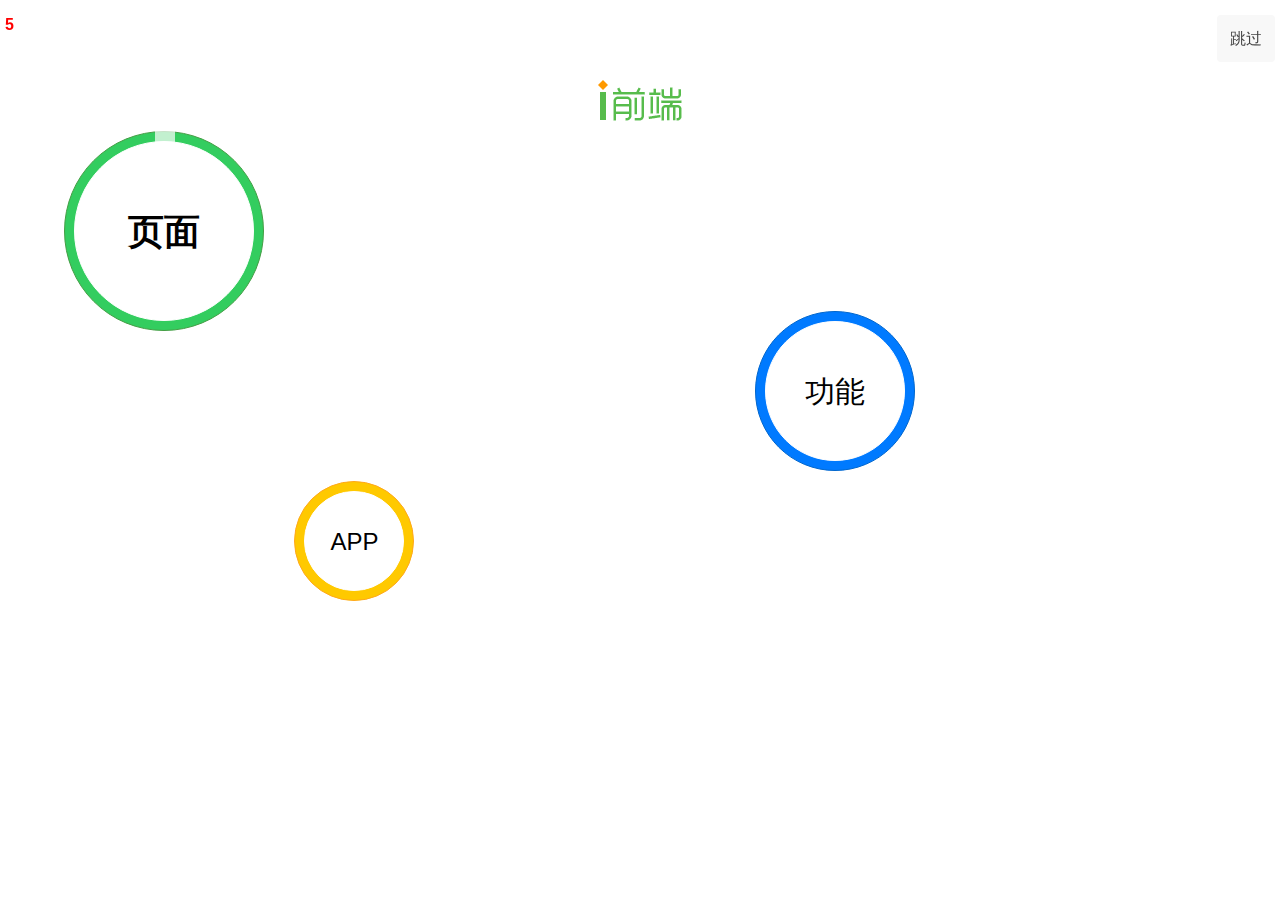
<file: iweb.html>
<!DOCTYPE html>
<html ng-app="iWebApp">
<head lang="en">
    <meta charset="UTF-8">
    <title></title>
    <meta name="viewport" content="width=device-width,initial-scale=1,user-scalable=no"/>
    <link rel="stylesheet" href="css/ionic.css"/>
    <link rel="stylesheet" href="app/iweb.css"/>
    <script src="js/ionic.bundle.js"></script>
    <script src="app/iweb.js"></script>
</head>
<body ng-controller="parentCtrl">
    <div ui-view="" class="myP"></div>
</body>
</html>
</file>
<file: css/ionic.css>
@charset "UTF-8";
/*!
 * Copyright 2015 Drifty Co.
 * http://drifty.com/
 *
 * Ionic, v1.3.1
 * A powerful HTML5 mobile app framework.
 * http://ionicframework.com/
 *
 * By @maxlynch, @benjsperry, @adamdbradley <3
 *
 * Licensed under the MIT license. Please see LICENSE for more information.
 *
 */
/*!
  Ionicons, v2.0.1
  Created by Ben Sperry for the Ionic Framework, http://ionicons.com/
  https://twitter.com/benjsperry  https://twitter.com/ionicframework
  MIT License: https://github.com/driftyco/ionicons

  Android-style icons originally built by Google’s
  Material Design Icons: https://github.com/google/material-design-icons
  used under CC BY http://creativecommons.org/licenses/by/4.0/
  Modified icons to fit ionicon’s grid from original.
*/
@font-face {
  font-family: "Ionicons";
  src: url("../fonts/ionicons.eot?v=2.0.1");
  src: url("../fonts/ionicons.eot?v=2.0.1#iefix") format("embedded-opentype"), url("../fonts/ionicons.ttf?v=2.0.1") format("truetype"), url("../fonts/ionicons.woff?v=2.0.1") format("woff"), url("../fonts/ionicons.woff") format("woff"), url("../fonts/ionicons.svg?v=2.0.1#Ionicons") format("svg");
  font-weight: normal;
  font-style: normal; }

.ion, .ionicons,
.ion-alert:before,
.ion-alert-circled:before,
.ion-android-add:before,
.ion-android-add-circle:before,
.ion-android-alarm-clock:before,
.ion-android-alert:before,
.ion-android-apps:before,
.ion-android-archive:before,
.ion-android-arrow-back:before,
.ion-android-arrow-down:before,
.ion-android-arrow-dropdown:before,
.ion-android-arrow-dropdown-circle:before,
.ion-android-arrow-dropleft:before,
.ion-android-arrow-dropleft-circle:before,
.ion-android-arrow-dropright:before,
.ion-android-arrow-dropright-circle:before,
.ion-android-arrow-dropup:before,
.ion-android-arrow-dropup-circle:before,
.ion-android-arrow-forward:before,
.ion-android-arrow-up:before,
.ion-android-attach:before,
.ion-android-bar:before,
.ion-android-bicycle:before,
.ion-android-boat:before,
.ion-android-bookmark:before,
.ion-android-bulb:before,
.ion-android-bus:before,
.ion-android-calendar:before,
.ion-android-call:before,
.ion-android-camera:before,
.ion-android-cancel:before,
.ion-android-car:before,
.ion-android-cart:before,
.ion-android-chat:before,
.ion-android-checkbox:before,
.ion-android-checkbox-blank:before,
.ion-android-checkbox-outline:before,
.ion-android-checkbox-outline-blank:before,
.ion-android-checkmark-circle:before,
.ion-android-clipboard:before,
.ion-android-close:before,
.ion-android-cloud:before,
.ion-android-cloud-circle:before,
.ion-android-cloud-done:before,
.ion-android-cloud-outline:before,
.ion-android-color-palette:before,
.ion-android-compass:before,
.ion-android-contact:before,
.ion-android-contacts:before,
.ion-android-contract:before,
.ion-android-create:before,
.ion-android-delete:before,
.ion-android-desktop:before,
.ion-android-document:before,
.ion-android-done:before,
.ion-android-done-all:before,
.ion-android-download:before,
.ion-android-drafts:before,
.ion-android-exit:before,
.ion-android-expand:before,
.ion-android-favorite:before,
.ion-android-favorite-outline:before,
.ion-android-film:before,
.ion-android-folder:before,
.ion-android-folder-open:before,
.ion-android-funnel:before,
.ion-android-globe:before,
.ion-android-hand:before,
.ion-android-hangout:before,
.ion-android-happy:before,
.ion-android-home:before,
.ion-android-image:before,
.ion-android-laptop:before,
.ion-android-list:before,
.ion-android-locate:before,
.ion-android-lock:before,
.ion-android-mail:before,
.ion-android-map:before,
.ion-android-menu:before,
.ion-android-microphone:before,
.ion-android-microphone-off:before,
.ion-android-more-horizontal:before,
.ion-android-more-vertical:before,
.ion-android-navigate:before,
.ion-android-notifications:before,
.ion-android-notifications-none:before,
.ion-android-notifications-off:before,
.ion-android-open:before,
.ion-android-options:before,
.ion-android-people:before,
.ion-android-person:before,
.ion-android-person-add:before,
.ion-android-phone-landscape:before,
.ion-android-phone-portrait:before,
.ion-android-pin:before,
.ion-android-plane:before,
.ion-android-playstore:before,
.ion-android-print:before,
.ion-android-radio-button-off:before,
.ion-android-radio-button-on:before,
.ion-android-refresh:before,
.ion-android-remove:before,
.ion-android-remove-circle:before,
.ion-android-restaurant:before,
.ion-android-sad:before,
.ion-android-search:before,
.ion-android-send:before,
.ion-android-settings:before,
.ion-android-share:before,
.ion-android-share-alt:before,
.ion-android-star:before,
.ion-android-star-half:before,
.ion-android-star-outline:before,
.ion-android-stopwatch:before,
.ion-android-subway:before,
.ion-android-sunny:before,
.ion-android-sync:before,
.ion-android-textsms:before,
.ion-android-time:before,
.ion-android-train:before,
.ion-android-unlock:before,
.ion-android-upload:before,
.ion-android-volume-down:before,
.ion-android-volume-mute:before,
.ion-android-volume-off:before,
.ion-android-volume-up:before,
.ion-android-walk:before,
.ion-android-warning:before,
.ion-android-watch:before,
.ion-android-wifi:before,
.ion-aperture:before,
.ion-archive:before,
.ion-arrow-down-a:before,
.ion-arrow-down-b:before,
.ion-arrow-down-c:before,
.ion-arrow-expand:before,
.ion-arrow-graph-down-left:before,
.ion-arrow-graph-down-right:before,
.ion-arrow-graph-up-left:before,
.ion-arrow-graph-up-right:before,
.ion-arrow-left-a:before,
.ion-arrow-left-b:before,
.ion-arrow-left-c:before,
.ion-arrow-move:before,
.ion-arrow-resize:before,
.ion-arrow-return-left:before,
.ion-arrow-return-right:before,
.ion-arrow-right-a:before,
.ion-arrow-right-b:before,
.ion-arrow-right-c:before,
.ion-arrow-shrink:before,
.ion-arrow-swap:before,
.ion-arrow-up-a:before,
.ion-arrow-up-b:before,
.ion-arrow-up-c:before,
.ion-asterisk:before,
.ion-at:before,
.ion-backspace:before,
.ion-backspace-outline:before,
.ion-bag:before,
.ion-battery-charging:before,
.ion-battery-empty:before,
.ion-battery-full:before,
.ion-battery-half:before,
.ion-battery-low:before,
.ion-beaker:before,
.ion-beer:before,
.ion-bluetooth:before,
.ion-bonfire:before,
.ion-bookmark:before,
.ion-bowtie:before,
.ion-briefcase:before,
.ion-bug:before,
.ion-calculator:before,
.ion-calendar:before,
.ion-camera:before,
.ion-card:before,
.ion-cash:before,
.ion-chatbox:before,
.ion-chatbox-working:before,
.ion-chatboxes:before,
.ion-chatbubble:before,
.ion-chatbubble-working:before,
.ion-chatbubbles:before,
.ion-checkmark:before,
.ion-checkmark-circled:before,
.ion-checkmark-round:before,
.ion-chevron-down:before,
.ion-chevron-left:before,
.ion-chevron-right:before,
.ion-chevron-up:before,
.ion-clipboard:before,
.ion-clock:before,
.ion-close:before,
.ion-close-circled:before,
.ion-close-round:before,
.ion-closed-captioning:before,
.ion-cloud:before,
.ion-code:before,
.ion-code-download:before,
.ion-code-working:before,
.ion-coffee:before,
.ion-compass:before,
.ion-compose:before,
.ion-connection-bars:before,
.ion-contrast:before,
.ion-crop:before,
.ion-cube:before,
.ion-disc:before,
.ion-document:before,
.ion-document-text:before,
.ion-drag:before,
.ion-earth:before,
.ion-easel:before,
.ion-edit:before,
.ion-egg:before,
.ion-eject:before,
.ion-email:before,
.ion-email-unread:before,
.ion-erlenmeyer-flask:before,
.ion-erlenmeyer-flask-bubbles:before,
.ion-eye:before,
.ion-eye-disabled:before,
.ion-female:before,
.ion-filing:before,
.ion-film-marker:before,
.ion-fireball:before,
.ion-flag:before,
.ion-flame:before,
.ion-flash:before,
.ion-flash-off:before,
.ion-folder:before,
.ion-fork:before,
.ion-fork-repo:before,
.ion-forward:before,
.ion-funnel:before,
.ion-gear-a:before,
.ion-gear-b:before,
.ion-grid:before,
.ion-hammer:before,
.ion-happy:before,
.ion-happy-outline:before,
.ion-headphone:before,
.ion-heart:before,
.ion-heart-broken:before,
.ion-help:before,
.ion-help-buoy:before,
.ion-help-circled:before,
.ion-home:before,
.ion-icecream:before,
.ion-image:before,
.ion-images:before,
.ion-information:before,
.ion-information-circled:before,
.ion-ionic:before,
.ion-ios-alarm:before,
.ion-ios-alarm-outline:before,
.ion-ios-albums:before,
.ion-ios-albums-outline:before,
.ion-ios-americanfootball:before,
.ion-ios-americanfootball-outline:before,
.ion-ios-analytics:before,
.ion-ios-analytics-outline:before,
.ion-ios-arrow-back:before,
.ion-ios-arrow-down:before,
.ion-ios-arrow-forward:before,
.ion-ios-arrow-left:before,
.ion-ios-arrow-right:before,
.ion-ios-arrow-thin-down:before,
.ion-ios-arrow-thin-left:before,
.ion-ios-arrow-thin-right:before,
.ion-ios-arrow-thin-up:before,
.ion-ios-arrow-up:before,
.ion-ios-at:before,
.ion-ios-at-outline:before,
.ion-ios-barcode:before,
.ion-ios-barcode-outline:before,
.ion-ios-baseball:before,
.ion-ios-baseball-outline:before,
.ion-ios-basketball:before,
.ion-ios-basketball-outline:before,
.ion-ios-bell:before,
.ion-ios-bell-outline:before,
.ion-ios-body:before,
.ion-ios-body-outline:before,
.ion-ios-bolt:before,
.ion-ios-bolt-outline:before,
.ion-ios-book:before,
.ion-ios-book-outline:before,
.ion-ios-bookmarks:before,
.ion-ios-bookmarks-outline:before,
.ion-ios-box:before,
.ion-ios-box-outline:before,
.ion-ios-briefcase:before,
.ion-ios-briefcase-outline:before,
.ion-ios-browsers:before,
.ion-ios-browsers-outline:before,
.ion-ios-calculator:before,
.ion-ios-calculator-outline:before,
.ion-ios-calendar:before,
.ion-ios-calendar-outline:before,
.ion-ios-camera:before,
.ion-ios-camera-outline:before,
.ion-ios-cart:before,
.ion-ios-cart-outline:before,
.ion-ios-chatboxes:before,
.ion-ios-chatboxes-outline:before,
.ion-ios-chatbubble:before,
.ion-ios-chatbubble-outline:before,
.ion-ios-checkmark:before,
.ion-ios-checkmark-empty:before,
.ion-ios-checkmark-outline:before,
.ion-ios-circle-filled:before,
.ion-ios-circle-outline:before,
.ion-ios-clock:before,
.ion-ios-clock-outline:before,
.ion-ios-close:before,
.ion-ios-close-empty:before,
.ion-ios-close-outline:before,
.ion-ios-cloud:before,
.ion-ios-cloud-download:before,
.ion-ios-cloud-download-outline:before,
.ion-ios-cloud-outline:before,
.ion-ios-cloud-upload:before,
.ion-ios-cloud-upload-outline:before,
.ion-ios-cloudy:before,
.ion-ios-cloudy-night:before,
.ion-ios-cloudy-night-outline:before,
.ion-ios-cloudy-outline:before,
.ion-ios-cog:before,
.ion-ios-cog-outline:before,
.ion-ios-color-filter:before,
.ion-ios-color-filter-outline:before,
.ion-ios-color-wand:before,
.ion-ios-color-wand-outline:before,
.ion-ios-compose:before,
.ion-ios-compose-outline:before,
.ion-ios-contact:before,
.ion-ios-contact-outline:before,
.ion-ios-copy:before,
.ion-ios-copy-outline:before,
.ion-ios-crop:before,
.ion-ios-crop-strong:before,
.ion-ios-download:before,
.ion-ios-download-outline:before,
.ion-ios-drag:before,
.ion-ios-email:before,
.ion-ios-email-outline:before,
.ion-ios-eye:before,
.ion-ios-eye-outline:before,
.ion-ios-fastforward:before,
.ion-ios-fastforward-outline:before,
.ion-ios-filing:before,
.ion-ios-filing-outline:before,
.ion-ios-film:before,
.ion-ios-film-outline:before,
.ion-ios-flag:before,
.ion-ios-flag-outline:before,
.ion-ios-flame:before,
.ion-ios-flame-outline:before,
.ion-ios-flask:before,
.ion-ios-flask-outline:before,
.ion-ios-flower:before,
.ion-ios-flower-outline:before,
.ion-ios-folder:before,
.ion-ios-folder-outline:before,
.ion-ios-football:before,
.ion-ios-football-outline:before,
.ion-ios-game-controller-a:before,
.ion-ios-game-controller-a-outline:before,
.ion-ios-game-controller-b:before,
.ion-ios-game-controller-b-outline:before,
.ion-ios-gear:before,
.ion-ios-gear-outline:before,
.ion-ios-glasses:before,
.ion-ios-glasses-outline:before,
.ion-ios-grid-view:before,
.ion-ios-grid-view-outline:before,
.ion-ios-heart:before,
.ion-ios-heart-outline:before,
.ion-ios-help:before,
.ion-ios-help-empty:before,
.ion-ios-help-outline:before,
.ion-ios-home:before,
.ion-ios-home-outline:before,
.ion-ios-infinite:before,
.ion-ios-infinite-outline:before,
.ion-ios-information:before,
.ion-ios-information-empty:before,
.ion-ios-information-outline:before,
.ion-ios-ionic-outline:before,
.ion-ios-keypad:before,
.ion-ios-keypad-outline:before,
.ion-ios-lightbulb:before,
.ion-ios-lightbulb-outline:before,
.ion-ios-list:before,
.ion-ios-list-outline:before,
.ion-ios-location:before,
.ion-ios-location-outline:before,
.ion-ios-locked:before,
.ion-ios-locked-outline:before,
.ion-ios-loop:before,
.ion-ios-loop-strong:before,
.ion-ios-medical:before,
.ion-ios-medical-outline:before,
.ion-ios-medkit:before,
.ion-ios-medkit-outline:before,
.ion-ios-mic:before,
.ion-ios-mic-off:before,
.ion-ios-mic-outline:before,
.ion-ios-minus:before,
.ion-ios-minus-empty:before,
.ion-ios-minus-outline:before,
.ion-ios-monitor:before,
.ion-ios-monitor-outline:before,
.ion-ios-moon:before,
.ion-ios-moon-outline:before,
.ion-ios-more:before,
.ion-ios-more-outline:before,
.ion-ios-musical-note:before,
.ion-ios-musical-notes:before,
.ion-ios-navigate:before,
.ion-ios-navigate-outline:before,
.ion-ios-nutrition:before,
.ion-ios-nutrition-outline:before,
.ion-ios-paper:before,
.ion-ios-paper-outline:before,
.ion-ios-paperplane:before,
.ion-ios-paperplane-outline:before,
.ion-ios-partlysunny:before,
.ion-ios-partlysunny-outline:before,
.ion-ios-pause:before,
.ion-ios-pause-outline:before,
.ion-ios-paw:before,
.ion-ios-paw-outline:before,
.ion-ios-people:before,
.ion-ios-people-outline:before,
.ion-ios-person:before,
.ion-ios-person-outline:before,
.ion-ios-personadd:before,
.ion-ios-personadd-outline:before,
.ion-ios-photos:before,
.ion-ios-photos-outline:before,
.ion-ios-pie:before,
.ion-ios-pie-outline:before,
.ion-ios-pint:before,
.ion-ios-pint-outline:before,
.ion-ios-play:before,
.ion-ios-play-outline:before,
.ion-ios-plus:before,
.ion-ios-plus-empty:before,
.ion-ios-plus-outline:before,
.ion-ios-pricetag:before,
.ion-ios-pricetag-outline:before,
.ion-ios-pricetags:before,
.ion-ios-pricetags-outline:before,
.ion-ios-printer:before,
.ion-ios-printer-outline:before,
.ion-ios-pulse:before,
.ion-ios-pulse-strong:before,
.ion-ios-rainy:before,
.ion-ios-rainy-outline:before,
.ion-ios-recording:before,
.ion-ios-recording-outline:before,
.ion-ios-redo:before,
.ion-ios-redo-outline:before,
.ion-ios-refresh:before,
.ion-ios-refresh-empty:before,
.ion-ios-refresh-outline:before,
.ion-ios-reload:before,
.ion-ios-reverse-camera:before,
.ion-ios-reverse-camera-outline:before,
.ion-ios-rewind:before,
.ion-ios-rewind-outline:before,
.ion-ios-rose:before,
.ion-ios-rose-outline:before,
.ion-ios-search:before,
.ion-ios-search-strong:before,
.ion-ios-settings:before,
.ion-ios-settings-strong:before,
.ion-ios-shuffle:before,
.ion-ios-shuffle-strong:before,
.ion-ios-skipbackward:before,
.ion-ios-skipbackward-outline:before,
.ion-ios-skipforward:before,
.ion-ios-skipforward-outline:before,
.ion-ios-snowy:before,
.ion-ios-speedometer:before,
.ion-ios-speedometer-outline:before,
.ion-ios-star:before,
.ion-ios-star-half:before,
.ion-ios-star-outline:before,
.ion-ios-stopwatch:before,
.ion-ios-stopwatch-outline:before,
.ion-ios-sunny:before,
.ion-ios-sunny-outline:before,
.ion-ios-telephone:before,
.ion-ios-telephone-outline:before,
.ion-ios-tennisball:before,
.ion-ios-tennisball-outline:before,
.ion-ios-thunderstorm:before,
.ion-ios-thunderstorm-outline:before,
.ion-ios-time:before,
.ion-ios-time-outline:before,
.ion-ios-timer:before,
.ion-ios-timer-outline:before,
.ion-ios-toggle:before,
.ion-ios-toggle-outline:before,
.ion-ios-trash:before,
.ion-ios-trash-outline:before,
.ion-ios-undo:before,
.ion-ios-undo-outline:before,
.ion-ios-unlocked:before,
.ion-ios-unlocked-outline:before,
.ion-ios-upload:before,
.ion-ios-upload-outline:before,
.ion-ios-videocam:before,
.ion-ios-videocam-outline:before,
.ion-ios-volume-high:before,
.ion-ios-volume-low:before,
.ion-ios-wineglass:before,
.ion-ios-wineglass-outline:before,
.ion-ios-world:before,
.ion-ios-world-outline:before,
.ion-ipad:before,
.ion-iphone:before,
.ion-ipod:before,
.ion-jet:before,
.ion-key:before,
.ion-knife:before,
.ion-laptop:before,
.ion-leaf:before,
.ion-levels:before,
.ion-lightbulb:before,
.ion-link:before,
.ion-load-a:before,
.ion-load-b:before,
.ion-load-c:before,
.ion-load-d:before,
.ion-location:before,
.ion-lock-combination:before,
.ion-locked:before,
.ion-log-in:before,
.ion-log-out:before,
.ion-loop:before,
.ion-magnet:before,
.ion-male:before,
.ion-man:before,
.ion-map:before,
.ion-medkit:before,
.ion-merge:before,
.ion-mic-a:before,
.ion-mic-b:before,
.ion-mic-c:before,
.ion-minus:before,
.ion-minus-circled:before,
.ion-minus-round:before,
.ion-model-s:before,
.ion-monitor:before,
.ion-more:before,
.ion-mouse:before,
.ion-music-note:before,
.ion-navicon:before,
.ion-navicon-round:before,
.ion-navigate:before,
.ion-network:before,
.ion-no-smoking:before,
.ion-nuclear:before,
.ion-outlet:before,
.ion-paintbrush:before,
.ion-paintbucket:before,
.ion-paper-airplane:before,
.ion-paperclip:before,
.ion-pause:before,
.ion-person:before,
.ion-person-add:before,
.ion-person-stalker:before,
.ion-pie-graph:before,
.ion-pin:before,
.ion-pinpoint:before,
.ion-pizza:before,
.ion-plane:before,
.ion-planet:before,
.ion-play:before,
.ion-playstation:before,
.ion-plus:before,
.ion-plus-circled:before,
.ion-plus-round:before,
.ion-podium:before,
.ion-pound:before,
.ion-power:before,
.ion-pricetag:before,
.ion-pricetags:before,
.ion-printer:before,
.ion-pull-request:before,
.ion-qr-scanner:before,
.ion-quote:before,
.ion-radio-waves:before,
.ion-record:before,
.ion-refresh:before,
.ion-reply:before,
.ion-reply-all:before,
.ion-ribbon-a:before,
.ion-ribbon-b:before,
.ion-sad:before,
.ion-sad-outline:before,
.ion-scissors:before,
.ion-search:before,
.ion-settings:before,
.ion-share:before,
.ion-shuffle:before,
.ion-skip-backward:before,
.ion-skip-forward:before,
.ion-social-android:before,
.ion-social-android-outline:before,
.ion-social-angular:before,
.ion-social-angular-outline:before,
.ion-social-apple:before,
.ion-social-apple-outline:before,
.ion-social-bitcoin:before,
.ion-social-bitcoin-outline:before,
.ion-social-buffer:before,
.ion-social-buffer-outline:before,
.ion-social-chrome:before,
.ion-social-chrome-outline:before,
.ion-social-codepen:before,
.ion-social-codepen-outline:before,
.ion-social-css3:before,
.ion-social-css3-outline:before,
.ion-social-designernews:before,
.ion-social-designernews-outline:before,
.ion-social-dribbble:before,
.ion-social-dribbble-outline:before,
.ion-social-dropbox:before,
.ion-social-dropbox-outline:before,
.ion-social-euro:before,
.ion-social-euro-outline:before,
.ion-social-facebook:before,
.ion-social-facebook-outline:before,
.ion-social-foursquare:before,
.ion-social-foursquare-outline:before,
.ion-social-freebsd-devil:before,
.ion-social-github:before,
.ion-social-github-outline:before,
.ion-social-google:before,
.ion-social-google-outline:before,
.ion-social-googleplus:before,
.ion-social-googleplus-outline:before,
.ion-social-hackernews:before,
.ion-social-hackernews-outline:before,
.ion-social-html5:before,
.ion-social-html5-outline:before,
.ion-social-instagram:before,
.ion-social-instagram-outline:before,
.ion-social-javascript:before,
.ion-social-javascript-outline:before,
.ion-social-linkedin:before,
.ion-social-linkedin-outline:before,
.ion-social-markdown:before,
.ion-social-nodejs:before,
.ion-social-octocat:before,
.ion-social-pinterest:before,
.ion-social-pinterest-outline:before,
.ion-social-python:before,
.ion-social-reddit:before,
.ion-social-reddit-outline:before,
.ion-social-rss:before,
.ion-social-rss-outline:before,
.ion-social-sass:before,
.ion-social-skype:before,
.ion-social-skype-outline:before,
.ion-social-snapchat:before,
.ion-social-snapchat-outline:before,
.ion-social-tumblr:before,
.ion-social-tumblr-outline:before,
.ion-social-tux:before,
.ion-social-twitch:before,
.ion-social-twitch-outline:before,
.ion-social-twitter:before,
.ion-social-twitter-outline:before,
.ion-social-usd:before,
.ion-social-usd-outline:before,
.ion-social-vimeo:before,
.ion-social-vimeo-outline:before,
.ion-social-whatsapp:before,
.ion-social-whatsapp-outline:before,
.ion-social-windows:before,
.ion-social-windows-outline:before,
.ion-social-wordpress:before,
.ion-social-wordpress-outline:before,
.ion-social-yahoo:before,
.ion-social-yahoo-outline:before,
.ion-social-yen:before,
.ion-social-yen-outline:before,
.ion-social-youtube:before,
.ion-social-youtube-outline:before,
.ion-soup-can:before,
.ion-soup-can-outline:before,
.ion-speakerphone:before,
.ion-speedometer:before,
.ion-spoon:before,
.ion-star:before,
.ion-stats-bars:before,
.ion-steam:before,
.ion-stop:before,
.ion-thermometer:before,
.ion-thumbsdown:before,
.ion-thumbsup:before,
.ion-toggle:before,
.ion-toggle-filled:before,
.ion-transgender:before,
.ion-trash-a:before,
.ion-trash-b:before,
.ion-trophy:before,
.ion-tshirt:before,
.ion-tshirt-outline:before,
.ion-umbrella:before,
.ion-university:before,
.ion-unlocked:before,
.ion-upload:before,
.ion-usb:before,
.ion-videocamera:before,
.ion-volume-high:before,
.ion-volume-low:before,
.ion-volume-medium:before,
.ion-volume-mute:before,
.ion-wand:before,
.ion-waterdrop:before,
.ion-wifi:before,
.ion-wineglass:before,
.ion-woman:before,
.ion-wrench:before,
.ion-xbox:before {
  display: inline-block;
  font-family: "Ionicons";
  speak: none;
  font-style: normal;
  font-weight: normal;
  font-variant: normal;
  text-transform: none;
  text-rendering: auto;
  line-height: 1;
  -webkit-font-smoothing: antialiased;
  -moz-osx-font-smoothing: grayscale; }

.ion-alert:before {
  content: ""; }

.ion-alert-circled:before {
  content: ""; }

.ion-android-add:before {
  content: ""; }

.ion-android-add-circle:before {
  content: ""; }

.ion-android-alarm-clock:before {
  content: ""; }

.ion-android-alert:before {
  content: ""; }

.ion-android-apps:before {
  content: ""; }

.ion-android-archive:before {
  content: ""; }

.ion-android-arrow-back:before {
  content: ""; }

.ion-android-arrow-down:before {
  content: ""; }

.ion-android-arrow-dropdown:before {
  content: ""; }

.ion-android-arrow-dropdown-circle:before {
  content: ""; }

.ion-android-arrow-dropleft:before {
  content: ""; }

.ion-android-arrow-dropleft-circle:before {
  content: ""; }

.ion-android-arrow-dropright:before {
  content: ""; }

.ion-android-arrow-dropright-circle:before {
  content: ""; }

.ion-android-arrow-dropup:before {
  content: ""; }

.ion-android-arrow-dropup-circle:before {
  content: ""; }

.ion-android-arrow-forward:before {
  content: ""; }

.ion-android-arrow-up:before {
  content: ""; }

.ion-android-attach:before {
  content: ""; }

.ion-android-bar:before {
  content: ""; }

.ion-android-bicycle:before {
  content: ""; }

.ion-android-boat:before {
  content: ""; }

.ion-android-bookmark:before {
  content: ""; }

.ion-android-bulb:before {
  content: ""; }

.ion-android-bus:before {
  content: ""; }

.ion-android-calendar:before {
  content: ""; }

.ion-android-call:before {
  content: ""; }

.ion-android-camera:before {
  content: ""; }

.ion-android-cancel:before {
  content: ""; }

.ion-android-car:before {
  content: ""; }

.ion-android-cart:before {
  content: ""; }

.ion-android-chat:before {
  content: ""; }

.ion-android-checkbox:before {
  content: ""; }

.ion-android-checkbox-blank:before {
  content: ""; }

.ion-android-checkbox-outline:before {
  content: ""; }

.ion-android-checkbox-outline-blank:before {
  content: ""; }

.ion-android-checkmark-circle:before {
  content: ""; }

.ion-android-clipboard:before {
  content: ""; }

.ion-android-close:before {
  content: ""; }

.ion-android-cloud:before {
  content: ""; }

.ion-android-cloud-circle:before {
  content: ""; }

.ion-android-cloud-done:before {
  content: ""; }

.ion-android-cloud-outline:before {
  content: ""; }

.ion-android-color-palette:before {
  content: ""; }

.ion-android-compass:before {
  content: ""; }

.ion-android-contact:before {
  content: ""; }

.ion-android-contacts:before {
  content: ""; }

.ion-android-contract:before {
  content: ""; }

.ion-android-create:before {
  content: ""; }

.ion-android-delete:before {
  content: ""; }

.ion-android-desktop:before {
  content: ""; }

.ion-android-document:before {
  content: ""; }

.ion-android-done:before {
  content: ""; }

.ion-android-done-all:before {
  content: ""; }

.ion-android-download:before {
  content: ""; }

.ion-android-drafts:before {
  content: ""; }

.ion-android-exit:before {
  content: ""; }

.ion-android-expand:before {
  content: ""; }

.ion-android-favorite:before {
  content: ""; }

.ion-android-favorite-outline:before {
  content: ""; }

.ion-android-film:before {
  content: ""; }

.ion-android-folder:before {
  content: ""; }

.ion-android-folder-open:before {
  content: ""; }

.ion-android-funnel:before {
  content: ""; }

.ion-android-globe:before {
  content: ""; }

.ion-android-hand:before {
  content: ""; }

.ion-android-hangout:before {
  content: ""; }

.ion-android-happy:before {
  content: ""; }

.ion-android-home:before {
  content: ""; }

.ion-android-image:before {
  content: ""; }

.ion-android-laptop:before {
  content: ""; }

.ion-android-list:before {
  content: ""; }

.ion-android-locate:before {
  content: ""; }

.ion-android-lock:before {
  content: ""; }

.ion-android-mail:before {
  content: ""; }

.ion-android-map:before {
  content: ""; }

.ion-android-menu:before {
  content: ""; }

.ion-android-microphone:before {
  content: ""; }

.ion-android-microphone-off:before {
  content: ""; }

.ion-android-more-horizontal:before {
  content: ""; }

.ion-android-more-vertical:before {
  content: ""; }

.ion-android-navigate:before {
  content: ""; }

.ion-android-notifications:before {
  content: ""; }

.ion-android-notifications-none:before {
  content: ""; }

.ion-android-notifications-off:before {
  content: ""; }

.ion-android-open:before {
  content: ""; }

.ion-android-options:before {
  content: ""; }

.ion-android-people:before {
  content: ""; }

.ion-android-person:before {
  content: ""; }

.ion-android-person-add:before {
  content: ""; }

.ion-android-phone-landscape:before {
  content: ""; }

.ion-android-phone-portrait:before {
  content: ""; }

.ion-android-pin:before {
  content: ""; }

.ion-android-plane:before {
  content: ""; }

.ion-android-playstore:before {
  content: ""; }

.ion-android-print:before {
  content: ""; }

.ion-android-radio-button-off:before {
  content: ""; }

.ion-android-radio-button-on:before {
  content: ""; }

.ion-android-refresh:before {
  content: ""; }

.ion-android-remove:before {
  content: ""; }

.ion-android-remove-circle:before {
  content: ""; }

.ion-android-restaurant:before {
  content: ""; }

.ion-android-sad:before {
  content: ""; }

.ion-android-search:before {
  content: ""; }

.ion-android-send:before {
  content: ""; }

.ion-android-settings:before {
  content: ""; }

.ion-android-share:before {
  content: ""; }

.ion-android-share-alt:before {
  content: ""; }

.ion-android-star:before {
  content: ""; }

.ion-android-star-half:before {
  content: ""; }

.ion-android-star-outline:before {
  content: ""; }

.ion-android-stopwatch:before {
  content: ""; }

.ion-android-subway:before {
  content: ""; }

.ion-android-sunny:before {
  content: ""; }

.ion-android-sync:before {
  content: ""; }

.ion-android-textsms:before {
  content: ""; }

.ion-android-time:before {
  content: ""; }

.ion-android-train:before {
  content: ""; }

.ion-android-unlock:before {
  content: ""; }

.ion-android-upload:before {
  content: ""; }

.ion-android-volume-down:before {
  content: ""; }

.ion-android-volume-mute:before {
  content: ""; }

.ion-android-volume-off:before {
  content: ""; }

.ion-android-volume-up:before {
  content: ""; }

.ion-android-walk:before {
  content: ""; }

.ion-android-warning:before {
  content: ""; }

.ion-android-watch:before {
  content: ""; }

.ion-android-wifi:before {
  content: ""; }

.ion-aperture:before {
  content: ""; }

.ion-archive:before {
  content: ""; }

.ion-arrow-down-a:before {
  content: ""; }

.ion-arrow-down-b:before {
  content: ""; }

.ion-arrow-down-c:before {
  content: ""; }

.ion-arrow-expand:before {
  content: ""; }

.ion-arrow-graph-down-left:before {
  content: ""; }

.ion-arrow-graph-down-right:before {
  content: ""; }

.ion-arrow-graph-up-left:before {
  content: ""; }

.ion-arrow-graph-up-right:before {
  content: ""; }

.ion-arrow-left-a:before {
  content: ""; }

.ion-arrow-left-b:before {
  content: ""; }

.ion-arrow-left-c:before {
  content: ""; }

.ion-arrow-move:before {
  content: ""; }

.ion-arrow-resize:before {
  content: ""; }

.ion-arrow-return-left:before {
  content: ""; }

.ion-arrow-return-right:before {
  content: ""; }

.ion-arrow-right-a:before {
  content: ""; }

.ion-arrow-right-b:before {
  content: ""; }

.ion-arrow-right-c:before {
  content: ""; }

.ion-arrow-shrink:before {
  content: ""; }

.ion-arrow-swap:before {
  content: ""; }

.ion-arrow-up-a:before {
  content: ""; }

.ion-arrow-up-b:before {
  content: ""; }

.ion-arrow-up-c:before {
  content: ""; }

.ion-asterisk:before {
  content: ""; }

.ion-at:before {
  content: ""; }

.ion-backspace:before {
  content: ""; }

.ion-backspace-outline:before {
  content: ""; }

.ion-bag:before {
  content: ""; }

.ion-battery-charging:before {
  content: ""; }

.ion-battery-empty:before {
  content: ""; }

.ion-battery-full:before {
  content: ""; }

.ion-battery-half:before {
  content: ""; }

.ion-battery-low:before {
  content: ""; }

.ion-beaker:before {
  content: ""; }

.ion-beer:before {
  content: ""; }

.ion-bluetooth:before {
  content: ""; }

.ion-bonfire:before {
  content: ""; }

.ion-bookmark:before {
  content: ""; }

.ion-bowtie:before {
  content: ""; }

.ion-briefcase:before {
  content: ""; }

.ion-bug:before {
  content: ""; }

.ion-calculator:before {
  content: ""; }

.ion-calendar:before {
  content: ""; }

.ion-camera:before {
  content: ""; }

.ion-card:before {
  content: ""; }

.ion-cash:before {
  content: ""; }

.ion-chatbox:before {
  content: ""; }

.ion-chatbox-working:before {
  content: ""; }

.ion-chatboxes:before {
  content: ""; }

.ion-chatbubble:before {
  content: ""; }

.ion-chatbubble-working:before {
  content: ""; }

.ion-chatbubbles:before {
  content: ""; }

.ion-checkmark:before {
  content: ""; }

.ion-checkmark-circled:before {
  content: ""; }

.ion-checkmark-round:before {
  content: ""; }

.ion-chevron-down:before {
  content: ""; }

.ion-chevron-left:before {
  content: ""; }

.ion-chevron-right:before {
  content: ""; }

.ion-chevron-up:before {
  content: ""; }

.ion-clipboard:before {
  content: ""; }

.ion-clock:before {
  content: ""; }

.ion-close:before {
  content: ""; }

.ion-close-circled:before {
  content: ""; }

.ion-close-round:before {
  content: ""; }

.ion-closed-captioning:before {
  content: ""; }

.ion-cloud:before {
  content: ""; }

.ion-code:before {
  content: ""; }

.ion-code-download:before {
  content: ""; }

.ion-code-working:before {
  content: ""; }

.ion-coffee:before {
  content: ""; }

.ion-compass:before {
  content: ""; }

.ion-compose:before {
  content: ""; }

.ion-connection-bars:before {
  content: ""; }

.ion-contrast:before {
  content: ""; }

.ion-crop:before {
  content: ""; }

.ion-cube:before {
  content: ""; }

.ion-disc:before {
  content: ""; }

.ion-document:before {
  content: ""; }

.ion-document-text:before {
  content: ""; }

.ion-drag:before {
  content: ""; }

.ion-earth:before {
  content: ""; }

.ion-easel:before {
  content: ""; }

.ion-edit:before {
  content: ""; }

.ion-egg:before {
  content: ""; }

.ion-eject:before {
  content: ""; }

.ion-email:before {
  content: ""; }

.ion-email-unread:before {
  content: ""; }

.ion-erlenmeyer-flask:before {
  content: ""; }

.ion-erlenmeyer-flask-bubbles:before {
  content: ""; }

.ion-eye:before {
  content: ""; }

.ion-eye-disabled:before {
  content: ""; }

.ion-female:before {
  content: ""; }

.ion-filing:before {
  content: ""; }

.ion-film-marker:before {
  content: ""; }

.ion-fireball:before {
  content: ""; }

.ion-flag:before {
  content: ""; }

.ion-flame:before {
  content: ""; }

.ion-flash:before {
  content: ""; }

.ion-flash-off:before {
  content: ""; }

.ion-folder:before {
  content: ""; }

.ion-fork:before {
  content: ""; }

.ion-fork-repo:before {
  content: ""; }

.ion-forward:before {
  content: ""; }

.ion-funnel:before {
  content: ""; }

.ion-gear-a:before {
  content: ""; }

.ion-gear-b:before {
  content: ""; }

.ion-grid:before {
  content: ""; }

.ion-hammer:before {
  content: ""; }

.ion-happy:before {
  content: ""; }

.ion-happy-outline:before {
  content: ""; }

.ion-headphone:before {
  content: ""; }

.ion-heart:before {
  content: ""; }

.ion-heart-broken:before {
  content: ""; }

.ion-help:before {
  content: ""; }

.ion-help-buoy:before {
  content: ""; }

.ion-help-circled:before {
  content: ""; }

.ion-home:before {
  content: ""; }

.ion-icecream:before {
  content: ""; }

.ion-image:before {
  content: ""; }

.ion-images:before {
  content: ""; }

.ion-information:before {
  content: ""; }

.ion-information-circled:before {
  content: ""; }

.ion-ionic:before {
  content: ""; }

.ion-ios-alarm:before {
  content: ""; }

.ion-ios-alarm-outline:before {
  content: ""; }

.ion-ios-albums:before {
  content: ""; }

.ion-ios-albums-outline:before {
  content: ""; }

.ion-ios-americanfootball:before {
  content: ""; }

.ion-ios-americanfootball-outline:before {
  content: ""; }

.ion-ios-analytics:before {
  content: ""; }

.ion-ios-analytics-outline:before {
  content: ""; }

.ion-ios-arrow-back:before {
  content: ""; }

.ion-ios-arrow-down:before {
  content: ""; }

.ion-ios-arrow-forward:before {
  content: ""; }

.ion-ios-arrow-left:before {
  content: ""; }

.ion-ios-arrow-right:before {
  content: ""; }

.ion-ios-arrow-thin-down:before {
  content: ""; }

.ion-ios-arrow-thin-left:before {
  content: ""; }

.ion-ios-arrow-thin-right:before {
  content: ""; }

.ion-ios-arrow-thin-up:before {
  content: ""; }

.ion-ios-arrow-up:before {
  content: ""; }

.ion-ios-at:before {
  content: ""; }

.ion-ios-at-outline:before {
  content: ""; }

.ion-ios-barcode:before {
  content: ""; }

.ion-ios-barcode-outline:before {
  content: ""; }

.ion-ios-baseball:before {
  content: ""; }

.ion-ios-baseball-outline:before {
  content: ""; }

.ion-ios-basketball:before {
  content: ""; }

.ion-ios-basketball-outline:before {
  content: ""; }

.ion-ios-bell:before {
  content: ""; }

.ion-ios-bell-outline:before {
  content: ""; }

.ion-ios-body:before {
  content: ""; }

.ion-ios-body-outline:before {
  content: ""; }

.ion-ios-bolt:before {
  content: ""; }

.ion-ios-bolt-outline:before {
  content: ""; }

.ion-ios-book:before {
  content: ""; }

.ion-ios-book-outline:before {
  content: ""; }

.ion-ios-bookmarks:before {
  content: ""; }

.ion-ios-bookmarks-outline:before {
  content: ""; }

.ion-ios-box:before {
  content: ""; }

.ion-ios-box-outline:before {
  content: ""; }

.ion-ios-briefcase:before {
  content: ""; }

.ion-ios-briefcase-outline:before {
  content: ""; }

.ion-ios-browsers:before {
  content: ""; }

.ion-ios-browsers-outline:before {
  content: ""; }

.ion-ios-calculator:before {
  content: ""; }

.ion-ios-calculator-outline:before {
  content: ""; }

.ion-ios-calendar:before {
  content: ""; }

.ion-ios-calendar-outline:before {
  content: ""; }

.ion-ios-camera:before {
  content: ""; }

.ion-ios-camera-outline:before {
  content: ""; }

.ion-ios-cart:before {
  content: ""; }

.ion-ios-cart-outline:before {
  content: ""; }

.ion-ios-chatboxes:before {
  content: ""; }

.ion-ios-chatboxes-outline:before {
  content: ""; }

.ion-ios-chatbubble:before {
  content: ""; }

.ion-ios-chatbubble-outline:before {
  content: ""; }

.ion-ios-checkmark:before {
  content: ""; }

.ion-ios-checkmark-empty:before {
  content: ""; }

.ion-ios-checkmark-outline:before {
  content: ""; }

.ion-ios-circle-filled:before {
  content: ""; }

.ion-ios-circle-outline:before {
  content: ""; }

.ion-ios-clock:before {
  content: ""; }

.ion-ios-clock-outline:before {
  content: ""; }

.ion-ios-close:before {
  content: ""; }

.ion-ios-close-empty:before {
  content: ""; }

.ion-ios-close-outline:before {
  content: ""; }

.ion-ios-cloud:before {
  content: ""; }

.ion-ios-cloud-download:before {
  content: ""; }

.ion-ios-cloud-download-outline:before {
  content: ""; }

.ion-ios-cloud-outline:before {
  content: ""; }

.ion-ios-cloud-upload:before {
  content: ""; }

.ion-ios-cloud-upload-outline:before {
  content: ""; }

.ion-ios-cloudy:before {
  content: ""; }

.ion-ios-cloudy-night:before {
  content: ""; }

.ion-ios-cloudy-night-outline:before {
  content: ""; }

.ion-ios-cloudy-outline:before {
  content: ""; }

.ion-ios-cog:before {
  content: ""; }

.ion-ios-cog-outline:before {
  content: ""; }

.ion-ios-color-filter:before {
  content: ""; }

.ion-ios-color-filter-outline:before {
  content: ""; }

.ion-ios-color-wand:before {
  content: ""; }

.ion-ios-color-wand-outline:before {
  content: ""; }

.ion-ios-compose:before {
  content: ""; }

.ion-ios-compose-outline:before {
  content: ""; }

.ion-ios-contact:before {
  content: ""; }

.ion-ios-contact-outline:before {
  content: ""; }

.ion-ios-copy:before {
  content: ""; }

.ion-ios-copy-outline:before {
  content: ""; }

.ion-ios-crop:before {
  content: ""; }

.ion-ios-crop-strong:before {
  content: ""; }

.ion-ios-download:before {
  content: ""; }

.ion-ios-download-outline:before {
  content: ""; }

.ion-ios-drag:before {
  content: ""; }

.ion-ios-email:before {
  content: ""; }

.ion-ios-email-outline:before {
  content: ""; }

.ion-ios-eye:before {
  content: ""; }

.ion-ios-eye-outline:before {
  content: ""; }

.ion-ios-fastforward:before {
  content: ""; }

.ion-ios-fastforward-outline:before {
  content: ""; }

.ion-ios-filing:before {
  content: ""; }

.ion-ios-filing-outline:before {
  content: ""; }

.ion-ios-film:before {
  content: ""; }

.ion-ios-film-outline:before {
  content: ""; }

.ion-ios-flag:before {
  content: ""; }

.ion-ios-flag-outline:before {
  content: ""; }

.ion-ios-flame:before {
  content: ""; }

.ion-ios-flame-outline:before {
  content: ""; }

.ion-ios-flask:before {
  content: ""; }

.ion-ios-flask-outline:before {
  content: ""; }

.ion-ios-flower:before {
  content: ""; }

.ion-ios-flower-outline:before {
  content: ""; }

.ion-ios-folder:before {
  content: ""; }

.ion-ios-folder-outline:before {
  content: ""; }

.ion-ios-football:before {
  content: ""; }

.ion-ios-football-outline:before {
  content: ""; }

.ion-ios-game-controller-a:before {
  content: ""; }

.ion-ios-game-controller-a-outline:before {
  content: ""; }

.ion-ios-game-controller-b:before {
  content: ""; }

.ion-ios-game-controller-b-outline:before {
  content: ""; }

.ion-ios-gear:before {
  content: ""; }

.ion-ios-gear-outline:before {
  content: ""; }

.ion-ios-glasses:before {
  content: ""; }

.ion-ios-glasses-outline:before {
  content: ""; }

.ion-ios-grid-view:before {
  content: ""; }

.ion-ios-grid-view-outline:before {
  content: ""; }

.ion-ios-heart:before {
  content: ""; }

.ion-ios-heart-outline:before {
  content: ""; }

.ion-ios-help:before {
  content: ""; }

.ion-ios-help-empty:before {
  content: ""; }

.ion-ios-help-outline:before {
  content: ""; }

.ion-ios-home:before {
  content: ""; }

.ion-ios-home-outline:before {
  content: ""; }

.ion-ios-infinite:before {
  content: ""; }

.ion-ios-infinite-outline:before {
  content: ""; }

.ion-ios-information:before {
  content: ""; }

.ion-ios-information-empty:before {
  content: ""; }

.ion-ios-information-outline:before {
  content: ""; }

.ion-ios-ionic-outline:before {
  content: ""; }

.ion-ios-keypad:before {
  content: ""; }

.ion-ios-keypad-outline:before {
  content: ""; }

.ion-ios-lightbulb:before {
  content: ""; }

.ion-ios-lightbulb-outline:before {
  content: ""; }

.ion-ios-list:before {
  content: ""; }

.ion-ios-list-outline:before {
  content: ""; }

.ion-ios-location:before {
  content: ""; }

.ion-ios-location-outline:before {
  content: ""; }

.ion-ios-locked:before {
  content: ""; }

.ion-ios-locked-outline:before {
  content: ""; }

.ion-ios-loop:before {
  content: ""; }

.ion-ios-loop-strong:before {
  content: ""; }

.ion-ios-medical:before {
  content: ""; }

.ion-ios-medical-outline:before {
  content: ""; }

.ion-ios-medkit:before {
  content: ""; }

.ion-ios-medkit-outline:before {
  content: ""; }

.ion-ios-mic:before {
  content: ""; }

.ion-ios-mic-off:before {
  content: ""; }

.ion-ios-mic-outline:before {
  content: ""; }

.ion-ios-minus:before {
  content: ""; }

.ion-ios-minus-empty:before {
  content: ""; }

.ion-ios-minus-outline:before {
  content: ""; }

.ion-ios-monitor:before {
  content: ""; }

.ion-ios-monitor-outline:before {
  content: ""; }

.ion-ios-moon:before {
  content: ""; }

.ion-ios-moon-outline:before {
  content: ""; }

.ion-ios-more:before {
  content: ""; }

.ion-ios-more-outline:before {
  content: ""; }

.ion-ios-musical-note:before {
  content: ""; }

.ion-ios-musical-notes:before {
  content: ""; }

.ion-ios-navigate:before {
  content: ""; }

.ion-ios-navigate-outline:before {
  content: ""; }

.ion-ios-nutrition:before {
  content: ""; }

.ion-ios-nutrition-outline:before {
  content: ""; }

.ion-ios-paper:before {
  content: ""; }

.ion-ios-paper-outline:before {
  content: ""; }

.ion-ios-paperplane:before {
  content: ""; }

.ion-ios-paperplane-outline:before {
  content: ""; }

.ion-ios-partlysunny:before {
  content: ""; }

.ion-ios-partlysunny-outline:before {
  content: ""; }

.ion-ios-pause:before {
  content: ""; }

.ion-ios-pause-outline:before {
  content: ""; }

.ion-ios-paw:before {
  content: ""; }

.ion-ios-paw-outline:before {
  content: ""; }

.ion-ios-people:before {
  content: ""; }

.ion-ios-people-outline:before {
  content: ""; }

.ion-ios-person:before {
  content: ""; }

.ion-ios-person-outline:before {
  content: ""; }

.ion-ios-personadd:before {
  content: ""; }

.ion-ios-personadd-outline:before {
  content: ""; }

.ion-ios-photos:before {
  content: ""; }

.ion-ios-photos-outline:before {
  content: ""; }

.ion-ios-pie:before {
  content: ""; }

.ion-ios-pie-outline:before {
  content: ""; }

.ion-ios-pint:before {
  content: ""; }

.ion-ios-pint-outline:before {
  content: ""; }

.ion-ios-play:before {
  content: ""; }

.ion-ios-play-outline:before {
  content: ""; }

.ion-ios-plus:before {
  content: ""; }

.ion-ios-plus-empty:before {
  content: ""; }

.ion-ios-plus-outline:before {
  content: ""; }

.ion-ios-pricetag:before {
  content: ""; }

.ion-ios-pricetag-outline:before {
  content: ""; }

.ion-ios-pricetags:before {
  content: ""; }

.ion-ios-pricetags-outline:before {
  content: ""; }

.ion-ios-printer:before {
  content: ""; }

.ion-ios-printer-outline:before {
  content: ""; }

.ion-ios-pulse:before {
  content: ""; }

.ion-ios-pulse-strong:before {
  content: ""; }

.ion-ios-rainy:before {
  content: ""; }

.ion-ios-rainy-outline:before {
  content: ""; }

.ion-ios-recording:before {
  content: ""; }

.ion-ios-recording-outline:before {
  content: ""; }

.ion-ios-redo:before {
  content: ""; }

.ion-ios-redo-outline:before {
  content: ""; }

.ion-ios-refresh:before {
  content: ""; }

.ion-ios-refresh-empty:before {
  content: ""; }

.ion-ios-refresh-outline:before {
  content: ""; }

.ion-ios-reload:before {
  content: ""; }

.ion-ios-reverse-camera:before {
  content: ""; }

.ion-ios-reverse-camera-outline:before {
  content: ""; }

.ion-ios-rewind:before {
  content: ""; }

.ion-ios-rewind-outline:before {
  content: ""; }

.ion-ios-rose:before {
  content: ""; }

.ion-ios-rose-outline:before {
  content: ""; }

.ion-ios-search:before {
  content: ""; }

.ion-ios-search-strong:before {
  content: ""; }

.ion-ios-settings:before {
  content: ""; }

.ion-ios-settings-strong:before {
  content: ""; }

.ion-ios-shuffle:before {
  content: ""; }

.ion-ios-shuffle-strong:before {
  content: ""; }

.ion-ios-skipbackward:before {
  content: ""; }

.ion-ios-skipbackward-outline:before {
  content: ""; }

.ion-ios-skipforward:before {
  content: ""; }

.ion-ios-skipforward-outline:before {
  content: ""; }

.ion-ios-snowy:before {
  content: ""; }

.ion-ios-speedometer:before {
  content: ""; }

.ion-ios-speedometer-outline:before {
  content: ""; }

.ion-ios-star:before {
  content: ""; }

.ion-ios-star-half:before {
  content: ""; }

.ion-ios-star-outline:before {
  content: ""; }

.ion-ios-stopwatch:before {
  content: ""; }

.ion-ios-stopwatch-outline:before {
  content: ""; }

.ion-ios-sunny:before {
  content: ""; }

.ion-ios-sunny-outline:before {
  content: ""; }

.ion-ios-telephone:before {
  content: ""; }

.ion-ios-telephone-outline:before {
  content: ""; }

.ion-ios-tennisball:before {
  content: ""; }

.ion-ios-tennisball-outline:before {
  content: ""; }

.ion-ios-thunderstorm:before {
  content: ""; }

.ion-ios-thunderstorm-outline:before {
  content: ""; }

.ion-ios-time:before {
  content: ""; }

.ion-ios-time-outline:before {
  content: ""; }

.ion-ios-timer:before {
  content: ""; }

.ion-ios-timer-outline:before {
  content: ""; }

.ion-ios-toggle:before {
  content: ""; }

.ion-ios-toggle-outline:before {
  content: ""; }

.ion-ios-trash:before {
  content: ""; }

.ion-ios-trash-outline:before {
  content: ""; }

.ion-ios-undo:before {
  content: ""; }

.ion-ios-undo-outline:before {
  content: ""; }

.ion-ios-unlocked:before {
  content: ""; }

.ion-ios-unlocked-outline:before {
  content: ""; }

.ion-ios-upload:before {
  content: ""; }

.ion-ios-upload-outline:before {
  content: ""; }

.ion-ios-videocam:before {
  content: ""; }

.ion-ios-videocam-outline:before {
  content: ""; }

.ion-ios-volume-high:before {
  content: ""; }

.ion-ios-volume-low:before {
  content: ""; }

.ion-ios-wineglass:before {
  content: ""; }

.ion-ios-wineglass-outline:before {
  content: ""; }

.ion-ios-world:before {
  content: ""; }

.ion-ios-world-outline:before {
  content: ""; }

.ion-ipad:before {
  content: ""; }

.ion-iphone:before {
  content: ""; }

.ion-ipod:before {
  content: ""; }

.ion-jet:before {
  content: ""; }

.ion-key:before {
  content: ""; }

.ion-knife:before {
  content: ""; }

.ion-laptop:before {
  content: ""; }

.ion-leaf:before {
  content: ""; }

.ion-levels:before {
  content: ""; }

.ion-lightbulb:before {
  content: ""; }

.ion-link:before {
  content: ""; }

.ion-load-a:before {
  content: ""; }

.ion-load-b:before {
  content: ""; }

.ion-load-c:before {
  content: ""; }

.ion-load-d:before {
  content: ""; }

.ion-location:before {
  content: ""; }

.ion-lock-combination:before {
  content: ""; }

.ion-locked:before {
  content: ""; }

.ion-log-in:before {
  content: ""; }

.ion-log-out:before {
  content: ""; }

.ion-loop:before {
  content: ""; }

.ion-magnet:before {
  content: ""; }

.ion-male:before {
  content: ""; }

.ion-man:before {
  content: ""; }

.ion-map:before {
  content: ""; }

.ion-medkit:before {
  content: ""; }

.ion-merge:before {
  content: ""; }

.ion-mic-a:before {
  content: ""; }

.ion-mic-b:before {
  content: ""; }

.ion-mic-c:before {
  content: ""; }

.ion-minus:before {
  content: ""; }

.ion-minus-circled:before {
  content: ""; }

.ion-minus-round:before {
  content: ""; }

.ion-model-s:before {
  content: ""; }

.ion-monitor:before {
  content: ""; }

.ion-more:before {
  content: ""; }

.ion-mouse:before {
  content: ""; }

.ion-music-note:before {
  content: ""; }

.ion-navicon:before {
  content: ""; }

.ion-navicon-round:before {
  content: ""; }

.ion-navigate:before {
  content: ""; }

.ion-network:before {
  content: ""; }

.ion-no-smoking:before {
  content: ""; }

.ion-nuclear:before {
  content: ""; }

.ion-outlet:before {
  content: ""; }

.ion-paintbrush:before {
  content: ""; }

.ion-paintbucket:before {
  content: ""; }

.ion-paper-airplane:before {
  content: ""; }

.ion-paperclip:before {
  content: ""; }

.ion-pause:before {
  content: ""; }

.ion-person:before {
  content: ""; }

.ion-person-add:before {
  content: ""; }

.ion-person-stalker:before {
  content: ""; }

.ion-pie-graph:before {
  content: ""; }

.ion-pin:before {
  content: ""; }

.ion-pinpoint:before {
  content: ""; }

.ion-pizza:before {
  content: ""; }

.ion-plane:before {
  content: ""; }

.ion-planet:before {
  content: ""; }

.ion-play:before {
  content: ""; }

.ion-playstation:before {
  content: ""; }

.ion-plus:before {
  content: ""; }

.ion-plus-circled:before {
  content: ""; }

.ion-plus-round:before {
  content: ""; }

.ion-podium:before {
  content: ""; }

.ion-pound:before {
  content: ""; }

.ion-power:before {
  content: ""; }

.ion-pricetag:before {
  content: ""; }

.ion-pricetags:before {
  content: ""; }

.ion-printer:before {
  content: ""; }

.ion-pull-request:before {
  content: ""; }

.ion-qr-scanner:before {
  content: ""; }

.ion-quote:before {
  content: ""; }

.ion-radio-waves:before {
  content: ""; }

.ion-record:before {
  content: ""; }

.ion-refresh:before {
  content: ""; }

.ion-reply:before {
  content: ""; }

.ion-reply-all:before {
  content: ""; }

.ion-ribbon-a:before {
  content: ""; }

.ion-ribbon-b:before {
  content: ""; }

.ion-sad:before {
  content: ""; }

.ion-sad-outline:before {
  content: ""; }

.ion-scissors:before {
  content: ""; }

.ion-search:before {
  content: ""; }

.ion-settings:before {
  content: ""; }

.ion-share:before {
  content: ""; }

.ion-shuffle:before {
  content: ""; }

.ion-skip-backward:before {
  content: ""; }

.ion-skip-forward:before {
  content: ""; }

.ion-social-android:before {
  content: ""; }

.ion-social-android-outline:before {
  content: ""; }

.ion-social-angular:before {
  content: ""; }

.ion-social-angular-outline:before {
  content: ""; }

.ion-social-apple:before {
  content: ""; }

.ion-social-apple-outline:before {
  content: ""; }

.ion-social-bitcoin:before {
  content: ""; }

.ion-social-bitcoin-outline:before {
  content: ""; }

.ion-social-buffer:before {
  content: ""; }

.ion-social-buffer-outline:before {
  content: ""; }

.ion-social-chrome:before {
  content: ""; }

.ion-social-chrome-outline:before {
  content: ""; }

.ion-social-codepen:before {
  content: ""; }

.ion-social-codepen-outline:before {
  content: ""; }

.ion-social-css3:before {
  content: ""; }

.ion-social-css3-outline:before {
  content: ""; }

.ion-social-designernews:before {
  content: ""; }

.ion-social-designernews-outline:before {
  content: ""; }

.ion-social-dribbble:before {
  content: ""; }

.ion-social-dribbble-outline:before {
  content: ""; }

.ion-social-dropbox:before {
  content: ""; }

.ion-social-dropbox-outline:before {
  content: ""; }

.ion-social-euro:before {
  content: ""; }

.ion-social-euro-outline:before {
  content: ""; }

.ion-social-facebook:before {
  content: ""; }

.ion-social-facebook-outline:before {
  content: ""; }

.ion-social-foursquare:before {
  content: ""; }

.ion-social-foursquare-outline:before {
  content: ""; }

.ion-social-freebsd-devil:before {
  content: ""; }

.ion-social-github:before {
  content: ""; }

.ion-social-github-outline:before {
  content: ""; }

.ion-social-google:before {
  content: ""; }

.ion-social-google-outline:before {
  content: ""; }

.ion-social-googleplus:before {
  content: ""; }

.ion-social-googleplus-outline:before {
  content: ""; }

.ion-social-hackernews:before {
  content: ""; }

.ion-social-hackernews-outline:before {
  content: ""; }

.ion-social-html5:before {
  content: ""; }

.ion-social-html5-outline:before {
  content: ""; }

.ion-social-instagram:before {
  content: ""; }

.ion-social-instagram-outline:before {
  content: ""; }

.ion-social-javascript:before {
  content: ""; }

.ion-social-javascript-outline:before {
  content: ""; }

.ion-social-linkedin:before {
  content: ""; }

.ion-social-linkedin-outline:before {
  content: ""; }

.ion-social-markdown:before {
  content: ""; }

.ion-social-nodejs:before {
  content: ""; }

.ion-social-octocat:before {
  content: ""; }

.ion-social-pinterest:before {
  content: ""; }

.ion-social-pinterest-outline:before {
  content: ""; }

.ion-social-python:before {
  content: ""; }

.ion-social-reddit:before {
  content: ""; }

.ion-social-reddit-outline:before {
  content: ""; }

.ion-social-rss:before {
  content: ""; }

.ion-social-rss-outline:before {
  content: ""; }

.ion-social-sass:before {
  content: ""; }

.ion-social-skype:before {
  content: ""; }

.ion-social-skype-outline:before {
  content: ""; }

.ion-social-snapchat:before {
  content: ""; }

.ion-social-snapchat-outline:before {
  content: ""; }

.ion-social-tumblr:before {
  content: ""; }

.ion-social-tumblr-outline:before {
  content: ""; }

.ion-social-tux:before {
  content: ""; }

.ion-social-twitch:before {
  content: ""; }

.ion-social-twitch-outline:before {
  content: ""; }

.ion-social-twitter:before {
  content: ""; }

.ion-social-twitter-outline:before {
  content: ""; }

.ion-social-usd:before {
  content: ""; }

.ion-social-usd-outline:before {
  content: ""; }

.ion-social-vimeo:before {
  content: ""; }

.ion-social-vimeo-outline:before {
  content: ""; }

.ion-social-whatsapp:before {
  content: ""; }

.ion-social-whatsapp-outline:before {
  content: ""; }

.ion-social-windows:before {
  content: ""; }

.ion-social-windows-outline:before {
  content: ""; }

.ion-social-wordpress:before {
  content: ""; }

.ion-social-wordpress-outline:before {
  content: ""; }

.ion-social-yahoo:before {
  content: ""; }

.ion-social-yahoo-outline:before {
  content: ""; }

.ion-social-yen:before {
  content: ""; }

.ion-social-yen-outline:before {
  content: ""; }

.ion-social-youtube:before {
  content: ""; }

.ion-social-youtube-outline:before {
  content: ""; }

.ion-soup-can:before {
  content: ""; }

.ion-soup-can-outline:before {
  content: ""; }

.ion-speakerphone:before {
  content: ""; }

.ion-speedometer:before {
  content: ""; }

.ion-spoon:before {
  content: ""; }

.ion-star:before {
  content: ""; }

.ion-stats-bars:before {
  content: ""; }

.ion-steam:before {
  content: ""; }

.ion-stop:before {
  content: ""; }

.ion-thermometer:before {
  content: ""; }

.ion-thumbsdown:before {
  content: ""; }

.ion-thumbsup:before {
  content: ""; }

.ion-toggle:before {
  content: ""; }

.ion-toggle-filled:before {
  content: ""; }

.ion-transgender:before {
  content: ""; }

.ion-trash-a:before {
  content: ""; }

.ion-trash-b:before {
  content: ""; }

.ion-trophy:before {
  content: ""; }

.ion-tshirt:before {
  content: ""; }

.ion-tshirt-outline:before {
  content: ""; }

.ion-umbrella:before {
  content: ""; }

.ion-university:before {
  content: ""; }

.ion-unlocked:before {
  content: ""; }

.ion-upload:before {
  content: ""; }

.ion-usb:before {
  content: ""; }

.ion-videocamera:before {
  content: ""; }

.ion-volume-high:before {
  content: ""; }

.ion-volume-low:before {
  content: ""; }

.ion-volume-medium:before {
  content: ""; }

.ion-volume-mute:before {
  content: ""; }

.ion-wand:before {
  content: ""; }

.ion-waterdrop:before {
  content: ""; }

.ion-wifi:before {
  content: ""; }

.ion-wineglass:before {
  content: ""; }

.ion-woman:before {
  content: ""; }

.ion-wrench:before {
  content: ""; }

.ion-xbox:before {
  content: ""; }

/**
 * Resets
 * --------------------------------------------------
 * Adapted from normalize.css and some reset.css. We don't care even one
 * bit about old IE, so we don't need any hacks for that in here.
 *
 * There are probably other things we could remove here, as well.
 *
 * normalize.css v2.1.2 | MIT License | git.io/normalize

 * Eric Meyer's Reset CSS v2.0 (http://meyerweb.com/eric/tools/css/reset/)
 * http://cssreset.com
 */
html, body, div, span, applet, object, iframe,
h1, h2, h3, h4, h5, h6, p, blockquote, pre,
a, abbr, acronym, address, big, cite, code,
del, dfn, em, img, ins, kbd, q, s, samp,
small, strike, strong, sub, sup, tt, var,
b, i, u, center,
dl, dt, dd, ol, ul, li,
fieldset, form, label, legend,
table, caption, tbody, tfoot, thead, tr, th, td,
article, aside, canvas, details, embed, fieldset,
figure, figcaption, footer, header, hgroup,
menu, nav, output, ruby, section, summary,
time, mark, audio, video {
  margin: 0;
  padding: 0;
  border: 0;
  vertical-align: baseline;
  font: inherit;
  font-size: 100%; }

ol, ul {
  list-style: none; }

blockquote, q {
  quotes: none; }

blockquote:before, blockquote:after,
q:before, q:after {
  content: '';
  content: none; }

/**
 * Prevent modern browsers from displaying `audio` without controls.
 * Remove excess height in iOS 5 devices.
 */
audio:not([controls]) {
  display: none;
  height: 0; }

/**
 * Hide the `template` element in IE, Safari, and Firefox < 22.
 */
[hidden],
template {
  display: none; }

script {
  display: none !important; }

/* ==========================================================================
   Base
   ========================================================================== */
/**
 * 1. Set default font family to sans-serif.
 * 2. Prevent iOS text size adjust after orientation change, without disabling
 *  user zoom.
 */
html {
  -webkit-user-select: none;
  -moz-user-select: none;
  -ms-user-select: none;
  user-select: none;
  font-family: sans-serif;
  /* 1 */
  -webkit-text-size-adjust: 100%;
  -ms-text-size-adjust: 100%;
  /* 2 */
  -webkit-text-size-adjust: 100%;
  /* 2 */ }

/**
 * Remove default margin.
 */
body {
  margin: 0;
  line-height: 1; }

/**
 * Remove default outlines.
 */
a,
button,
:focus,
a:focus,
button:focus,
a:active,
a:hover {
  outline: 0; }

/* *
 * Remove tap highlight color
 */
a {
  -webkit-user-drag: none;
  -webkit-tap-highlight-color: transparent;
  -webkit-tap-highlight-color: transparent; }
  a[href]:hover {
    cursor: pointer; }

/* ==========================================================================
   Typography
   ========================================================================== */
/**
 * Address style set to `bolder` in Firefox 4+, Safari 5, and Chrome.
 */
b,
strong {
  font-weight: bold; }

/**
 * Address styling not present in Safari 5 and Chrome.
 */
dfn {
  font-style: italic; }

/**
 * Address differences between Firefox and other browsers.
 */
hr {
  -moz-box-sizing: content-box;
  box-sizing: content-box;
  height: 0; }

/**
 * Correct font family set oddly in Safari 5 and Chrome.
 */
code,
kbd,
pre,
samp {
  font-size: 1em;
  font-family: monospace, serif; }

/**
 * Improve readability of pre-formatted text in all browsers.
 */
pre {
  white-space: pre-wrap; }

/**
 * Set consistent quote types.
 */
q {
  quotes: "\201C" "\201D" "\2018" "\2019"; }

/**
 * Address inconsistent and variable font size in all browsers.
 */
small {
  font-size: 80%; }

/**
 * Prevent `sub` and `sup` affecting `line-height` in all browsers.
 */
sub,
sup {
  position: relative;
  vertical-align: baseline;
  font-size: 75%;
  line-height: 0; }

sup {
  top: -0.5em; }

sub {
  bottom: -0.25em; }

/**
 * Define consistent border, margin, and padding.
 */
fieldset {
  margin: 0 2px;
  padding: 0.35em 0.625em 0.75em;
  border: 1px solid #c0c0c0; }

/**
 * 1. Correct `color` not being inherited in IE 8/9.
 * 2. Remove padding so people aren't caught out if they zero out fieldsets.
 */
legend {
  padding: 0;
  /* 2 */
  border: 0;
  /* 1 */ }

/**
 * 1. Correct font family not being inherited in all browsers.
 * 2. Correct font size not being inherited in all browsers.
 * 3. Address margins set differently in Firefox 4+, Safari 5, and Chrome.
 * 4. Remove any default :focus styles
 * 5. Make sure webkit font smoothing is being inherited
 * 6. Remove default gradient in Android Firefox / FirefoxOS
 */
button,
input,
select,
textarea {
  margin: 0;
  /* 3 */
  font-size: 100%;
  /* 2 */
  font-family: inherit;
  /* 1 */
  outline-offset: 0;
  /* 4 */
  outline-style: none;
  /* 4 */
  outline-width: 0;
  /* 4 */
  -webkit-font-smoothing: inherit;
  /* 5 */
  background-image: none;
  /* 6 */ }

/**
 * Address Firefox 4+ setting `line-height` on `input` using `importnt` in
 * the UA stylesheet.
 */
button,
input {
  line-height: normal; }

/**
 * Address inconsistent `text-transform` inheritance for `button` and `select`.
 * All other form control elements do not inherit `text-transform` values.
 * Correct `button` style inheritance in Chrome, Safari 5+, and IE 8+.
 * Correct `select` style inheritance in Firefox 4+ and Opera.
 */
button,
select {
  text-transform: none; }

/**
 * 1. Avoid the WebKit bug in Android 4.0.* where (2) destroys native `audio`
 *  and `video` controls.
 * 2. Correct inability to style clickable `input` types in iOS.
 * 3. Improve usability and consistency of cursor style between image-type
 *  `input` and others.
 */
button,
html input[type="button"],
input[type="reset"],
input[type="submit"] {
  cursor: pointer;
  /* 3 */
  -webkit-appearance: button;
  /* 2 */ }

/**
 * Re-set default cursor for disabled elements.
 */
button[disabled],
html input[disabled] {
  cursor: default; }

/**
 * 1. Address `appearance` set to `searchfield` in Safari 5 and Chrome.
 * 2. Address `box-sizing` set to `border-box` in Safari 5 and Chrome
 *  (include `-moz` to future-proof).
 */
input[type="search"] {
  -webkit-box-sizing: content-box;
  /* 2 */
  -moz-box-sizing: content-box;
  box-sizing: content-box;
  -webkit-appearance: textfield;
  /* 1 */ }

/**
 * Remove inner padding and search cancel button in Safari 5 and Chrome
 * on OS X.
 */
input[type="search"]::-webkit-search-cancel-button,
input[type="search"]::-webkit-search-decoration {
  -webkit-appearance: none; }

/**
 * Remove inner padding and border in Firefox 4+.
 */
button::-moz-focus-inner,
input::-moz-focus-inner {
  padding: 0;
  border: 0; }

/**
 * 1. Remove default vertical scrollbar in IE 8/9.
 * 2. Improve readability and alignment in all browsers.
 */
textarea {
  overflow: auto;
  /* 1 */
  vertical-align: top;
  /* 2 */ }

img {
  -webkit-user-drag: none; }

/* ==========================================================================
   Tables
   ========================================================================== */
/**
 * Remove most spacing between table cells.
 */
table {
  border-spacing: 0;
  border-collapse: collapse; }

/**
 * Scaffolding
 * --------------------------------------------------
 */
*,
*:before,
*:after {
  -webkit-box-sizing: border-box;
  -moz-box-sizing: border-box;
  box-sizing: border-box; }

html {
  overflow: hidden;
  -ms-touch-action: pan-y;
  touch-action: pan-y; }

body,
.ionic-body {
  -webkit-touch-callout: none;
  -webkit-font-smoothing: antialiased;
  font-smoothing: antialiased;
  -webkit-text-size-adjust: none;
  -moz-text-size-adjust: none;
  text-size-adjust: none;
  -webkit-tap-highlight-color: transparent;
  -webkit-tap-highlight-color: transparent;
  -webkit-user-select: none;
  -moz-user-select: none;
  -ms-user-select: none;
  user-select: none;
  top: 0;
  right: 0;
  bottom: 0;
  left: 0;
  overflow: hidden;
  margin: 0;
  padding: 0;
  color: #000;
  word-wrap: break-word;
  font-size: 14px;
  font-family: -apple-system;
  font-family: "-apple-system", "Helvetica Neue", "Roboto", "Segoe UI", sans-serif;
  line-height: 20px;
  text-rendering: optimizeLegibility;
  -webkit-backface-visibility: hidden;
  -webkit-user-drag: none;
  -ms-content-zooming: none; }

body.grade-b,
body.grade-c {
  text-rendering: auto; }

.content {
  position: relative; }

.scroll-content {
  position: absolute;
  top: 0;
  right: 0;
  bottom: 0;
  left: 0;
  overflow: hidden;
  margin-top: -1px;
  padding-top: 1px;
  margin-bottom: -1px;
  width: auto;
  height: auto; }

.menu .scroll-content.scroll-content-false {
  z-index: 11; }

.scroll-view {
  position: relative;
  display: block;
  overflow: hidden;
  margin-top: -1px; }
  .scroll-view.overflow-scroll {
    position: relative; }
  .scroll-view.scroll-x {
    overflow-x: scroll;
    overflow-y: hidden; }
  .scroll-view.scroll-y {
    overflow-x: hidden;
    overflow-y: scroll; }
  .scroll-view.scroll-xy {
    overflow-x: scroll;
    overflow-y: scroll; }

/**
 * Scroll is the scroll view component available for complex and custom
 * scroll view functionality.
 */
.scroll {
  -webkit-user-select: none;
  -moz-user-select: none;
  -ms-user-select: none;
  user-select: none;
  -webkit-touch-callout: none;
  -webkit-text-size-adjust: none;
  -moz-text-size-adjust: none;
  text-size-adjust: none;
  -webkit-transform-origin: left top;
  transform-origin: left top; }

/**
 * Set ms-viewport to prevent MS "page squish" and allow fluid scrolling
 * https://msdn.microsoft.com/en-us/library/ie/hh869615(v=vs.85).aspx
 */
@-ms-viewport {
  width: device-width; }

.scroll-bar {
  position: absolute;
  z-index: 9999; }

.ng-animate .scroll-bar {
  visibility: hidden; }

.scroll-bar-h {
  right: 2px;
  bottom: 3px;
  left: 2px;
  height: 3px; }
  .scroll-bar-h .scroll-bar-indicator {
    height: 100%; }

.scroll-bar-v {
  top: 2px;
  right: 3px;
  bottom: 2px;
  width: 3px; }
  .scroll-bar-v .scroll-bar-indicator {
    width: 100%; }

.scroll-bar-indicator {
  position: absolute;
  border-radius: 4px;
  background: rgba(0, 0, 0, 0.3);
  opacity: 1;
  -webkit-transition: opacity 0.3s linear;
  transition: opacity 0.3s linear; }
  .scroll-bar-indicator.scroll-bar-fade-out {
    opacity: 0; }

.platform-android .scroll-bar-indicator {
  border-radius: 0; }

.grade-b .scroll-bar-indicator,
.grade-c .scroll-bar-indicator {
  background: #aaa; }
  .grade-b .scroll-bar-indicator.scroll-bar-fade-out,
  .grade-c .scroll-bar-indicator.scroll-bar-fade-out {
    -webkit-transition: none;
    transition: none; }

ion-infinite-scroll {
  height: 60px;
  width: 100%;
  display: block;
  display: -webkit-box;
  display: -webkit-flex;
  display: -moz-box;
  display: -moz-flex;
  display: -ms-flexbox;
  display: flex;
  -webkit-box-direction: normal;
  -webkit-box-orient: horizontal;
  -webkit-flex-direction: row;
  -moz-flex-direction: row;
  -ms-flex-direction: row;
  flex-direction: row;
  -webkit-box-pack: center;
  -ms-flex-pack: center;
  -webkit-justify-content: center;
  -moz-justify-content: center;
  justify-content: center;
  -webkit-box-align: center;
  -ms-flex-align: center;
  -webkit-align-items: center;
  -moz-align-items: center;
  align-items: center; }
  ion-infinite-scroll .icon {
    color: #666666;
    font-size: 30px;
    color: #666666; }
  ion-infinite-scroll:not(.active) .spinner,
  ion-infinite-scroll:not(.active) .icon:before {
    display: none; }

.overflow-scroll {
  overflow-x: hidden;
  overflow-y: scroll;
  -webkit-overflow-scrolling: touch;
  -ms-overflow-style: -ms-autohiding-scrollbar;
  top: 0;
  right: 0;
  bottom: 0;
  left: 0;
  position: absolute; }
  .overflow-scroll.pane {
    overflow-x: hidden;
    overflow-y: scroll; }
  .overflow-scroll .scroll {
    position: static;
    height: 100%;
    -webkit-transform: translate3d(0, 0, 0); }

/* If you change these, change platform.scss as well */
.has-header {
  top: 44px; }

.no-header {
  top: 0; }

.has-subheader {
  top: 88px; }

.has-tabs-top {
  top: 93px; }

.has-header.has-subheader.has-tabs-top {
  top: 137px; }

.has-footer {
  bottom: 44px; }

.has-subfooter {
  bottom: 88px; }

.has-tabs,
.bar-footer.has-tabs {
  bottom: 49px; }
  .has-tabs.pane,
  .bar-footer.has-tabs.pane {
    bottom: 49px;
    height: auto; }

.bar-subfooter.has-tabs {
  bottom: 93px; }

.has-footer.has-tabs {
  bottom: 93px; }

.pane {
  -webkit-transform: translate3d(0, 0, 0);
  transform: translate3d(0, 0, 0);
  -webkit-transition-duration: 0;
  transition-duration: 0;
  z-index: 1; }

.view {
  z-index: 1; }

.pane,
.view {
  position: absolute;
  top: 0;
  right: 0;
  bottom: 0;
  left: 0;
  width: 100%;
  height: 100%;
  background-color: #fff;
  overflow: hidden; }

.view-container {
  position: absolute;
  display: block;
  width: 100%;
  height: 100%; }

/**
 * Typography
 * --------------------------------------------------
 */
p {
  margin: 0 0 10px; }

small {
  font-size: 85%; }

cite {
  font-style: normal; }

.text-left {
  text-align: left; }

.text-right {
  text-align: right; }

.text-center {
  text-align: center; }

h1, h2, h3, h4, h5, h6,
.h1, .h2, .h3, .h4, .h5, .h6 {
  color: #000;
  font-weight: 500;
  font-family: "-apple-system", "Helvetica Neue", "Roboto", "Segoe UI", sans-serif;
  line-height: 1.2; }
  h1 small, h2 small, h3 small, h4 small, h5 small, h6 small,
  .h1 small, .h2 small, .h3 small, .h4 small, .h5 small, .h6 small {
    font-weight: normal;
    line-height: 1; }

h1, .h1,
h2, .h2,
h3, .h3 {
  margin-top: 20px;
  margin-bottom: 10px; }
  h1:first-child, .h1:first-child,
  h2:first-child, .h2:first-child,
  h3:first-child, .h3:first-child {
    margin-top: 0; }
  h1 + h1, h1 + .h1,
  h1 + h2, h1 + .h2,
  h1 + h3, h1 + .h3, .h1 + h1, .h1 + .h1,
  .h1 + h2, .h1 + .h2,
  .h1 + h3, .h1 + .h3,
  h2 + h1,
  h2 + .h1,
  h2 + h2,
  h2 + .h2,
  h2 + h3,
  h2 + .h3, .h2 + h1, .h2 + .h1,
  .h2 + h2, .h2 + .h2,
  .h2 + h3, .h2 + .h3,
  h3 + h1,
  h3 + .h1,
  h3 + h2,
  h3 + .h2,
  h3 + h3,
  h3 + .h3, .h3 + h1, .h3 + .h1,
  .h3 + h2, .h3 + .h2,
  .h3 + h3, .h3 + .h3 {
    margin-top: 10px; }

h4, .h4,
h5, .h5,
h6, .h6 {
  margin-top: 10px;
  margin-bottom: 10px; }

h1, .h1 {
  font-size: 36px; }

h2, .h2 {
  font-size: 30px; }

h3, .h3 {
  font-size: 24px; }

h4, .h4 {
  font-size: 18px; }

h5, .h5 {
  font-size: 14px; }

h6, .h6 {
  font-size: 12px; }

h1 small, .h1 small {
  font-size: 24px; }

h2 small, .h2 small {
  font-size: 18px; }

h3 small, .h3 small,
h4 small, .h4 small {
  font-size: 14px; }

dl {
  margin-bottom: 20px; }

dt,
dd {
  line-height: 1.42857; }

dt {
  font-weight: bold; }

blockquote {
  margin: 0 0 20px;
  padding: 10px 20px;
  border-left: 5px solid gray; }
  blockquote p {
    font-weight: 300;
    font-size: 17.5px;
    line-height: 1.25; }
  blockquote p:last-child {
    margin-bottom: 0; }
  blockquote small {
    display: block;
    line-height: 1.42857; }
    blockquote small:before {
      content: '\2014 \00A0'; }

q:before,
q:after,
blockquote:before,
blockquote:after {
  content: ""; }

address {
  display: block;
  margin-bottom: 20px;
  font-style: normal;
  line-height: 1.42857; }

a {
  color: #387ef5; }

a.subdued {
  padding-right: 10px;
  color: #888;
  text-decoration: none; }
  a.subdued:hover {
    text-decoration: none; }
  a.subdued:last-child {
    padding-right: 0; }

/**
 * Action Sheets
 * --------------------------------------------------
 */
.action-sheet-backdrop {
  -webkit-transition: background-color 150ms ease-in-out;
  transition: background-color 150ms ease-in-out;
  position: fixed;
  top: 0;
  left: 0;
  z-index: 11;
  width: 100%;
  height: 100%;
  background-color: transparent; }
  .action-sheet-backdrop.active {
    background-color: rgba(0, 0, 0, 0.4); }

.action-sheet-wrapper {
  -webkit-transform: translate3d(0, 100%, 0);
  transform: translate3d(0, 100%, 0);
  -webkit-transition: all cubic-bezier(0.36, 0.66, 0.04, 1) 500ms;
  transition: all cubic-bezier(0.36, 0.66, 0.04, 1) 500ms;
  position: absolute;
  bottom: 0;
  left: 0;
  right: 0;
  width: 100%;
  max-width: 500px;
  margin: auto; }

.action-sheet-up {
  -webkit-transform: translate3d(0, 0, 0);
  transform: translate3d(0, 0, 0); }

.action-sheet {
  margin-left: 8px;
  margin-right: 8px;
  width: auto;
  z-index: 11;
  overflow: hidden; }
  .action-sheet .button {
    display: block;
    padding: 1px;
    width: 100%;
    border-radius: 0;
    border-color: #d1d3d6;
    background-color: transparent;
    color: #007aff;
    font-size: 21px; }
    .action-sheet .button:hover {
      color: #007aff; }
    .action-sheet .button.destructive {
      color: #ff3b30; }
      .action-sheet .button.destructive:hover {
        color: #ff3b30; }
  .action-sheet .button.active, .action-sheet .button.activated {
    box-shadow: none;
    border-color: #d1d3d6;
    color: #007aff;
    background: #e4e5e7; }

.action-sheet-has-icons .icon {
  position: absolute;
  left: 16px; }

.action-sheet-title {
  padding: 16px;
  color: #8f8f8f;
  text-align: center;
  font-size: 13px; }

.action-sheet-group {
  margin-bottom: 8px;
  border-radius: 4px;
  background-color: #fff;
  overflow: hidden; }
  .action-sheet-group .button {
    border-width: 1px 0px 0px 0px; }
  .action-sheet-group .button:first-child:last-child {
    border-width: 0; }

.action-sheet-options {
  background: #f1f2f3; }

.action-sheet-cancel .button {
  font-weight: 500; }

.action-sheet-open {
  pointer-events: none; }
  .action-sheet-open.modal-open .modal {
    pointer-events: none; }
  .action-sheet-open .action-sheet-backdrop {
    pointer-events: auto; }

.platform-android .action-sheet-backdrop.active {
  background-color: rgba(0, 0, 0, 0.2); }

.platform-android .action-sheet {
  margin: 0; }
  .platform-android .action-sheet .action-sheet-title,
  .platform-android .action-sheet .button {
    text-align: left;
    border-color: transparent;
    font-size: 16px;
    color: inherit; }
  .platform-android .action-sheet .action-sheet-title {
    font-size: 14px;
    padding: 16px;
    color: #666; }
  .platform-android .action-sheet .button.active,
  .platform-android .action-sheet .button.activated {
    background: #e8e8e8; }

.platform-android .action-sheet-group {
  margin: 0;
  border-radius: 0;
  background-color: #fafafa; }

.platform-android .action-sheet-cancel {
  display: none; }

.platform-android .action-sheet-has-icons .button {
  padding-left: 56px; }

.backdrop {
  position: fixed;
  top: 0;
  left: 0;
  z-index: 11;
  width: 100%;
  height: 100%;
  background-color: rgba(0, 0, 0, 0.4);
  visibility: hidden;
  opacity: 0;
  -webkit-transition: 0.1s opacity linear;
  transition: 0.1s opacity linear; }
  .backdrop.visible {
    visibility: visible; }
  .backdrop.active {
    opacity: 1; }

/**
 * Bar (Headers and Footers)
 * --------------------------------------------------
 */
.bar {
  display: -webkit-box;
  display: -webkit-flex;
  display: -moz-box;
  display: -moz-flex;
  display: -ms-flexbox;
  display: flex;
  -webkit-transform: translate3d(0, 0, 0);
  transform: translate3d(0, 0, 0);
  -webkit-user-select: none;
  -moz-user-select: none;
  -ms-user-select: none;
  user-select: none;
  position: absolute;
  right: 0;
  left: 0;
  z-index: 9;
  -webkit-box-sizing: border-box;
  -moz-box-sizing: border-box;
  box-sizing: border-box;
  padding: 5px;
  width: 100%;
  height: 44px;
  border-width: 0;
  border-style: solid;
  border-top: 1px solid transparent;
  border-bottom: 1px solid #ddd;
  background-color: white;
  /* border-width: 1px will actually create 2 device pixels on retina */
  /* this nifty trick sets an actual 1px border on hi-res displays */
  background-size: 0; }
  @media (min--moz-device-pixel-ratio: 1.5), (-webkit-min-device-pixel-ratio: 1.5), (min-device-pixel-ratio: 1.5), (min-resolution: 144dpi), (min-resolution: 1.5dppx) {
    .bar {
      border: none;
      background-image: linear-gradient(0deg, #ddd, #ddd 50%, transparent 50%);
      background-position: bottom;
      background-size: 100% 1px;
      background-repeat: no-repeat; } }
  .bar.bar-clear {
    border: none;
    background: none;
    color: #fff; }
    .bar.bar-clear .button {
      color: #fff; }
    .bar.bar-clear .title {
      color: #fff; }
  .bar.item-input-inset .item-input-wrapper {
    margin-top: -1px; }
    .bar.item-input-inset .item-input-wrapper input {
      padding-left: 8px;
      width: 94%;
      height: 28px;
      background: transparent; }
  .bar.bar-light {
    border-color: #ddd;
    background-color: white;
    background-image: linear-gradient(0deg, #ddd, #ddd 50%, transparent 50%);
    color: #444; }
    .bar.bar-light .title {
      color: #444; }
    .bar.bar-light.bar-footer {
      background-image: linear-gradient(180deg, #ddd, #ddd 50%, transparent 50%); }
  .bar.bar-stable {
    border-color: #b2b2b2;
    background-color: #f8f8f8;
    background-image: linear-gradient(0deg, #b2b2b2, #b2b2b2 50%, transparent 50%);
    color: #444; }
    .bar.bar-stable .title {
      color: #444; }
    .bar.bar-stable.bar-footer {
      background-image: linear-gradient(180deg, #b2b2b2, #b2b2b2 50%, transparent 50%); }
  .bar.bar-positive {
    border-color: #0c60ee;
    background-color: #387ef5;
    background-image: linear-gradient(0deg, #0c60ee, #0c60ee 50%, transparent 50%);
    color: #fff; }
    .bar.bar-positive .title {
      color: #fff; }
    .bar.bar-positive.bar-footer {
      background-image: linear-gradient(180deg, #0c60ee, #0c60ee 50%, transparent 50%); }
  .bar.bar-calm {
    border-color: #0a9dc7;
    background-color: #11c1f3;
    background-image: linear-gradient(0deg, #0a9dc7, #0a9dc7 50%, transparent 50%);
    color: #fff; }
    .bar.bar-calm .title {
      color: #fff; }
    .bar.bar-calm.bar-footer {
      background-image: linear-gradient(180deg, #0a9dc7, #0a9dc7 50%, transparent 50%); }
  .bar.bar-assertive {
    border-color: #e42112;
    background-color: #ef473a;
    background-image: linear-gradient(0deg, #e42112, #e42112 50%, transparent 50%);
    color: #fff; }
    .bar.bar-assertive .title {
      color: #fff; }
    .bar.bar-assertive.bar-footer {
      background-image: linear-gradient(180deg, #e42112, #e42112 50%, transparent 50%); }
  .bar.bar-balanced {
    border-color: #28a54c;
    background-color: #33cd5f;
    background-image: linear-gradient(0deg, #28a54c, #28a54c 50%, transparent 50%);
    color: #fff; }
    .bar.bar-balanced .title {
      color: #fff; }
    .bar.bar-balanced.bar-footer {
      background-image: linear-gradient(180deg, #28a54c, #28a54c 50%, transparent 50%); }
  .bar.bar-energized {
    border-color: #e6b500;
    background-color: #ffc900;
    background-image: linear-gradient(0deg, #e6b500, #e6b500 50%, transparent 50%);
    color: #fff; }
    .bar.bar-energized .title {
      color: #fff; }
    .bar.bar-energized.bar-footer {
      background-image: linear-gradient(180deg, #e6b500, #e6b500 50%, transparent 50%); }
  .bar.bar-royal {
    border-color: #6b46e5;
    background-color: #886aea;
    background-image: linear-gradient(0deg, #6b46e5, #6b46e5 50%, transparent 50%);
    color: #fff; }
    .bar.bar-royal .title {
      color: #fff; }
    .bar.bar-royal.bar-footer {
      background-image: linear-gradient(180deg, #6b46e5, #6b46e5 50%, transparent 50%); }
  .bar.bar-dark {
    border-color: #111;
    background-color: #444444;
    background-image: linear-gradient(0deg, #111, #111 50%, transparent 50%);
    color: #fff; }
    .bar.bar-dark .title {
      color: #fff; }
    .bar.bar-dark.bar-footer {
      background-image: linear-gradient(180deg, #111, #111 50%, transparent 50%); }
  .bar .title {
    display: block;
    position: absolute;
    top: 0;
    right: 0;
    left: 0;
    z-index: 0;
    overflow: hidden;
    margin: 0 10px;
    min-width: 30px;
    height: 43px;
    text-align: center;
    text-overflow: ellipsis;
    white-space: nowrap;
    font-size: 17px;
    font-weight: 500;
    line-height: 44px; }
    .bar .title.title-left {
      text-align: left; }
    .bar .title.title-right {
      text-align: right; }
  .bar .title a {
    color: inherit; }
  .bar .button, .bar button {
    z-index: 1;
    padding: 0 8px;
    min-width: initial;
    min-height: 31px;
    font-weight: 400;
    font-size: 13px;
    line-height: 32px; }
    .bar .button.button-icon:before,
    .bar .button .icon:before, .bar .button.icon:before, .bar .button.icon-left:before, .bar .button.icon-right:before, .bar button.button-icon:before,
    .bar button .icon:before, .bar button.icon:before, .bar button.icon-left:before, .bar button.icon-right:before {
      padding-right: 2px;
      padding-left: 2px;
      font-size: 20px;
      line-height: 32px; }
    .bar .button.button-icon, .bar button.button-icon {
      font-size: 17px; }
      .bar .button.button-icon .icon:before, .bar .button.button-icon:before, .bar .button.button-icon.icon-left:before, .bar .button.button-icon.icon-right:before, .bar button.button-icon .icon:before, .bar button.button-icon:before, .bar button.button-icon.icon-left:before, .bar button.button-icon.icon-right:before {
        vertical-align: top;
        font-size: 32px;
        line-height: 32px; }
    .bar .button.button-clear, .bar button.button-clear {
      padding-right: 2px;
      padding-left: 2px;
      font-weight: 300;
      font-size: 17px; }
      .bar .button.button-clear .icon:before, .bar .button.button-clear.icon:before, .bar .button.button-clear.icon-left:before, .bar .button.button-clear.icon-right:before, .bar button.button-clear .icon:before, .bar button.button-clear.icon:before, .bar button.button-clear.icon-left:before, .bar button.button-clear.icon-right:before {
        font-size: 32px;
        line-height: 32px; }
    .bar .button.back-button, .bar button.back-button {
      display: block;
      margin-right: 5px;
      padding: 0;
      white-space: nowrap;
      font-weight: 400; }
    .bar .button.back-button.active, .bar .button.back-button.activated, .bar button.back-button.active, .bar button.back-button.activated {
      opacity: 0.2; }
  .bar .button-bar > .button,
  .bar .buttons > .button {
    min-height: 31px;
    line-height: 32px; }
  .bar .button-bar + .button,
  .bar .button + .button-bar {
    margin-left: 5px; }
  .bar .buttons,
  .bar .buttons.primary-buttons,
  .bar .buttons.secondary-buttons {
    display: inherit; }
  .bar .buttons span {
    display: inline-block; }
  .bar .buttons-left span {
    margin-right: 5px;
    display: inherit; }
  .bar .buttons-right span {
    margin-left: 5px;
    display: inherit; }
  .bar .title + .button:last-child,
  .bar > .button + .button:last-child,
  .bar > .button.pull-right,
  .bar .buttons.pull-right,
  .bar .title + .buttons {
    position: absolute;
    top: 5px;
    right: 5px;
    bottom: 5px; }

.platform-android .nav-bar-has-subheader .bar {
  background-image: none; }

.platform-android .bar .back-button .icon:before {
  font-size: 24px; }

.platform-android .bar .title {
  font-size: 19px;
  line-height: 44px; }

.bar-light .button {
  border-color: #ddd;
  background-color: white;
  color: #444; }
  .bar-light .button:hover {
    color: #444;
    text-decoration: none; }
  .bar-light .button.active, .bar-light .button.activated {
    border-color: #ccc;
    background-color: #fafafa; }
  .bar-light .button.button-clear {
    border-color: transparent;
    background: none;
    box-shadow: none;
    color: #444;
    font-size: 17px; }
  .bar-light .button.button-icon {
    border-color: transparent;
    background: none; }

.bar-stable .button {
  border-color: #b2b2b2;
  background-color: #f8f8f8;
  color: #444; }
  .bar-stable .button:hover {
    color: #444;
    text-decoration: none; }
  .bar-stable .button.active, .bar-stable .button.activated {
    border-color: #a2a2a2;
    background-color: #e5e5e5; }
  .bar-stable .button.button-clear {
    border-color: transparent;
    background: none;
    box-shadow: none;
    color: #444;
    font-size: 17px; }
  .bar-stable .button.button-icon {
    border-color: transparent;
    background: none; }

.bar-positive .button {
  border-color: #0c60ee;
  background-color: #387ef5;
  color: #fff; }
  .bar-positive .button:hover {
    color: #fff;
    text-decoration: none; }
  .bar-positive .button.active, .bar-positive .button.activated {
    border-color: #0c60ee;
    background-color: #0c60ee; }
  .bar-positive .button.button-clear {
    border-color: transparent;
    background: none;
    box-shadow: none;
    color: #fff;
    font-size: 17px; }
  .bar-positive .button.button-icon {
    border-color: transparent;
    background: none; }

.bar-calm .button {
  border-color: #0a9dc7;
  background-color: #11c1f3;
  color: #fff; }
  .bar-calm .button:hover {
    color: #fff;
    text-decoration: none; }
  .bar-calm .button.active, .bar-calm .button.activated {
    border-color: #0a9dc7;
    background-color: #0a9dc7; }
  .bar-calm .button.button-clear {
    border-color: transparent;
    background: none;
    box-shadow: none;
    color: #fff;
    font-size: 17px; }
  .bar-calm .button.button-icon {
    border-color: transparent;
    background: none; }

.bar-assertive .button {
  border-color: #e42112;
  background-color: #ef473a;
  color: #fff; }
  .bar-assertive .button:hover {
    color: #fff;
    text-decoration: none; }
  .bar-assertive .button.active, .bar-assertive .button.activated {
    border-color: #e42112;
    background-color: #e42112; }
  .bar-assertive .button.button-clear {
    border-color: transparent;
    background: none;
    box-shadow: none;
    color: #fff;
    font-size: 17px; }
  .bar-assertive .button.button-icon {
    border-color: transparent;
    background: none; }

.bar-balanced .button {
  border-color: #28a54c;
  background-color: #33cd5f;
  color: #fff; }
  .bar-balanced .button:hover {
    color: #fff;
    text-decoration: none; }
  .bar-balanced .button.active, .bar-balanced .button.activated {
    border-color: #28a54c;
    background-color: #28a54c; }
  .bar-balanced .button.button-clear {
    border-color: transparent;
    background: none;
    box-shadow: none;
    color: #fff;
    font-size: 17px; }
  .bar-balanced .button.button-icon {
    border-color: transparent;
    background: none; }

.bar-energized .button {
  border-color: #e6b500;
  background-color: #ffc900;
  color: #fff; }
  .bar-energized .button:hover {
    color: #fff;
    text-decoration: none; }
  .bar-energized .button.active, .bar-energized .button.activated {
    border-color: #e6b500;
    background-color: #e6b500; }
  .bar-energized .button.button-clear {
    border-color: transparent;
    background: none;
    box-shadow: none;
    color: #fff;
    font-size: 17px; }
  .bar-energized .button.button-icon {
    border-color: transparent;
    background: none; }

.bar-royal .button {
  border-color: #6b46e5;
  background-color: #886aea;
  color: #fff; }
  .bar-royal .button:hover {
    color: #fff;
    text-decoration: none; }
  .bar-royal .button.active, .bar-royal .button.activated {
    border-color: #6b46e5;
    background-color: #6b46e5; }
  .bar-royal .button.button-clear {
    border-color: transparent;
    background: none;
    box-shadow: none;
    color: #fff;
    font-size: 17px; }
  .bar-royal .button.button-icon {
    border-color: transparent;
    background: none; }

.bar-dark .button {
  border-color: #111;
  background-color: #444444;
  color: #fff; }
  .bar-dark .button:hover {
    color: #fff;
    text-decoration: none; }
  .bar-dark .button.active, .bar-dark .button.activated {
    border-color: #000;
    background-color: #262626; }
  .bar-dark .button.button-clear {
    border-color: transparent;
    background: none;
    box-shadow: none;
    color: #fff;
    font-size: 17px; }
  .bar-dark .button.button-icon {
    border-color: transparent;
    background: none; }

.bar-header {
  top: 0;
  border-top-width: 0;
  border-bottom-width: 1px; }
  .bar-header.has-tabs-top {
    border-bottom-width: 0px;
    background-image: none; }

.tabs-top .bar-header {
  border-bottom-width: 0px;
  background-image: none; }

.bar-footer {
  bottom: 0;
  border-top-width: 1px;
  border-bottom-width: 0;
  background-position: top;
  height: 44px; }
  .bar-footer.item-input-inset {
    position: absolute; }
  .bar-footer .title {
    height: 43px;
    line-height: 44px; }

.bar-tabs {
  padding: 0; }

.bar-subheader {
  top: 44px;
  height: 44px; }
  .bar-subheader .title {
    height: 43px;
    line-height: 44px; }

.bar-subfooter {
  bottom: 44px;
  height: 44px; }
  .bar-subfooter .title {
    height: 43px;
    line-height: 44px; }

.nav-bar-block {
  position: absolute;
  top: 0;
  right: 0;
  left: 0;
  z-index: 9; }

.bar .back-button.hide,
.bar .buttons .hide {
  display: none; }

.nav-bar-tabs-top .bar {
  background-image: none; }

/**
 * Tabs
 * --------------------------------------------------
 * A navigation bar with any number of tab items supported.
 */
.tabs {
  display: -webkit-box;
  display: -webkit-flex;
  display: -moz-box;
  display: -moz-flex;
  display: -ms-flexbox;
  display: flex;
  -webkit-box-direction: normal;
  -webkit-box-orient: horizontal;
  -webkit-flex-direction: horizontal;
  -moz-flex-direction: horizontal;
  -ms-flex-direction: horizontal;
  flex-direction: horizontal;
  -webkit-box-pack: center;
  -ms-flex-pack: center;
  -webkit-justify-content: center;
  -moz-justify-content: center;
  justify-content: center;
  -webkit-transform: translate3d(0, 0, 0);
  transform: translate3d(0, 0, 0);
  border-color: #b2b2b2;
  background-color: #f8f8f8;
  background-image: linear-gradient(0deg, #b2b2b2, #b2b2b2 50%, transparent 50%);
  color: #444;
  position: absolute;
  bottom: 0;
  z-index: 5;
  width: 100%;
  height: 49px;
  border-style: solid;
  border-top-width: 1px;
  background-size: 0;
  line-height: 49px; }
  .tabs .tab-item .badge {
    background-color: #444;
    color: #f8f8f8; }
  @media (min--moz-device-pixel-ratio: 1.5), (-webkit-min-device-pixel-ratio: 1.5), (min-device-pixel-ratio: 1.5), (min-resolution: 144dpi), (min-resolution: 1.5dppx) {
    .tabs {
      padding-top: 2px;
      border-top: none !important;
      border-bottom: none;
      background-position: top;
      background-size: 100% 1px;
      background-repeat: no-repeat; } }

/* Allow parent element of tabs to define color, or just the tab itself */
.tabs-light > .tabs,
.tabs.tabs-light {
  border-color: #ddd;
  background-color: #fff;
  background-image: linear-gradient(0deg, #ddd, #ddd 50%, transparent 50%);
  color: #444; }
  .tabs-light > .tabs .tab-item .badge,
  .tabs.tabs-light .tab-item .badge {
    background-color: #444;
    color: #fff; }

.tabs-stable > .tabs,
.tabs.tabs-stable {
  border-color: #b2b2b2;
  background-color: #f8f8f8;
  background-image: linear-gradient(0deg, #b2b2b2, #b2b2b2 50%, transparent 50%);
  color: #444; }
  .tabs-stable > .tabs .tab-item .badge,
  .tabs.tabs-stable .tab-item .badge {
    background-color: #444;
    color: #f8f8f8; }

.tabs-positive > .tabs,
.tabs.tabs-positive {
  border-color: #0c60ee;
  background-color: #387ef5;
  background-image: linear-gradient(0deg, #0c60ee, #0c60ee 50%, transparent 50%);
  color: #fff; }
  .tabs-positive > .tabs .tab-item .badge,
  .tabs.tabs-positive .tab-item .badge {
    background-color: #fff;
    color: #387ef5; }

.tabs-calm > .tabs,
.tabs.tabs-calm {
  border-color: #0a9dc7;
  background-color: #11c1f3;
  background-image: linear-gradient(0deg, #0a9dc7, #0a9dc7 50%, transparent 50%);
  color: #fff; }
  .tabs-calm > .tabs .tab-item .badge,
  .tabs.tabs-calm .tab-item .badge {
    background-color: #fff;
    color: #11c1f3; }

.tabs-assertive > .tabs,
.tabs.tabs-assertive {
  border-color: #e42112;
  background-color: #ef473a;
  background-image: linear-gradient(0deg, #e42112, #e42112 50%, transparent 50%);
  color: #fff; }
  .tabs-assertive > .tabs .tab-item .badge,
  .tabs.tabs-assertive .tab-item .badge {
    background-color: #fff;
    color: #ef473a; }

.tabs-balanced > .tabs,
.tabs.tabs-balanced {
  border-color: #28a54c;
  background-color: #33cd5f;
  background-image: linear-gradient(0deg, #28a54c, #28a54c 50%, transparent 50%);
  color: #fff; }
  .tabs-balanced > .tabs .tab-item .badge,
  .tabs.tabs-balanced .tab-item .badge {
    background-color: #fff;
    color: #33cd5f; }

.tabs-energized > .tabs,
.tabs.tabs-energized {
  border-color: #e6b500;
  background-color: #ffc900;
  background-image: linear-gradient(0deg, #e6b500, #e6b500 50%, transparent 50%);
  color: #fff; }
  .tabs-energized > .tabs .tab-item .badge,
  .tabs.tabs-energized .tab-item .badge {
    background-color: #fff;
    color: #ffc900; }

.tabs-royal > .tabs,
.tabs.tabs-royal {
  border-color: #6b46e5;
  background-color: #886aea;
  background-image: linear-gradient(0deg, #6b46e5, #6b46e5 50%, transparent 50%);
  color: #fff; }
  .tabs-royal > .tabs .tab-item .badge,
  .tabs.tabs-royal .tab-item .badge {
    background-color: #fff;
    color: #886aea; }

.tabs-dark > .tabs,
.tabs.tabs-dark {
  border-color: #111;
  background-color: #444;
  background-image: linear-gradient(0deg, #111, #111 50%, transparent 50%);
  color: #fff; }
  .tabs-dark > .tabs .tab-item .badge,
  .tabs.tabs-dark .tab-item .badge {
    background-color: #fff;
    color: #444; }

.tabs-striped .tabs {
  background-color: white;
  background-image: none;
  border: none;
  border-bottom: 1px solid #ddd;
  padding-top: 2px; }

.tabs-striped .tab-item.tab-item-active, .tabs-striped .tab-item.active, .tabs-striped .tab-item.activated {
  margin-top: -2px;
  border-style: solid;
  border-width: 2px 0 0 0;
  border-color: #444; }
  .tabs-striped .tab-item.tab-item-active .badge, .tabs-striped .tab-item.active .badge, .tabs-striped .tab-item.activated .badge {
    top: 2px;
    opacity: 1; }

.tabs-striped.tabs-light .tabs {
  background-color: #fff; }

.tabs-striped.tabs-light .tab-item {
  color: rgba(68, 68, 68, 0.4);
  opacity: 1; }
  .tabs-striped.tabs-light .tab-item .badge {
    opacity: 0.4; }
  .tabs-striped.tabs-light .tab-item.tab-item-active, .tabs-striped.tabs-light .tab-item.active, .tabs-striped.tabs-light .tab-item.activated {
    margin-top: -2px;
    color: #444;
    border-style: solid;
    border-width: 2px 0 0 0;
    border-color: #444; }

.tabs-striped.tabs-top .tab-item.tab-item-active .badge, .tabs-striped.tabs-top .tab-item.active .badge, .tabs-striped.tabs-top .tab-item.activated .badge {
  top: 4%; }

.tabs-striped.tabs-stable .tabs {
  background-color: #f8f8f8; }

.tabs-striped.tabs-stable .tab-item {
  color: rgba(68, 68, 68, 0.4);
  opacity: 1; }
  .tabs-striped.tabs-stable .tab-item .badge {
    opacity: 0.4; }
  .tabs-striped.tabs-stable .tab-item.tab-item-active, .tabs-striped.tabs-stable .tab-item.active, .tabs-striped.tabs-stable .tab-item.activated {
    margin-top: -2px;
    color: #444;
    border-style: solid;
    border-width: 2px 0 0 0;
    border-color: #444; }

.tabs-striped.tabs-top .tab-item.tab-item-active .badge, .tabs-striped.tabs-top .tab-item.active .badge, .tabs-striped.tabs-top .tab-item.activated .badge {
  top: 4%; }

.tabs-striped.tabs-positive .tabs {
  background-color: #387ef5; }

.tabs-striped.tabs-positive .tab-item {
  color: rgba(255, 255, 255, 0.4);
  opacity: 1; }
  .tabs-striped.tabs-positive .tab-item .badge {
    opacity: 0.4; }
  .tabs-striped.tabs-positive .tab-item.tab-item-active, .tabs-striped.tabs-positive .tab-item.active, .tabs-striped.tabs-positive .tab-item.activated {
    margin-top: -2px;
    color: #fff;
    border-style: solid;
    border-width: 2px 0 0 0;
    border-color: #fff; }

.tabs-striped.tabs-top .tab-item.tab-item-active .badge, .tabs-striped.tabs-top .tab-item.active .badge, .tabs-striped.tabs-top .tab-item.activated .badge {
  top: 4%; }

.tabs-striped.tabs-calm .tabs {
  background-color: #11c1f3; }

.tabs-striped.tabs-calm .tab-item {
  color: rgba(255, 255, 255, 0.4);
  opacity: 1; }
  .tabs-striped.tabs-calm .tab-item .badge {
    opacity: 0.4; }
  .tabs-striped.tabs-calm .tab-item.tab-item-active, .tabs-striped.tabs-calm .tab-item.active, .tabs-striped.tabs-calm .tab-item.activated {
    margin-top: -2px;
    color: #fff;
    border-style: solid;
    border-width: 2px 0 0 0;
    border-color: #fff; }

.tabs-striped.tabs-top .tab-item.tab-item-active .badge, .tabs-striped.tabs-top .tab-item.active .badge, .tabs-striped.tabs-top .tab-item.activated .badge {
  top: 4%; }

.tabs-striped.tabs-assertive .tabs {
  background-color: #ef473a; }

.tabs-striped.tabs-assertive .tab-item {
  color: rgba(255, 255, 255, 0.4);
  opacity: 1; }
  .tabs-striped.tabs-assertive .tab-item .badge {
    opacity: 0.4; }
  .tabs-striped.tabs-assertive .tab-item.tab-item-active, .tabs-striped.tabs-assertive .tab-item.active, .tabs-striped.tabs-assertive .tab-item.activated {
    margin-top: -2px;
    color: #fff;
    border-style: solid;
    border-width: 2px 0 0 0;
    border-color: #fff; }

.tabs-striped.tabs-top .tab-item.tab-item-active .badge, .tabs-striped.tabs-top .tab-item.active .badge, .tabs-striped.tabs-top .tab-item.activated .badge {
  top: 4%; }

.tabs-striped.tabs-balanced .tabs {
  background-color: #33cd5f; }

.tabs-striped.tabs-balanced .tab-item {
  color: rgba(255, 255, 255, 0.4);
  opacity: 1; }
  .tabs-striped.tabs-balanced .tab-item .badge {
    opacity: 0.4; }
  .tabs-striped.tabs-balanced .tab-item.tab-item-active, .tabs-striped.tabs-balanced .tab-item.active, .tabs-striped.tabs-balanced .tab-item.activated {
    margin-top: -2px;
    color: #fff;
    border-style: solid;
    border-width: 2px 0 0 0;
    border-color: #fff; }

.tabs-striped.tabs-top .tab-item.tab-item-active .badge, .tabs-striped.tabs-top .tab-item.active .badge, .tabs-striped.tabs-top .tab-item.activated .badge {
  top: 4%; }

.tabs-striped.tabs-energized .tabs {
  background-color: #ffc900; }

.tabs-striped.tabs-energized .tab-item {
  color: rgba(255, 255, 255, 0.4);
  opacity: 1; }
  .tabs-striped.tabs-energized .tab-item .badge {
    opacity: 0.4; }
  .tabs-striped.tabs-energized .tab-item.tab-item-active, .tabs-striped.tabs-energized .tab-item.active, .tabs-striped.tabs-energized .tab-item.activated {
    margin-top: -2px;
    color: #fff;
    border-style: solid;
    border-width: 2px 0 0 0;
    border-color: #fff; }

.tabs-striped.tabs-top .tab-item.tab-item-active .badge, .tabs-striped.tabs-top .tab-item.active .badge, .tabs-striped.tabs-top .tab-item.activated .badge {
  top: 4%; }

.tabs-striped.tabs-royal .tabs {
  background-color: #886aea; }

.tabs-striped.tabs-royal .tab-item {
  color: rgba(255, 255, 255, 0.4);
  opacity: 1; }
  .tabs-striped.tabs-royal .tab-item .badge {
    opacity: 0.4; }
  .tabs-striped.tabs-royal .tab-item.tab-item-active, .tabs-striped.tabs-royal .tab-item.active, .tabs-striped.tabs-royal .tab-item.activated {
    margin-top: -2px;
    color: #fff;
    border-style: solid;
    border-width: 2px 0 0 0;
    border-color: #fff; }

.tabs-striped.tabs-top .tab-item.tab-item-active .badge, .tabs-striped.tabs-top .tab-item.active .badge, .tabs-striped.tabs-top .tab-item.activated .badge {
  top: 4%; }

.tabs-striped.tabs-dark .tabs {
  background-color: #444; }

.tabs-striped.tabs-dark .tab-item {
  color: rgba(255, 255, 255, 0.4);
  opacity: 1; }
  .tabs-striped.tabs-dark .tab-item .badge {
    opacity: 0.4; }
  .tabs-striped.tabs-dark .tab-item.tab-item-active, .tabs-striped.tabs-dark .tab-item.active, .tabs-striped.tabs-dark .tab-item.activated {
    margin-top: -2px;
    color: #fff;
    border-style: solid;
    border-width: 2px 0 0 0;
    border-color: #fff; }

.tabs-striped.tabs-top .tab-item.tab-item-active .badge, .tabs-striped.tabs-top .tab-item.active .badge, .tabs-striped.tabs-top .tab-item.activated .badge {
  top: 4%; }

.tabs-striped.tabs-background-light .tabs {
  background-color: #fff;
  background-image: none; }

.tabs-striped.tabs-background-stable .tabs {
  background-color: #f8f8f8;
  background-image: none; }

.tabs-striped.tabs-background-positive .tabs {
  background-color: #387ef5;
  background-image: none; }

.tabs-striped.tabs-background-calm .tabs {
  background-color: #11c1f3;
  background-image: none; }

.tabs-striped.tabs-background-assertive .tabs {
  background-color: #ef473a;
  background-image: none; }

.tabs-striped.tabs-background-balanced .tabs {
  background-color: #33cd5f;
  background-image: none; }

.tabs-striped.tabs-background-energized .tabs {
  background-color: #ffc900;
  background-image: none; }

.tabs-striped.tabs-background-royal .tabs {
  background-color: #886aea;
  background-image: none; }

.tabs-striped.tabs-background-dark .tabs {
  background-color: #444;
  background-image: none; }

.tabs-striped.tabs-color-light .tab-item {
  color: rgba(255, 255, 255, 0.4);
  opacity: 1; }
  .tabs-striped.tabs-color-light .tab-item .badge {
    opacity: 0.4; }
  .tabs-striped.tabs-color-light .tab-item.tab-item-active, .tabs-striped.tabs-color-light .tab-item.active, .tabs-striped.tabs-color-light .tab-item.activated {
    margin-top: -2px;
    color: #fff;
    border: 0 solid #fff;
    border-top-width: 2px; }
    .tabs-striped.tabs-color-light .tab-item.tab-item-active .badge, .tabs-striped.tabs-color-light .tab-item.active .badge, .tabs-striped.tabs-color-light .tab-item.activated .badge {
      top: 2px;
      opacity: 1; }

.tabs-striped.tabs-color-stable .tab-item {
  color: rgba(248, 248, 248, 0.4);
  opacity: 1; }
  .tabs-striped.tabs-color-stable .tab-item .badge {
    opacity: 0.4; }
  .tabs-striped.tabs-color-stable .tab-item.tab-item-active, .tabs-striped.tabs-color-stable .tab-item.active, .tabs-striped.tabs-color-stable .tab-item.activated {
    margin-top: -2px;
    color: #f8f8f8;
    border: 0 solid #f8f8f8;
    border-top-width: 2px; }
    .tabs-striped.tabs-color-stable .tab-item.tab-item-active .badge, .tabs-striped.tabs-color-stable .tab-item.active .badge, .tabs-striped.tabs-color-stable .tab-item.activated .badge {
      top: 2px;
      opacity: 1; }

.tabs-striped.tabs-color-positive .tab-item {
  color: rgba(56, 126, 245, 0.4);
  opacity: 1; }
  .tabs-striped.tabs-color-positive .tab-item .badge {
    opacity: 0.4; }
  .tabs-striped.tabs-color-positive .tab-item.tab-item-active, .tabs-striped.tabs-color-positive .tab-item.active, .tabs-striped.tabs-color-positive .tab-item.activated {
    margin-top: -2px;
    color: #387ef5;
    border: 0 solid #387ef5;
    border-top-width: 2px; }
    .tabs-striped.tabs-color-positive .tab-item.tab-item-active .badge, .tabs-striped.tabs-color-positive .tab-item.active .badge, .tabs-striped.tabs-color-positive .tab-item.activated .badge {
      top: 2px;
      opacity: 1; }

.tabs-striped.tabs-color-calm .tab-item {
  color: rgba(17, 193, 243, 0.4);
  opacity: 1; }
  .tabs-striped.tabs-color-calm .tab-item .badge {
    opacity: 0.4; }
  .tabs-striped.tabs-color-calm .tab-item.tab-item-active, .tabs-striped.tabs-color-calm .tab-item.active, .tabs-striped.tabs-color-calm .tab-item.activated {
    margin-top: -2px;
    color: #11c1f3;
    border: 0 solid #11c1f3;
    border-top-width: 2px; }
    .tabs-striped.tabs-color-calm .tab-item.tab-item-active .badge, .tabs-striped.tabs-color-calm .tab-item.active .badge, .tabs-striped.tabs-color-calm .tab-item.activated .badge {
      top: 2px;
      opacity: 1; }

.tabs-striped.tabs-color-assertive .tab-item {
  color: rgba(239, 71, 58, 0.4);
  opacity: 1; }
  .tabs-striped.tabs-color-assertive .tab-item .badge {
    opacity: 0.4; }
  .tabs-striped.tabs-color-assertive .tab-item.tab-item-active, .tabs-striped.tabs-color-assertive .tab-item.active, .tabs-striped.tabs-color-assertive .tab-item.activated {
    margin-top: -2px;
    color: #ef473a;
    border: 0 solid #ef473a;
    border-top-width: 2px; }
    .tabs-striped.tabs-color-assertive .tab-item.tab-item-active .badge, .tabs-striped.tabs-color-assertive .tab-item.active .badge, .tabs-striped.tabs-color-assertive .tab-item.activated .badge {
      top: 2px;
      opacity: 1; }

.tabs-striped.tabs-color-balanced .tab-item {
  color: rgba(51, 205, 95, 0.4);
  opacity: 1; }
  .tabs-striped.tabs-color-balanced .tab-item .badge {
    opacity: 0.4; }
  .tabs-striped.tabs-color-balanced .tab-item.tab-item-active, .tabs-striped.tabs-color-balanced .tab-item.active, .tabs-striped.tabs-color-balanced .tab-item.activated {
    margin-top: -2px;
    color: #33cd5f;
    border: 0 solid #33cd5f;
    border-top-width: 2px; }
    .tabs-striped.tabs-color-balanced .tab-item.tab-item-active .badge, .tabs-striped.tabs-color-balanced .tab-item.active .badge, .tabs-striped.tabs-color-balanced .tab-item.activated .badge {
      top: 2px;
      opacity: 1; }

.tabs-striped.tabs-color-energized .tab-item {
  color: rgba(255, 201, 0, 0.4);
  opacity: 1; }
  .tabs-striped.tabs-color-energized .tab-item .badge {
    opacity: 0.4; }
  .tabs-striped.tabs-color-energized .tab-item.tab-item-active, .tabs-striped.tabs-color-energized .tab-item.active, .tabs-striped.tabs-color-energized .tab-item.activated {
    margin-top: -2px;
    color: #ffc900;
    border: 0 solid #ffc900;
    border-top-width: 2px; }
    .tabs-striped.tabs-color-energized .tab-item.tab-item-active .badge, .tabs-striped.tabs-color-energized .tab-item.active .badge, .tabs-striped.tabs-color-energized .tab-item.activated .badge {
      top: 2px;
      opacity: 1; }

.tabs-striped.tabs-color-royal .tab-item {
  color: rgba(136, 106, 234, 0.4);
  opacity: 1; }
  .tabs-striped.tabs-color-royal .tab-item .badge {
    opacity: 0.4; }
  .tabs-striped.tabs-color-royal .tab-item.tab-item-active, .tabs-striped.tabs-color-royal .tab-item.active, .tabs-striped.tabs-color-royal .tab-item.activated {
    margin-top: -2px;
    color: #886aea;
    border: 0 solid #886aea;
    border-top-width: 2px; }
    .tabs-striped.tabs-color-royal .tab-item.tab-item-active .badge, .tabs-striped.tabs-color-royal .tab-item.active .badge, .tabs-striped.tabs-color-royal .tab-item.activated .badge {
      top: 2px;
      opacity: 1; }

.tabs-striped.tabs-color-dark .tab-item {
  color: rgba(68, 68, 68, 0.4);
  opacity: 1; }
  .tabs-striped.tabs-color-dark .tab-item .badge {
    opacity: 0.4; }
  .tabs-striped.tabs-color-dark .tab-item.tab-item-active, .tabs-striped.tabs-color-dark .tab-item.active, .tabs-striped.tabs-color-dark .tab-item.activated {
    margin-top: -2px;
    color: #444;
    border: 0 solid #444;
    border-top-width: 2px; }
    .tabs-striped.tabs-color-dark .tab-item.tab-item-active .badge, .tabs-striped.tabs-color-dark .tab-item.active .badge, .tabs-striped.tabs-color-dark .tab-item.activated .badge {
      top: 2px;
      opacity: 1; }

.tabs-background-light .tabs,
.tabs-background-light > .tabs {
  background-color: #fff;
  background-image: linear-gradient(0deg, #ddd, #ddd 50%, transparent 50%);
  border-color: #ddd; }

.tabs-background-stable .tabs,
.tabs-background-stable > .tabs {
  background-color: #f8f8f8;
  background-image: linear-gradient(0deg, #b2b2b2, #b2b2b2 50%, transparent 50%);
  border-color: #b2b2b2; }

.tabs-background-positive .tabs,
.tabs-background-positive > .tabs {
  background-color: #387ef5;
  background-image: linear-gradient(0deg, #0c60ee, #0c60ee 50%, transparent 50%);
  border-color: #0c60ee; }

.tabs-background-calm .tabs,
.tabs-background-calm > .tabs {
  background-color: #11c1f3;
  background-image: linear-gradient(0deg, #0a9dc7, #0a9dc7 50%, transparent 50%);
  border-color: #0a9dc7; }

.tabs-background-assertive .tabs,
.tabs-background-assertive > .tabs {
  background-color: #ef473a;
  background-image: linear-gradient(0deg, #e42112, #e42112 50%, transparent 50%);
  border-color: #e42112; }

.tabs-background-balanced .tabs,
.tabs-background-balanced > .tabs {
  background-color: #33cd5f;
  background-image: linear-gradient(0deg, #28a54c, #28a54c 50%, transparent 50%);
  border-color: #28a54c; }

.tabs-background-energized .tabs,
.tabs-background-energized > .tabs {
  background-color: #ffc900;
  background-image: linear-gradient(0deg, #e6b500, #e6b500 50%, transparent 50%);
  border-color: #e6b500; }

.tabs-background-royal .tabs,
.tabs-background-royal > .tabs {
  background-color: #886aea;
  background-image: linear-gradient(0deg, #6b46e5, #6b46e5 50%, transparent 50%);
  border-color: #6b46e5; }

.tabs-background-dark .tabs,
.tabs-background-dark > .tabs {
  background-color: #444;
  background-image: linear-gradient(0deg, #111, #111 50%, transparent 50%);
  border-color: #111; }

.tabs-color-light .tab-item {
  color: rgba(255, 255, 255, 0.4);
  opacity: 1; }
  .tabs-color-light .tab-item .badge {
    opacity: 0.4; }
  .tabs-color-light .tab-item.tab-item-active, .tabs-color-light .tab-item.active, .tabs-color-light .tab-item.activated {
    color: #fff;
    border: 0 solid #fff; }
    .tabs-color-light .tab-item.tab-item-active .badge, .tabs-color-light .tab-item.active .badge, .tabs-color-light .tab-item.activated .badge {
      opacity: 1; }

.tabs-color-stable .tab-item {
  color: rgba(248, 248, 248, 0.4);
  opacity: 1; }
  .tabs-color-stable .tab-item .badge {
    opacity: 0.4; }
  .tabs-color-stable .tab-item.tab-item-active, .tabs-color-stable .tab-item.active, .tabs-color-stable .tab-item.activated {
    color: #f8f8f8;
    border: 0 solid #f8f8f8; }
    .tabs-color-stable .tab-item.tab-item-active .badge, .tabs-color-stable .tab-item.active .badge, .tabs-color-stable .tab-item.activated .badge {
      opacity: 1; }

.tabs-color-positive .tab-item {
  color: rgba(56, 126, 245, 0.4);
  opacity: 1; }
  .tabs-color-positive .tab-item .badge {
    opacity: 0.4; }
  .tabs-color-positive .tab-item.tab-item-active, .tabs-color-positive .tab-item.active, .tabs-color-positive .tab-item.activated {
    color: #387ef5;
    border: 0 solid #387ef5; }
    .tabs-color-positive .tab-item.tab-item-active .badge, .tabs-color-positive .tab-item.active .badge, .tabs-color-positive .tab-item.activated .badge {
      opacity: 1; }

.tabs-color-calm .tab-item {
  color: rgba(17, 193, 243, 0.4);
  opacity: 1; }
  .tabs-color-calm .tab-item .badge {
    opacity: 0.4; }
  .tabs-color-calm .tab-item.tab-item-active, .tabs-color-calm .tab-item.active, .tabs-color-calm .tab-item.activated {
    color: #11c1f3;
    border: 0 solid #11c1f3; }
    .tabs-color-calm .tab-item.tab-item-active .badge, .tabs-color-calm .tab-item.active .badge, .tabs-color-calm .tab-item.activated .badge {
      opacity: 1; }

.tabs-color-assertive .tab-item {
  color: rgba(239, 71, 58, 0.4);
  opacity: 1; }
  .tabs-color-assertive .tab-item .badge {
    opacity: 0.4; }
  .tabs-color-assertive .tab-item.tab-item-active, .tabs-color-assertive .tab-item.active, .tabs-color-assertive .tab-item.activated {
    color: #ef473a;
    border: 0 solid #ef473a; }
    .tabs-color-assertive .tab-item.tab-item-active .badge, .tabs-color-assertive .tab-item.active .badge, .tabs-color-assertive .tab-item.activated .badge {
      opacity: 1; }

.tabs-color-balanced .tab-item {
  color: rgba(51, 205, 95, 0.4);
  opacity: 1; }
  .tabs-color-balanced .tab-item .badge {
    opacity: 0.4; }
  .tabs-color-balanced .tab-item.tab-item-active, .tabs-color-balanced .tab-item.active, .tabs-color-balanced .tab-item.activated {
    color: #33cd5f;
    border: 0 solid #33cd5f; }
    .tabs-color-balanced .tab-item.tab-item-active .badge, .tabs-color-balanced .tab-item.active .badge, .tabs-color-balanced .tab-item.activated .badge {
      opacity: 1; }

.tabs-color-energized .tab-item {
  color: rgba(255, 201, 0, 0.4);
  opacity: 1; }
  .tabs-color-energized .tab-item .badge {
    opacity: 0.4; }
  .tabs-color-energized .tab-item.tab-item-active, .tabs-color-energized .tab-item.active, .tabs-color-energized .tab-item.activated {
    color: #ffc900;
    border: 0 solid #ffc900; }
    .tabs-color-energized .tab-item.tab-item-active .badge, .tabs-color-energized .tab-item.active .badge, .tabs-color-energized .tab-item.activated .badge {
      opacity: 1; }

.tabs-color-royal .tab-item {
  color: rgba(136, 106, 234, 0.4);
  opacity: 1; }
  .tabs-color-royal .tab-item .badge {
    opacity: 0.4; }
  .tabs-color-royal .tab-item.tab-item-active, .tabs-color-royal .tab-item.active, .tabs-color-royal .tab-item.activated {
    color: #886aea;
    border: 0 solid #886aea; }
    .tabs-color-royal .tab-item.tab-item-active .badge, .tabs-color-royal .tab-item.active .badge, .tabs-color-royal .tab-item.activated .badge {
      opacity: 1; }

.tabs-color-dark .tab-item {
  color: rgba(68, 68, 68, 0.4);
  opacity: 1; }
  .tabs-color-dark .tab-item .badge {
    opacity: 0.4; }
  .tabs-color-dark .tab-item.tab-item-active, .tabs-color-dark .tab-item.active, .tabs-color-dark .tab-item.activated {
    color: #444;
    border: 0 solid #444; }
    .tabs-color-dark .tab-item.tab-item-active .badge, .tabs-color-dark .tab-item.active .badge, .tabs-color-dark .tab-item.activated .badge {
      opacity: 1; }

ion-tabs.tabs-color-active-light .tab-item {
  color: #444; }
  ion-tabs.tabs-color-active-light .tab-item.tab-item-active, ion-tabs.tabs-color-active-light .tab-item.active, ion-tabs.tabs-color-active-light .tab-item.activated {
    color: #fff; }

ion-tabs.tabs-striped.tabs-color-active-light .tab-item.tab-item-active, ion-tabs.tabs-striped.tabs-color-active-light .tab-item.active, ion-tabs.tabs-striped.tabs-color-active-light .tab-item.activated {
  border-color: #fff;
  color: #fff; }

ion-tabs.tabs-color-active-stable .tab-item {
  color: #444; }
  ion-tabs.tabs-color-active-stable .tab-item.tab-item-active, ion-tabs.tabs-color-active-stable .tab-item.active, ion-tabs.tabs-color-active-stable .tab-item.activated {
    color: #f8f8f8; }

ion-tabs.tabs-striped.tabs-color-active-stable .tab-item.tab-item-active, ion-tabs.tabs-striped.tabs-color-active-stable .tab-item.active, ion-tabs.tabs-striped.tabs-color-active-stable .tab-item.activated {
  border-color: #f8f8f8;
  color: #f8f8f8; }

ion-tabs.tabs-color-active-positive .tab-item {
  color: #444; }
  ion-tabs.tabs-color-active-positive .tab-item.tab-item-active, ion-tabs.tabs-color-active-positive .tab-item.active, ion-tabs.tabs-color-active-positive .tab-item.activated {
    color: #387ef5; }

ion-tabs.tabs-striped.tabs-color-active-positive .tab-item.tab-item-active, ion-tabs.tabs-striped.tabs-color-active-positive .tab-item.active, ion-tabs.tabs-striped.tabs-color-active-positive .tab-item.activated {
  border-color: #387ef5;
  color: #387ef5; }

ion-tabs.tabs-color-active-calm .tab-item {
  color: #444; }
  ion-tabs.tabs-color-active-calm .tab-item.tab-item-active, ion-tabs.tabs-color-active-calm .tab-item.active, ion-tabs.tabs-color-active-calm .tab-item.activated {
    color: #11c1f3; }

ion-tabs.tabs-striped.tabs-color-active-calm .tab-item.tab-item-active, ion-tabs.tabs-striped.tabs-color-active-calm .tab-item.active, ion-tabs.tabs-striped.tabs-color-active-calm .tab-item.activated {
  border-color: #11c1f3;
  color: #11c1f3; }

ion-tabs.tabs-color-active-assertive .tab-item {
  color: #444; }
  ion-tabs.tabs-color-active-assertive .tab-item.tab-item-active, ion-tabs.tabs-color-active-assertive .tab-item.active, ion-tabs.tabs-color-active-assertive .tab-item.activated {
    color: #ef473a; }

ion-tabs.tabs-striped.tabs-color-active-assertive .tab-item.tab-item-active, ion-tabs.tabs-striped.tabs-color-active-assertive .tab-item.active, ion-tabs.tabs-striped.tabs-color-active-assertive .tab-item.activated {
  border-color: #ef473a;
  color: #ef473a; }

ion-tabs.tabs-color-active-balanced .tab-item {
  color: #444; }
  ion-tabs.tabs-color-active-balanced .tab-item.tab-item-active, ion-tabs.tabs-color-active-balanced .tab-item.active, ion-tabs.tabs-color-active-balanced .tab-item.activated {
    color: #33cd5f; }

ion-tabs.tabs-striped.tabs-color-active-balanced .tab-item.tab-item-active, ion-tabs.tabs-striped.tabs-color-active-balanced .tab-item.active, ion-tabs.tabs-striped.tabs-color-active-balanced .tab-item.activated {
  border-color: #33cd5f;
  color: #33cd5f; }

ion-tabs.tabs-color-active-energized .tab-item {
  color: #444; }
  ion-tabs.tabs-color-active-energized .tab-item.tab-item-active, ion-tabs.tabs-color-active-energized .tab-item.active, ion-tabs.tabs-color-active-energized .tab-item.activated {
    color: #ffc900; }

ion-tabs.tabs-striped.tabs-color-active-energized .tab-item.tab-item-active, ion-tabs.tabs-striped.tabs-color-active-energized .tab-item.active, ion-tabs.tabs-striped.tabs-color-active-energized .tab-item.activated {
  border-color: #ffc900;
  color: #ffc900; }

ion-tabs.tabs-color-active-royal .tab-item {
  color: #444; }
  ion-tabs.tabs-color-active-royal .tab-item.tab-item-active, ion-tabs.tabs-color-active-royal .tab-item.active, ion-tabs.tabs-color-active-royal .tab-item.activated {
    color: #886aea; }

ion-tabs.tabs-striped.tabs-color-active-royal .tab-item.tab-item-active, ion-tabs.tabs-striped.tabs-color-active-royal .tab-item.active, ion-tabs.tabs-striped.tabs-color-active-royal .tab-item.activated {
  border-color: #886aea;
  color: #886aea; }

ion-tabs.tabs-color-active-dark .tab-item {
  color: #fff; }
  ion-tabs.tabs-color-active-dark .tab-item.tab-item-active, ion-tabs.tabs-color-active-dark .tab-item.active, ion-tabs.tabs-color-active-dark .tab-item.activated {
    color: #444; }

ion-tabs.tabs-striped.tabs-color-active-dark .tab-item.tab-item-active, ion-tabs.tabs-striped.tabs-color-active-dark .tab-item.active, ion-tabs.tabs-striped.tabs-color-active-dark .tab-item.activated {
  border-color: #444;
  color: #444; }

.tabs-top.tabs-striped {
  padding-bottom: 0; }
  .tabs-top.tabs-striped .tab-item {
    background: transparent;
    -webkit-transition: color .1s ease;
    -moz-transition: color .1s ease;
    -ms-transition: color .1s ease;
    -o-transition: color .1s ease;
    transition: color .1s ease; }
    .tabs-top.tabs-striped .tab-item.tab-item-active, .tabs-top.tabs-striped .tab-item.active, .tabs-top.tabs-striped .tab-item.activated {
      margin-top: 1px;
      border-width: 0px 0px 2px 0px !important;
      border-style: solid; }
      .tabs-top.tabs-striped .tab-item.tab-item-active > .badge, .tabs-top.tabs-striped .tab-item.tab-item-active > i, .tabs-top.tabs-striped .tab-item.active > .badge, .tabs-top.tabs-striped .tab-item.active > i, .tabs-top.tabs-striped .tab-item.activated > .badge, .tabs-top.tabs-striped .tab-item.activated > i {
        margin-top: -1px; }
    .tabs-top.tabs-striped .tab-item .badge {
      -webkit-transition: color .2s ease;
      -moz-transition: color .2s ease;
      -ms-transition: color .2s ease;
      -o-transition: color .2s ease;
      transition: color .2s ease; }
  .tabs-top.tabs-striped:not(.tabs-icon-left):not(.tabs-icon-top) .tab-item.tab-item-active .tab-title, .tabs-top.tabs-striped:not(.tabs-icon-left):not(.tabs-icon-top) .tab-item.tab-item-active i, .tabs-top.tabs-striped:not(.tabs-icon-left):not(.tabs-icon-top) .tab-item.active .tab-title, .tabs-top.tabs-striped:not(.tabs-icon-left):not(.tabs-icon-top) .tab-item.active i, .tabs-top.tabs-striped:not(.tabs-icon-left):not(.tabs-icon-top) .tab-item.activated .tab-title, .tabs-top.tabs-striped:not(.tabs-icon-left):not(.tabs-icon-top) .tab-item.activated i {
    display: block;
    margin-top: -1px; }
  .tabs-top.tabs-striped.tabs-icon-left .tab-item {
    margin-top: 1px; }
    .tabs-top.tabs-striped.tabs-icon-left .tab-item.tab-item-active .tab-title, .tabs-top.tabs-striped.tabs-icon-left .tab-item.tab-item-active i, .tabs-top.tabs-striped.tabs-icon-left .tab-item.active .tab-title, .tabs-top.tabs-striped.tabs-icon-left .tab-item.active i, .tabs-top.tabs-striped.tabs-icon-left .tab-item.activated .tab-title, .tabs-top.tabs-striped.tabs-icon-left .tab-item.activated i {
      margin-top: -0.1em; }

/* Allow parent element to have tabs-top */
/* If you change this, change platform.scss as well */
.tabs-top > .tabs,
.tabs.tabs-top {
  top: 44px;
  padding-top: 0;
  background-position: bottom;
  border-top-width: 0;
  border-bottom-width: 1px; }
  .tabs-top > .tabs .tab-item.tab-item-active .badge, .tabs-top > .tabs .tab-item.active .badge, .tabs-top > .tabs .tab-item.activated .badge,
  .tabs.tabs-top .tab-item.tab-item-active .badge,
  .tabs.tabs-top .tab-item.active .badge,
  .tabs.tabs-top .tab-item.activated .badge {
    top: 4%; }

.tabs-top ~ .bar-header {
  border-bottom-width: 0; }

.tab-item {
  -webkit-box-flex: 1;
  -webkit-flex: 1;
  -moz-box-flex: 1;
  -moz-flex: 1;
  -ms-flex: 1;
  flex: 1;
  display: block;
  overflow: hidden;
  max-width: 150px;
  height: 100%;
  color: inherit;
  text-align: center;
  text-decoration: none;
  text-overflow: ellipsis;
  white-space: nowrap;
  font-weight: 400;
  font-size: 14px;
  font-family: "-apple-system", "Helvetica Neue", "Roboto", "Segoe UI", sans-serif;
  opacity: 0.7; }
  .tab-item:hover {
    cursor: pointer; }
  .tab-item.tab-hidden {
    display: none; }

.tabs-item-hide > .tabs,
.tabs.tabs-item-hide {
  display: none; }

.tabs-icon-top > .tabs .tab-item,
.tabs-icon-top.tabs .tab-item,
.tabs-icon-bottom > .tabs .tab-item,
.tabs-icon-bottom.tabs .tab-item {
  font-size: 10px;
  line-height: 14px; }

.tab-item .icon {
  display: block;
  margin: 0 auto;
  height: 32px;
  font-size: 32px; }

.tabs-icon-left.tabs .tab-item,
.tabs-icon-left > .tabs .tab-item,
.tabs-icon-right.tabs .tab-item,
.tabs-icon-right > .tabs .tab-item {
  font-size: 10px; }
  .tabs-icon-left.tabs .tab-item .icon, .tabs-icon-left.tabs .tab-item .tab-title,
  .tabs-icon-left > .tabs .tab-item .icon,
  .tabs-icon-left > .tabs .tab-item .tab-title,
  .tabs-icon-right.tabs .tab-item .icon,
  .tabs-icon-right.tabs .tab-item .tab-title,
  .tabs-icon-right > .tabs .tab-item .icon,
  .tabs-icon-right > .tabs .tab-item .tab-title {
    display: inline-block;
    vertical-align: top;
    margin-top: -.1em; }
    .tabs-icon-left.tabs .tab-item .icon:before, .tabs-icon-left.tabs .tab-item .tab-title:before,
    .tabs-icon-left > .tabs .tab-item .icon:before,
    .tabs-icon-left > .tabs .tab-item .tab-title:before,
    .tabs-icon-right.tabs .tab-item .icon:before,
    .tabs-icon-right.tabs .tab-item .tab-title:before,
    .tabs-icon-right > .tabs .tab-item .icon:before,
    .tabs-icon-right > .tabs .tab-item .tab-title:before {
      font-size: 24px;
      line-height: 49px; }

.tabs-icon-left > .tabs .tab-item .icon,
.tabs-icon-left.tabs .tab-item .icon {
  padding-right: 3px; }

.tabs-icon-right > .tabs .tab-item .icon,
.tabs-icon-right.tabs .tab-item .icon {
  padding-left: 3px; }

.tabs-icon-only > .tabs .icon,
.tabs-icon-only.tabs .icon {
  line-height: inherit; }

.tab-item.has-badge {
  position: relative; }

.tab-item .badge {
  position: absolute;
  top: 4%;
  right: 33%;
  right: calc(50% - 26px);
  padding: 1px 6px;
  height: auto;
  font-size: 12px;
  line-height: 16px; }

/* Navigational tab */
/* Active state for tab */
.tab-item.tab-item-active,
.tab-item.active,
.tab-item.activated {
  opacity: 1; }
  .tab-item.tab-item-active.tab-item-light,
  .tab-item.active.tab-item-light,
  .tab-item.activated.tab-item-light {
    color: #fff; }
  .tab-item.tab-item-active.tab-item-stable,
  .tab-item.active.tab-item-stable,
  .tab-item.activated.tab-item-stable {
    color: #f8f8f8; }
  .tab-item.tab-item-active.tab-item-positive,
  .tab-item.active.tab-item-positive,
  .tab-item.activated.tab-item-positive {
    color: #387ef5; }
  .tab-item.tab-item-active.tab-item-calm,
  .tab-item.active.tab-item-calm,
  .tab-item.activated.tab-item-calm {
    color: #11c1f3; }
  .tab-item.tab-item-active.tab-item-assertive,
  .tab-item.active.tab-item-assertive,
  .tab-item.activated.tab-item-assertive {
    color: #ef473a; }
  .tab-item.tab-item-active.tab-item-balanced,
  .tab-item.active.tab-item-balanced,
  .tab-item.activated.tab-item-balanced {
    color: #33cd5f; }
  .tab-item.tab-item-active.tab-item-energized,
  .tab-item.active.tab-item-energized,
  .tab-item.activated.tab-item-energized {
    color: #ffc900; }
  .tab-item.tab-item-active.tab-item-royal,
  .tab-item.active.tab-item-royal,
  .tab-item.activated.tab-item-royal {
    color: #886aea; }
  .tab-item.tab-item-active.tab-item-dark,
  .tab-item.active.tab-item-dark,
  .tab-item.activated.tab-item-dark {
    color: #444; }

.item.tabs {
  display: -webkit-box;
  display: -webkit-flex;
  display: -moz-box;
  display: -moz-flex;
  display: -ms-flexbox;
  display: flex;
  padding: 0; }
  .item.tabs .icon:before {
    position: relative; }

.tab-item.disabled,
.tab-item[disabled] {
  opacity: .4;
  cursor: default;
  pointer-events: none; }

.nav-bar-tabs-top.hide ~ .view-container .tabs-top .tabs {
  top: 0; }

.pane[hide-nav-bar="true"] .has-tabs-top {
  top: 49px; }

/**
 * Menus
 * --------------------------------------------------
 * Side panel structure
 */
.menu {
  position: absolute;
  top: 0;
  bottom: 0;
  z-index: 0;
  overflow: hidden;
  min-height: 100%;
  max-height: 100%;
  width: 275px;
  background-color: #fff; }
  .menu .scroll-content {
    z-index: 10; }
  .menu .bar-header {
    z-index: 11; }

.menu-content {
  -webkit-transform: none;
  transform: none;
  box-shadow: -1px 0px 2px rgba(0, 0, 0, 0.2), 1px 0px 2px rgba(0, 0, 0, 0.2); }

.menu-open .menu-content .pane,
.menu-open .menu-content .scroll-content {
  pointer-events: none; }

.menu-open .menu-content .scroll-content .scroll {
  pointer-events: none; }

.menu-open .menu-content .scroll-content:not(.overflow-scroll) {
  overflow: hidden; }

.grade-b .menu-content,
.grade-c .menu-content {
  -webkit-box-sizing: content-box;
  -moz-box-sizing: content-box;
  box-sizing: content-box;
  right: -1px;
  left: -1px;
  border-right: 1px solid #ccc;
  border-left: 1px solid #ccc;
  box-shadow: none; }

.menu-left {
  left: 0; }

.menu-right {
  right: 0; }

.aside-open.aside-resizing .menu-right {
  display: none; }

.menu-animated {
  -webkit-transition: -webkit-transform 200ms ease;
  transition: transform 200ms ease; }

/**
 * Modals
 * --------------------------------------------------
 * Modals are independent windows that slide in from off-screen.
 */
.modal-backdrop,
.modal-backdrop-bg {
  position: fixed;
  top: 0;
  left: 0;
  z-index: 10;
  width: 100%;
  height: 100%; }

.modal-backdrop-bg {
  pointer-events: none; }

.modal {
  display: block;
  position: absolute;
  top: 0;
  z-index: 10;
  overflow: hidden;
  min-height: 100%;
  width: 100%;
  background-color: #fff; }

@media (min-width: 680px) {
  .modal {
    top: 20%;
    right: 20%;
    bottom: 20%;
    left: 20%;
    min-height: 240px;
    width: 60%; }
  .modal.ng-leave-active {
    bottom: 0; }
  .platform-ios.platform-cordova .modal-wrapper .modal .bar-header:not(.bar-subheader) {
    height: 44px; }
    .platform-ios.platform-cordova .modal-wrapper .modal .bar-header:not(.bar-subheader) > * {
      margin-top: 0; }
  .platform-ios.platform-cordova .modal-wrapper .modal .tabs-top > .tabs,
  .platform-ios.platform-cordova .modal-wrapper .modal .tabs.tabs-top {
    top: 44px; }
  .platform-ios.platform-cordova .modal-wrapper .modal .has-header,
  .platform-ios.platform-cordova .modal-wrapper .modal .bar-subheader {
    top: 44px; }
  .platform-ios.platform-cordova .modal-wrapper .modal .has-subheader {
    top: 88px; }
  .platform-ios.platform-cordova .modal-wrapper .modal .has-header.has-tabs-top {
    top: 93px; }
  .platform-ios.platform-cordova .modal-wrapper .modal .has-header.has-subheader.has-tabs-top {
    top: 137px; }
  .modal-backdrop-bg {
    -webkit-transition: opacity 300ms ease-in-out;
    transition: opacity 300ms ease-in-out;
    background-color: #000;
    opacity: 0; }
  .active .modal-backdrop-bg {
    opacity: 0.5; } }

.modal-open {
  pointer-events: none; }
  .modal-open .modal,
  .modal-open .modal-backdrop {
    pointer-events: auto; }
  .modal-open.loading-active .modal,
  .modal-open.loading-active .modal-backdrop {
    pointer-events: none; }

/**
 * Popovers
 * --------------------------------------------------
 * Popovers are independent views which float over content
 */
.popover-backdrop {
  position: fixed;
  top: 0;
  left: 0;
  z-index: 10;
  width: 100%;
  height: 100%;
  background-color: transparent; }
  .popover-backdrop.active {
    background-color: rgba(0, 0, 0, 0.1); }

.popover {
  position: absolute;
  top: 25%;
  left: 50%;
  z-index: 10;
  display: block;
  margin-top: 12px;
  margin-left: -110px;
  height: 280px;
  width: 220px;
  background-color: #fff;
  box-shadow: 0 1px 3px rgba(0, 0, 0, 0.4);
  opacity: 0; }
  .popover .item:first-child {
    border-top: 0; }
  .popover .item:last-child {
    border-bottom: 0; }
  .popover.popover-bottom {
    margin-top: -12px; }

.popover,
.popover .bar-header {
  border-radius: 2px; }

.popover .scroll-content {
  z-index: 1;
  margin: 2px 0; }

.popover .bar-header {
  border-bottom-right-radius: 0;
  border-bottom-left-radius: 0; }

.popover .has-header {
  border-top-right-radius: 0;
  border-top-left-radius: 0; }

.popover-arrow {
  display: none; }

.platform-ios .popover {
  box-shadow: 0 0 40px rgba(0, 0, 0, 0.08);
  border-radius: 10px; }

.platform-ios .popover .bar-header {
  -webkit-border-top-right-radius: 10px;
  border-top-right-radius: 10px;
  -webkit-border-top-left-radius: 10px;
  border-top-left-radius: 10px; }

.platform-ios .popover .scroll-content {
  margin: 8px 0;
  border-radius: 10px; }

.platform-ios .popover .scroll-content.has-header {
  margin-top: 0; }

.platform-ios .popover-arrow {
  position: absolute;
  display: block;
  top: -17px;
  width: 30px;
  height: 19px;
  overflow: hidden; }
  .platform-ios .popover-arrow:after {
    position: absolute;
    top: 12px;
    left: 5px;
    width: 20px;
    height: 20px;
    background-color: #fff;
    border-radius: 3px;
    content: '';
    -webkit-transform: rotate(-45deg);
    transform: rotate(-45deg); }

.platform-ios .popover-bottom .popover-arrow {
  top: auto;
  bottom: -10px; }
  .platform-ios .popover-bottom .popover-arrow:after {
    top: -6px; }

.platform-android .popover {
  margin-top: -32px;
  background-color: #fafafa;
  box-shadow: 0 2px 6px rgba(0, 0, 0, 0.35); }
  .platform-android .popover .item {
    border-color: #fafafa;
    background-color: #fafafa;
    color: #4d4d4d; }
  .platform-android .popover.popover-bottom {
    margin-top: 32px; }

.platform-android .popover-backdrop,
.platform-android .popover-backdrop.active {
  background-color: transparent; }

.popover-open {
  pointer-events: none; }
  .popover-open .popover,
  .popover-open .popover-backdrop {
    pointer-events: auto; }
  .popover-open.loading-active .popover,
  .popover-open.loading-active .popover-backdrop {
    pointer-events: none; }

@media (min-width: 680px) {
  .popover {
    width: 360px;
    margin-left: -180px; } }

/**
 * Popups
 * --------------------------------------------------
 */
.popup-container {
  position: absolute;
  top: 0;
  left: 0;
  bottom: 0;
  right: 0;
  background: transparent;
  display: -webkit-box;
  display: -webkit-flex;
  display: -moz-box;
  display: -moz-flex;
  display: -ms-flexbox;
  display: flex;
  -webkit-box-pack: center;
  -ms-flex-pack: center;
  -webkit-justify-content: center;
  -moz-justify-content: center;
  justify-content: center;
  -webkit-box-align: center;
  -ms-flex-align: center;
  -webkit-align-items: center;
  -moz-align-items: center;
  align-items: center;
  z-index: 12;
  visibility: hidden; }
  .popup-container.popup-showing {
    visibility: visible; }
  .popup-container.popup-hidden .popup {
    -webkit-animation-name: scaleOut;
    animation-name: scaleOut;
    -webkit-animation-duration: 0.1s;
    animation-duration: 0.1s;
    -webkit-animation-timing-function: ease-in-out;
    animation-timing-function: ease-in-out;
    -webkit-animation-fill-mode: both;
    animation-fill-mode: both; }
  .popup-container.active .popup {
    -webkit-animation-name: superScaleIn;
    animation-name: superScaleIn;
    -webkit-animation-duration: 0.2s;
    animation-duration: 0.2s;
    -webkit-animation-timing-function: ease-in-out;
    animation-timing-function: ease-in-out;
    -webkit-animation-fill-mode: both;
    animation-fill-mode: both; }
  .popup-container .popup {
    width: 250px;
    max-width: 100%;
    max-height: 90%;
    border-radius: 0px;
    background-color: rgba(255, 255, 255, 0.9);
    display: -webkit-box;
    display: -webkit-flex;
    display: -moz-box;
    display: -moz-flex;
    display: -ms-flexbox;
    display: flex;
    -webkit-box-direction: normal;
    -webkit-box-orient: vertical;
    -webkit-flex-direction: column;
    -moz-flex-direction: column;
    -ms-flex-direction: column;
    flex-direction: column; }
  .popup-container input,
  .popup-container textarea {
    width: 100%; }

.popup-head {
  padding: 15px 10px;
  border-bottom: 1px solid #eee;
  text-align: center; }

.popup-title {
  margin: 0;
  padding: 0;
  font-size: 15px; }

.popup-sub-title {
  margin: 5px 0 0 0;
  padding: 0;
  font-weight: normal;
  font-size: 11px; }

.popup-body {
  padding: 10px;
  overflow: auto; }

.popup-buttons {
  display: -webkit-box;
  display: -webkit-flex;
  display: -moz-box;
  display: -moz-flex;
  display: -ms-flexbox;
  display: flex;
  -webkit-box-direction: normal;
  -webkit-box-orient: horizontal;
  -webkit-flex-direction: row;
  -moz-flex-direction: row;
  -ms-flex-direction: row;
  flex-direction: row;
  padding: 10px;
  min-height: 65px; }
  .popup-buttons .button {
    -webkit-box-flex: 1;
    -webkit-flex: 1;
    -moz-box-flex: 1;
    -moz-flex: 1;
    -ms-flex: 1;
    flex: 1;
    display: block;
    min-height: 45px;
    border-radius: 2px;
    line-height: 20px;
    margin-right: 5px; }
    .popup-buttons .button:last-child {
      margin-right: 0px; }

.popup-open {
  pointer-events: none; }
  .popup-open.modal-open .modal {
    pointer-events: none; }
  .popup-open .popup-backdrop, .popup-open .popup {
    pointer-events: auto; }

/**
 * Loading
 * --------------------------------------------------
 */
.loading-container {
  position: absolute;
  left: 0;
  top: 0;
  right: 0;
  bottom: 0;
  z-index: 13;
  display: -webkit-box;
  display: -webkit-flex;
  display: -moz-box;
  display: -moz-flex;
  display: -ms-flexbox;
  display: flex;
  -webkit-box-pack: center;
  -ms-flex-pack: center;
  -webkit-justify-content: center;
  -moz-justify-content: center;
  justify-content: center;
  -webkit-box-align: center;
  -ms-flex-align: center;
  -webkit-align-items: center;
  -moz-align-items: center;
  align-items: center;
  -webkit-transition: 0.2s opacity linear;
  transition: 0.2s opacity linear;
  visibility: hidden;
  opacity: 0; }
  .loading-container:not(.visible) .icon,
  .loading-container:not(.visible) .spinner {
    display: none; }
  .loading-container.visible {
    visibility: visible; }
  .loading-container.active {
    opacity: 1; }
  .loading-container .loading {
    padding: 20px;
    border-radius: 5px;
    background-color: rgba(0, 0, 0, 0.7);
    color: #fff;
    text-align: center;
    text-overflow: ellipsis;
    font-size: 15px; }
    .loading-container .loading h1, .loading-container .loading h2, .loading-container .loading h3, .loading-container .loading h4, .loading-container .loading h5, .loading-container .loading h6 {
      color: #fff; }

/**
 * Items
 * --------------------------------------------------
 */
.item {
  border-color: #ddd;
  background-color: #fff;
  color: #444;
  position: relative;
  z-index: 2;
  display: block;
  margin: -1px;
  padding: 16px;
  border-width: 1px;
  border-style: solid;
  font-size: 16px; }
  .item h2 {
    margin: 0 0 2px 0;
    font-size: 16px;
    font-weight: normal; }
  .item h3 {
    margin: 0 0 4px 0;
    font-size: 14px; }
  .item h4 {
    margin: 0 0 4px 0;
    font-size: 12px; }
  .item h5, .item h6 {
    margin: 0 0 3px 0;
    font-size: 10px; }
  .item p {
    color: #666;
    font-size: 14px;
    margin-bottom: 2px; }
  .item h1:last-child,
  .item h2:last-child,
  .item h3:last-child,
  .item h4:last-child,
  .item h5:last-child,
  .item h6:last-child,
  .item p:last-child {
    margin-bottom: 0; }
  .item .badge {
    display: -webkit-box;
    display: -webkit-flex;
    display: -moz-box;
    display: -moz-flex;
    display: -ms-flexbox;
    display: flex;
    position: absolute;
    top: 16px;
    right: 32px; }
  .item.item-button-right .badge {
    right: 67px; }
  .item.item-divider .badge {
    top: 8px; }
  .item .badge + .badge {
    margin-right: 5px; }
  .item.item-light {
    border-color: #ddd;
    background-color: #fff;
    color: #444; }
  .item.item-stable {
    border-color: #b2b2b2;
    background-color: #f8f8f8;
    color: #444; }
  .item.item-positive {
    border-color: #0c60ee;
    background-color: #387ef5;
    color: #fff; }
  .item.item-calm {
    border-color: #0a9dc7;
    background-color: #11c1f3;
    color: #fff; }
  .item.item-assertive {
    border-color: #e42112;
    background-color: #ef473a;
    color: #fff; }
  .item.item-balanced {
    border-color: #28a54c;
    background-color: #33cd5f;
    color: #fff; }
  .item.item-energized {
    border-color: #e6b500;
    background-color: #ffc900;
    color: #fff; }
  .item.item-royal {
    border-color: #6b46e5;
    background-color: #886aea;
    color: #fff; }
  .item.item-dark {
    border-color: #111;
    background-color: #444;
    color: #fff; }
  .item[ng-click]:hover {
    cursor: pointer; }

.list-borderless .item,
.item-borderless {
  border-width: 0; }

.item.active,
.item.activated,
.item-complex.active .item-content,
.item-complex.activated .item-content,
.item .item-content.active,
.item .item-content.activated {
  border-color: #ccc;
  background-color: #D9D9D9; }
  .item.active.item-complex > .item-content,
  .item.activated.item-complex > .item-content,
  .item-complex.active .item-content.item-complex > .item-content,
  .item-complex.activated .item-content.item-complex > .item-content,
  .item .item-content.active.item-complex > .item-content,
  .item .item-content.activated.item-complex > .item-content {
    border-color: #ccc;
    background-color: #D9D9D9; }
  .item.active.item-light,
  .item.activated.item-light,
  .item-complex.active .item-content.item-light,
  .item-complex.activated .item-content.item-light,
  .item .item-content.active.item-light,
  .item .item-content.activated.item-light {
    border-color: #ccc;
    background-color: #fafafa; }
    .item.active.item-light.item-complex > .item-content,
    .item.activated.item-light.item-complex > .item-content,
    .item-complex.active .item-content.item-light.item-complex > .item-content,
    .item-complex.activated .item-content.item-light.item-complex > .item-content,
    .item .item-content.active.item-light.item-complex > .item-content,
    .item .item-content.activated.item-light.item-complex > .item-content {
      border-color: #ccc;
      background-color: #fafafa; }
  .item.active.item-stable,
  .item.activated.item-stable,
  .item-complex.active .item-content.item-stable,
  .item-complex.activated .item-content.item-stable,
  .item .item-content.active.item-stable,
  .item .item-content.activated.item-stable {
    border-color: #a2a2a2;
    background-color: #e5e5e5; }
    .item.active.item-stable.item-complex > .item-content,
    .item.activated.item-stable.item-complex > .item-content,
    .item-complex.active .item-content.item-stable.item-complex > .item-content,
    .item-complex.activated .item-content.item-stable.item-complex > .item-content,
    .item .item-content.active.item-stable.item-complex > .item-content,
    .item .item-content.activated.item-stable.item-complex > .item-content {
      border-color: #a2a2a2;
      background-color: #e5e5e5; }
  .item.active.item-positive,
  .item.activated.item-positive,
  .item-complex.active .item-content.item-positive,
  .item-complex.activated .item-content.item-positive,
  .item .item-content.active.item-positive,
  .item .item-content.activated.item-positive {
    border-color: #0c60ee;
    background-color: #0c60ee; }
    .item.active.item-positive.item-complex > .item-content,
    .item.activated.item-positive.item-complex > .item-content,
    .item-complex.active .item-content.item-positive.item-complex > .item-content,
    .item-complex.activated .item-content.item-positive.item-complex > .item-content,
    .item .item-content.active.item-positive.item-complex > .item-content,
    .item .item-content.activated.item-positive.item-complex > .item-content {
      border-color: #0c60ee;
      background-color: #0c60ee; }
  .item.active.item-calm,
  .item.activated.item-calm,
  .item-complex.active .item-content.item-calm,
  .item-complex.activated .item-content.item-calm,
  .item .item-content.active.item-calm,
  .item .item-content.activated.item-calm {
    border-color: #0a9dc7;
    background-color: #0a9dc7; }
    .item.active.item-calm.item-complex > .item-content,
    .item.activated.item-calm.item-complex > .item-content,
    .item-complex.active .item-content.item-calm.item-complex > .item-content,
    .item-complex.activated .item-content.item-calm.item-complex > .item-content,
    .item .item-content.active.item-calm.item-complex > .item-content,
    .item .item-content.activated.item-calm.item-complex > .item-content {
      border-color: #0a9dc7;
      background-color: #0a9dc7; }
  .item.active.item-assertive,
  .item.activated.item-assertive,
  .item-complex.active .item-content.item-assertive,
  .item-complex.activated .item-content.item-assertive,
  .item .item-content.active.item-assertive,
  .item .item-content.activated.item-assertive {
    border-color: #e42112;
    background-color: #e42112; }
    .item.active.item-assertive.item-complex > .item-content,
    .item.activated.item-assertive.item-complex > .item-content,
    .item-complex.active .item-content.item-assertive.item-complex > .item-content,
    .item-complex.activated .item-content.item-assertive.item-complex > .item-content,
    .item .item-content.active.item-assertive.item-complex > .item-content,
    .item .item-content.activated.item-assertive.item-complex > .item-content {
      border-color: #e42112;
      background-color: #e42112; }
  .item.active.item-balanced,
  .item.activated.item-balanced,
  .item-complex.active .item-content.item-balanced,
  .item-complex.activated .item-content.item-balanced,
  .item .item-content.active.item-balanced,
  .item .item-content.activated.item-balanced {
    border-color: #28a54c;
    background-color: #28a54c; }
    .item.active.item-balanced.item-complex > .item-content,
    .item.activated.item-balanced.item-complex > .item-content,
    .item-complex.active .item-content.item-balanced.item-complex > .item-content,
    .item-complex.activated .item-content.item-balanced.item-complex > .item-content,
    .item .item-content.active.item-balanced.item-complex > .item-content,
    .item .item-content.activated.item-balanced.item-complex > .item-content {
      border-color: #28a54c;
      background-color: #28a54c; }
  .item.active.item-energized,
  .item.activated.item-energized,
  .item-complex.active .item-content.item-energized,
  .item-complex.activated .item-content.item-energized,
  .item .item-content.active.item-energized,
  .item .item-content.activated.item-energized {
    border-color: #e6b500;
    background-color: #e6b500; }
    .item.active.item-energized.item-complex > .item-content,
    .item.activated.item-energized.item-complex > .item-content,
    .item-complex.active .item-content.item-energized.item-complex > .item-content,
    .item-complex.activated .item-content.item-energized.item-complex > .item-content,
    .item .item-content.active.item-energized.item-complex > .item-content,
    .item .item-content.activated.item-energized.item-complex > .item-content {
      border-color: #e6b500;
      background-color: #e6b500; }
  .item.active.item-royal,
  .item.activated.item-royal,
  .item-complex.active .item-content.item-royal,
  .item-complex.activated .item-content.item-royal,
  .item .item-content.active.item-royal,
  .item .item-content.activated.item-royal {
    border-color: #6b46e5;
    background-color: #6b46e5; }
    .item.active.item-royal.item-complex > .item-content,
    .item.activated.item-royal.item-complex > .item-content,
    .item-complex.active .item-content.item-royal.item-complex > .item-content,
    .item-complex.activated .item-content.item-royal.item-complex > .item-content,
    .item .item-content.active.item-royal.item-complex > .item-content,
    .item .item-content.activated.item-royal.item-complex > .item-content {
      border-color: #6b46e5;
      background-color: #6b46e5; }
  .item.active.item-dark,
  .item.activated.item-dark,
  .item-complex.active .item-content.item-dark,
  .item-complex.activated .item-content.item-dark,
  .item .item-content.active.item-dark,
  .item .item-content.activated.item-dark {
    border-color: #000;
    background-color: #262626; }
    .item.active.item-dark.item-complex > .item-content,
    .item.activated.item-dark.item-complex > .item-content,
    .item-complex.active .item-content.item-dark.item-complex > .item-content,
    .item-complex.activated .item-content.item-dark.item-complex > .item-content,
    .item .item-content.active.item-dark.item-complex > .item-content,
    .item .item-content.activated.item-dark.item-complex > .item-content {
      border-color: #000;
      background-color: #262626; }

.item,
.item h1,
.item h2,
.item h3,
.item h4,
.item h5,
.item h6,
.item p,
.item-content,
.item-content h1,
.item-content h2,
.item-content h3,
.item-content h4,
.item-content h5,
.item-content h6,
.item-content p {
  overflow: hidden;
  text-overflow: ellipsis;
  white-space: nowrap; }

a.item {
  color: inherit;
  text-decoration: none; }
  a.item:hover, a.item:focus {
    text-decoration: none; }

/**
 * Complex Items
 * --------------------------------------------------
 * Adding .item-complex allows the .item to be slidable and
 * have options underneath the button, but also requires an
 * additional .item-content element inside .item.
 * Basically .item-complex removes any default settings which
 * .item added, so that .item-content looks them as just .item.
 */
.item-complex,
a.item.item-complex,
button.item.item-complex {
  padding: 0; }

.item-complex .item-content,
.item-radio .item-content {
  position: relative;
  z-index: 2;
  padding: 16px 49px 16px 16px;
  border: none;
  background-color: #fff; }

a.item-content {
  display: block;
  color: inherit;
  text-decoration: none; }

.item-text-wrap .item,
.item-text-wrap .item-content,
.item-text-wrap,
.item-text-wrap h1,
.item-text-wrap h2,
.item-text-wrap h3,
.item-text-wrap h4,
.item-text-wrap h5,
.item-text-wrap h6,
.item-text-wrap p,
.item-complex.item-text-wrap .item-content,
.item-body h1,
.item-body h2,
.item-body h3,
.item-body h4,
.item-body h5,
.item-body h6,
.item-body p {
  overflow: visible;
  white-space: normal; }

.item-complex.item-text-wrap,
.item-complex.item-text-wrap h1,
.item-complex.item-text-wrap h2,
.item-complex.item-text-wrap h3,
.item-complex.item-text-wrap h4,
.item-complex.item-text-wrap h5,
.item-complex.item-text-wrap h6,
.item-complex.item-text-wrap p {
  overflow: visible;
  white-space: normal; }

.item-complex.item-light > .item-content {
  border-color: #ddd;
  background-color: #fff;
  color: #444; }
  .item-complex.item-light > .item-content.active, .item-complex.item-light > .item-content:active {
    border-color: #ccc;
    background-color: #fafafa; }
    .item-complex.item-light > .item-content.active.item-complex > .item-content, .item-complex.item-light > .item-content:active.item-complex > .item-content {
      border-color: #ccc;
      background-color: #fafafa; }

.item-complex.item-stable > .item-content {
  border-color: #b2b2b2;
  background-color: #f8f8f8;
  color: #444; }
  .item-complex.item-stable > .item-content.active, .item-complex.item-stable > .item-content:active {
    border-color: #a2a2a2;
    background-color: #e5e5e5; }
    .item-complex.item-stable > .item-content.active.item-complex > .item-content, .item-complex.item-stable > .item-content:active.item-complex > .item-content {
      border-color: #a2a2a2;
      background-color: #e5e5e5; }

.item-complex.item-positive > .item-content {
  border-color: #0c60ee;
  background-color: #387ef5;
  color: #fff; }
  .item-complex.item-positive > .item-content.active, .item-complex.item-positive > .item-content:active {
    border-color: #0c60ee;
    background-color: #0c60ee; }
    .item-complex.item-positive > .item-content.active.item-complex > .item-content, .item-complex.item-positive > .item-content:active.item-complex > .item-content {
      border-color: #0c60ee;
      background-color: #0c60ee; }

.item-complex.item-calm > .item-content {
  border-color: #0a9dc7;
  background-color: #11c1f3;
  color: #fff; }
  .item-complex.item-calm > .item-content.active, .item-complex.item-calm > .item-content:active {
    border-color: #0a9dc7;
    background-color: #0a9dc7; }
    .item-complex.item-calm > .item-content.active.item-complex > .item-content, .item-complex.item-calm > .item-content:active.item-complex > .item-content {
      border-color: #0a9dc7;
      background-color: #0a9dc7; }

.item-complex.item-assertive > .item-content {
  border-color: #e42112;
  background-color: #ef473a;
  color: #fff; }
  .item-complex.item-assertive > .item-content.active, .item-complex.item-assertive > .item-content:active {
    border-color: #e42112;
    background-color: #e42112; }
    .item-complex.item-assertive > .item-content.active.item-complex > .item-content, .item-complex.item-assertive > .item-content:active.item-complex > .item-content {
      border-color: #e42112;
      background-color: #e42112; }

.item-complex.item-balanced > .item-content {
  border-color: #28a54c;
  background-color: #33cd5f;
  color: #fff; }
  .item-complex.item-balanced > .item-content.active, .item-complex.item-balanced > .item-content:active {
    border-color: #28a54c;
    background-color: #28a54c; }
    .item-complex.item-balanced > .item-content.active.item-complex > .item-content, .item-complex.item-balanced > .item-content:active.item-complex > .item-content {
      border-color: #28a54c;
      background-color: #28a54c; }

.item-complex.item-energized > .item-content {
  border-color: #e6b500;
  background-color: #ffc900;
  color: #fff; }
  .item-complex.item-energized > .item-content.active, .item-complex.item-energized > .item-content:active {
    border-color: #e6b500;
    background-color: #e6b500; }
    .item-complex.item-energized > .item-content.active.item-complex > .item-content, .item-complex.item-energized > .item-content:active.item-complex > .item-content {
      border-color: #e6b500;
      background-color: #e6b500; }

.item-complex.item-royal > .item-content {
  border-color: #6b46e5;
  background-color: #886aea;
  color: #fff; }
  .item-complex.item-royal > .item-content.active, .item-complex.item-royal > .item-content:active {
    border-color: #6b46e5;
    background-color: #6b46e5; }
    .item-complex.item-royal > .item-content.active.item-complex > .item-content, .item-complex.item-royal > .item-content:active.item-complex > .item-content {
      border-color: #6b46e5;
      background-color: #6b46e5; }

.item-complex.item-dark > .item-content {
  border-color: #111;
  background-color: #444;
  color: #fff; }
  .item-complex.item-dark > .item-content.active, .item-complex.item-dark > .item-content:active {
    border-color: #000;
    background-color: #262626; }
    .item-complex.item-dark > .item-content.active.item-complex > .item-content, .item-complex.item-dark > .item-content:active.item-complex > .item-content {
      border-color: #000;
      background-color: #262626; }

/**
 * Item Icons
 * --------------------------------------------------
 */
.item-icon-left .icon,
.item-icon-right .icon {
  display: -webkit-box;
  display: -webkit-flex;
  display: -moz-box;
  display: -moz-flex;
  display: -ms-flexbox;
  display: flex;
  -webkit-box-align: center;
  -ms-flex-align: center;
  -webkit-align-items: center;
  -moz-align-items: center;
  align-items: center;
  position: absolute;
  top: 0;
  height: 100%;
  font-size: 32px; }
  .item-icon-left .icon:before,
  .item-icon-right .icon:before {
    display: block;
    width: 32px;
    text-align: center; }

.item .fill-icon {
  min-width: 30px;
  min-height: 30px;
  font-size: 28px; }

.item-icon-left {
  padding-left: 54px; }
  .item-icon-left .icon {
    left: 11px; }

.item-complex.item-icon-left {
  padding-left: 0; }
  .item-complex.item-icon-left .item-content {
    padding-left: 54px; }

.item-icon-right {
  padding-right: 54px; }
  .item-icon-right .icon {
    right: 11px; }

.item-complex.item-icon-right {
  padding-right: 0; }
  .item-complex.item-icon-right .item-content {
    padding-right: 54px; }

.item-icon-left.item-icon-right .icon:first-child {
  right: auto; }

.item-icon-left.item-icon-right .icon:last-child,
.item-icon-left .item-delete .icon {
  left: auto; }

.item-icon-left .icon-accessory,
.item-icon-right .icon-accessory {
  color: #ccc;
  font-size: 16px; }

.item-icon-left .icon-accessory {
  left: 3px; }

.item-icon-right .icon-accessory {
  right: 3px; }

/**
 * Item Button
 * --------------------------------------------------
 * An item button is a child button inside an .item (not the entire .item)
 */
.item-button-left {
  padding-left: 72px; }

.item-button-left > .button,
.item-button-left .item-content > .button {
  display: -webkit-box;
  display: -webkit-flex;
  display: -moz-box;
  display: -moz-flex;
  display: -ms-flexbox;
  display: flex;
  -webkit-box-align: center;
  -ms-flex-align: center;
  -webkit-align-items: center;
  -moz-align-items: center;
  align-items: center;
  position: absolute;
  top: 8px;
  left: 11px;
  min-width: 34px;
  min-height: 34px;
  font-size: 18px;
  line-height: 32px; }
  .item-button-left > .button .icon:before,
  .item-button-left .item-content > .button .icon:before {
    position: relative;
    left: auto;
    width: auto;
    line-height: 31px; }
  .item-button-left > .button > .button,
  .item-button-left .item-content > .button > .button {
    margin: 0px 2px;
    min-height: 34px;
    font-size: 18px;
    line-height: 32px; }

.item-button-right,
a.item.item-button-right,
button.item.item-button-right {
  padding-right: 80px; }

.item-button-right > .button,
.item-button-right .item-content > .button,
.item-button-right > .buttons,
.item-button-right .item-content > .buttons {
  display: -webkit-box;
  display: -webkit-flex;
  display: -moz-box;
  display: -moz-flex;
  display: -ms-flexbox;
  display: flex;
  -webkit-box-align: center;
  -ms-flex-align: center;
  -webkit-align-items: center;
  -moz-align-items: center;
  align-items: center;
  position: absolute;
  top: 8px;
  right: 16px;
  min-width: 34px;
  min-height: 34px;
  font-size: 18px;
  line-height: 32px; }
  .item-button-right > .button .icon:before,
  .item-button-right .item-content > .button .icon:before,
  .item-button-right > .buttons .icon:before,
  .item-button-right .item-content > .buttons .icon:before {
    position: relative;
    left: auto;
    width: auto;
    line-height: 31px; }
  .item-button-right > .button > .button,
  .item-button-right .item-content > .button > .button,
  .item-button-right > .buttons > .button,
  .item-button-right .item-content > .buttons > .button {
    margin: 0px 2px;
    min-width: 34px;
    min-height: 34px;
    font-size: 18px;
    line-height: 32px; }

.item-button-left.item-button-right .button:first-child {
  right: auto; }

.item-button-left.item-button-right .button:last-child {
  left: auto; }

.item-avatar,
.item-avatar .item-content,
.item-avatar-left,
.item-avatar-left .item-content {
  padding-left: 72px;
  min-height: 72px; }
  .item-avatar > img:first-child,
  .item-avatar .item-image,
  .item-avatar .item-content > img:first-child,
  .item-avatar .item-content .item-image,
  .item-avatar-left > img:first-child,
  .item-avatar-left .item-image,
  .item-avatar-left .item-content > img:first-child,
  .item-avatar-left .item-content .item-image {
    position: absolute;
    top: 16px;
    left: 16px;
    max-width: 40px;
    max-height: 40px;
    width: 100%;
    height: 100%;
    border-radius: 50%; }

.item-avatar-right,
.item-avatar-right .item-content {
  padding-right: 72px;
  min-height: 72px; }
  .item-avatar-right > img:first-child,
  .item-avatar-right .item-image,
  .item-avatar-right .item-content > img:first-child,
  .item-avatar-right .item-content .item-image {
    position: absolute;
    top: 16px;
    right: 16px;
    max-width: 40px;
    max-height: 40px;
    width: 100%;
    height: 100%;
    border-radius: 50%; }

.item-thumbnail-left,
.item-thumbnail-left .item-content {
  padding-top: 8px;
  padding-left: 106px;
  min-height: 100px; }
  .item-thumbnail-left > img:first-child,
  .item-thumbnail-left .item-image,
  .item-thumbnail-left .item-content > img:first-child,
  .item-thumbnail-left .item-content .item-image {
    position: absolute;
    top: 10px;
    left: 10px;
    max-width: 80px;
    max-height: 80px;
    width: 100%;
    height: 100%; }

.item-avatar.item-complex,
.item-avatar-left.item-complex,
.item-thumbnail-left.item-complex {
  padding-top: 0;
  padding-left: 0; }

.item-thumbnail-right,
.item-thumbnail-right .item-content {
  padding-top: 8px;
  padding-right: 106px;
  min-height: 100px; }
  .item-thumbnail-right > img:first-child,
  .item-thumbnail-right .item-image,
  .item-thumbnail-right .item-content > img:first-child,
  .item-thumbnail-right .item-content .item-image {
    position: absolute;
    top: 10px;
    right: 10px;
    max-width: 80px;
    max-height: 80px;
    width: 100%;
    height: 100%; }

.item-avatar-right.item-complex,
.item-thumbnail-right.item-complex {
  padding-top: 0;
  padding-right: 0; }

.item-image {
  padding: 0;
  text-align: center; }
  .item-image img:first-child, .item-image .list-img {
    width: 100%;
    vertical-align: middle; }

.item-body {
  overflow: auto;
  padding: 16px;
  text-overflow: inherit;
  white-space: normal; }
  .item-body h1, .item-body h2, .item-body h3, .item-body h4, .item-body h5, .item-body h6, .item-body p {
    margin-top: 16px;
    margin-bottom: 16px; }

.item-divider {
  padding-top: 8px;
  padding-bottom: 8px;
  min-height: 30px;
  background-color: #f5f5f5;
  color: #222;
  font-weight: 500; }

.platform-ios .item-divider-platform,
.item-divider-ios {
  padding-top: 26px;
  text-transform: uppercase;
  font-weight: 300;
  font-size: 13px;
  background-color: #efeff4;
  color: #555; }

.platform-android .item-divider-platform,
.item-divider-android {
  font-weight: 300;
  font-size: 13px; }

.item-note {
  float: right;
  color: #aaa;
  font-size: 14px; }

.item-left-editable .item-content,
.item-right-editable .item-content {
  -webkit-transition-duration: 250ms;
  transition-duration: 250ms;
  -webkit-transition-timing-function: ease-in-out;
  transition-timing-function: ease-in-out;
  -webkit-transition-property: -webkit-transform;
  -moz-transition-property: -moz-transform;
  transition-property: transform; }

.list-left-editing .item-left-editable .item-content,
.item-left-editing.item-left-editable .item-content {
  -webkit-transform: translate3d(50px, 0, 0);
  transform: translate3d(50px, 0, 0); }

.item-remove-animate.ng-leave {
  -webkit-transition-duration: 300ms;
  transition-duration: 300ms; }

.item-remove-animate.ng-leave .item-content, .item-remove-animate.ng-leave:last-of-type {
  -webkit-transition-duration: 300ms;
  transition-duration: 300ms;
  -webkit-transition-timing-function: ease-in;
  transition-timing-function: ease-in;
  -webkit-transition-property: all;
  transition-property: all; }

.item-remove-animate.ng-leave.ng-leave-active .item-content {
  opacity: 0;
  -webkit-transform: translate3d(-100%, 0, 0) !important;
  transform: translate3d(-100%, 0, 0) !important; }

.item-remove-animate.ng-leave.ng-leave-active:last-of-type {
  opacity: 0; }

.item-remove-animate.ng-leave.ng-leave-active ~ ion-item:not(.ng-leave) {
  -webkit-transform: translate3d(0, -webkit-calc(-100% + 1px), 0);
  transform: translate3d(0, calc(-100% + 1px), 0);
  -webkit-transition-duration: 300ms;
  transition-duration: 300ms;
  -webkit-transition-timing-function: cubic-bezier(0.25, 0.81, 0.24, 1);
  transition-timing-function: cubic-bezier(0.25, 0.81, 0.24, 1);
  -webkit-transition-property: all;
  transition-property: all; }

.item-left-edit {
  -webkit-transition: all ease-in-out 125ms;
  transition: all ease-in-out 125ms;
  position: absolute;
  top: 0;
  left: 0;
  z-index: 0;
  width: 50px;
  height: 100%;
  line-height: 100%;
  display: none;
  opacity: 0;
  -webkit-transform: translate3d(-21px, 0, 0);
  transform: translate3d(-21px, 0, 0); }
  .item-left-edit .button {
    height: 100%; }
    .item-left-edit .button.icon {
      display: -webkit-box;
      display: -webkit-flex;
      display: -moz-box;
      display: -moz-flex;
      display: -ms-flexbox;
      display: flex;
      -webkit-box-align: center;
      -ms-flex-align: center;
      -webkit-align-items: center;
      -moz-align-items: center;
      align-items: center;
      position: absolute;
      top: 0;
      height: 100%; }
  .item-left-edit.visible {
    display: block; }
    .item-left-edit.visible.active {
      opacity: 1;
      -webkit-transform: translate3d(8px, 0, 0);
      transform: translate3d(8px, 0, 0); }

.list-left-editing .item-left-edit {
  -webkit-transition-delay: 125ms;
  transition-delay: 125ms; }

.item-delete .button.icon {
  color: #ef473a;
  font-size: 24px; }
  .item-delete .button.icon:hover {
    opacity: .7; }

.item-right-edit {
  -webkit-transition: all ease-in-out 250ms;
  transition: all ease-in-out 250ms;
  position: absolute;
  top: 0;
  right: 0;
  z-index: 3;
  width: 75px;
  height: 100%;
  background: inherit;
  padding-left: 20px;
  display: block;
  opacity: 0;
  -webkit-transform: translate3d(75px, 0, 0);
  transform: translate3d(75px, 0, 0); }
  .item-right-edit .button {
    min-width: 50px;
    height: 100%; }
    .item-right-edit .button.icon {
      display: -webkit-box;
      display: -webkit-flex;
      display: -moz-box;
      display: -moz-flex;
      display: -ms-flexbox;
      display: flex;
      -webkit-box-align: center;
      -ms-flex-align: center;
      -webkit-align-items: center;
      -moz-align-items: center;
      align-items: center;
      position: absolute;
      top: 0;
      height: 100%;
      font-size: 32px; }
  .item-right-edit.visible {
    display: block; }
    .item-right-edit.visible.active {
      opacity: 1;
      -webkit-transform: translate3d(0, 0, 0);
      transform: translate3d(0, 0, 0); }

.item-reorder .button.icon {
  color: #444;
  font-size: 32px; }

.item-reordering {
  position: absolute;
  left: 0;
  top: 0;
  z-index: 9;
  width: 100%;
  box-shadow: 0px 0px 10px 0px #aaa; }
  .item-reordering .item-reorder {
    z-index: 9; }

.item-placeholder {
  opacity: 0.7; }

/**
 * The hidden right-side buttons that can be exposed under a list item
 * with dragging.
 */
.item-options {
  position: absolute;
  top: 0;
  right: 0;
  z-index: 1;
  height: 100%; }
  .item-options .button {
    height: 100%;
    border: none;
    border-radius: 0;
    display: -webkit-inline-box;
    display: -webkit-inline-flex;
    display: -moz-inline-flex;
    display: -ms-inline-flexbox;
    display: inline-flex;
    -webkit-box-align: center;
    -ms-flex-align: center;
    -webkit-align-items: center;
    -moz-align-items: center;
    align-items: center; }
    .item-options .button:before {
      margin: 0 auto; }

/**
 * Lists
 * --------------------------------------------------
 */
.list {
  position: relative;
  padding-top: 1px;
  padding-bottom: 1px;
  padding-left: 0;
  margin-bottom: 20px; }

.list:last-child {
  margin-bottom: 0px; }
  .list:last-child.card {
    margin-bottom: 40px; }

/**
 * List Header
 * --------------------------------------------------
 */
.list-header {
  margin-top: 20px;
  padding: 5px 15px;
  background-color: transparent;
  color: #222;
  font-weight: bold; }

.card.list .list-item {
  padding-right: 1px;
  padding-left: 1px; }

/**
 * Cards and Inset Lists
 * --------------------------------------------------
 * A card and list-inset are close to the same thing, except a card as a box shadow.
 */
.card,
.list-inset {
  overflow: hidden;
  margin: 20px 10px;
  border-radius: 2px;
  background-color: #fff; }

.card {
  padding-top: 1px;
  padding-bottom: 1px;
  box-shadow: 0 1px 3px rgba(0, 0, 0, 0.3); }
  .card .item {
    border-left: 0;
    border-right: 0; }
  .card .item:first-child {
    border-top: 0; }
  .card .item:last-child {
    border-bottom: 0; }

.padding .card, .padding .list-inset {
  margin-left: 0;
  margin-right: 0; }

.card .item:first-child,
.list-inset .item:first-child,
.padding > .list .item:first-child {
  border-top-left-radius: 2px;
  border-top-right-radius: 2px; }
  .card .item:first-child .item-content,
  .list-inset .item:first-child .item-content,
  .padding > .list .item:first-child .item-content {
    border-top-left-radius: 2px;
    border-top-right-radius: 2px; }

.card .item:last-child,
.list-inset .item:last-child,
.padding > .list .item:last-child {
  border-bottom-right-radius: 2px;
  border-bottom-left-radius: 2px; }
  .card .item:last-child .item-content,
  .list-inset .item:last-child .item-content,
  .padding > .list .item:last-child .item-content {
    border-bottom-right-radius: 2px;
    border-bottom-left-radius: 2px; }

.card .item:last-child,
.list-inset .item:last-child {
  margin-bottom: -1px; }

.card .item,
.list-inset .item,
.padding > .list .item,
.padding-horizontal > .list .item {
  margin-right: 0;
  margin-left: 0; }
  .card .item.item-input input,
  .list-inset .item.item-input input,
  .padding > .list .item.item-input input,
  .padding-horizontal > .list .item.item-input input {
    padding-right: 44px; }

.padding-left > .list .item {
  margin-left: 0; }

.padding-right > .list .item {
  margin-right: 0; }

/**
 * Badges
 * --------------------------------------------------
 */
.badge {
  background-color: transparent;
  color: #AAAAAA;
  z-index: 1;
  display: inline-block;
  padding: 3px 8px;
  min-width: 10px;
  border-radius: 10px;
  vertical-align: baseline;
  text-align: center;
  white-space: nowrap;
  font-weight: bold;
  font-size: 14px;
  line-height: 16px; }
  .badge:empty {
    display: none; }

.tabs .tab-item .badge.badge-light,
.badge.badge-light {
  background-color: #fff;
  color: #444; }

.tabs .tab-item .badge.badge-stable,
.badge.badge-stable {
  background-color: #f8f8f8;
  color: #444; }

.tabs .tab-item .badge.badge-positive,
.badge.badge-positive {
  background-color: #387ef5;
  color: #fff; }

.tabs .tab-item .badge.badge-calm,
.badge.badge-calm {
  background-color: #11c1f3;
  color: #fff; }

.tabs .tab-item .badge.badge-assertive,
.badge.badge-assertive {
  background-color: #ef473a;
  color: #fff; }

.tabs .tab-item .badge.badge-balanced,
.badge.badge-balanced {
  background-color: #33cd5f;
  color: #fff; }

.tabs .tab-item .badge.badge-energized,
.badge.badge-energized {
  background-color: #ffc900;
  color: #fff; }

.tabs .tab-item .badge.badge-royal,
.badge.badge-royal {
  background-color: #886aea;
  color: #fff; }

.tabs .tab-item .badge.badge-dark,
.badge.badge-dark {
  background-color: #444;
  color: #fff; }

.button .badge {
  position: relative;
  top: -1px; }

/**
 * Slide Box
 * --------------------------------------------------
 */
.slider {
  position: relative;
  visibility: hidden;
  overflow: hidden; }

.slider-slides {
  position: relative;
  height: 100%; }

.slider-slide {
  position: relative;
  display: block;
  float: left;
  width: 100%;
  height: 100%;
  vertical-align: top; }

.slider-slide-image > img {
  width: 100%; }

.slider-pager {
  position: absolute;
  bottom: 20px;
  z-index: 1;
  width: 100%;
  height: 15px;
  text-align: center; }
  .slider-pager .slider-pager-page {
    display: inline-block;
    margin: 0px 3px;
    width: 15px;
    color: #000;
    text-decoration: none;
    opacity: 0.3; }
    .slider-pager .slider-pager-page.active {
      -webkit-transition: opacity 0.4s ease-in;
      transition: opacity 0.4s ease-in;
      opacity: 1; }

.slider-slide.ng-enter, .slider-slide.ng-leave, .slider-slide.ng-animate,
.slider-pager-page.ng-enter,
.slider-pager-page.ng-leave,
.slider-pager-page.ng-animate {
  -webkit-transition: none !important;
  transition: none !important; }

.slider-slide.ng-animate,
.slider-pager-page.ng-animate {
  -webkit-animation: none 0s;
  animation: none 0s; }

/**
 * Swiper 3.2.7
 * Most modern mobile touch slider and framework with hardware accelerated transitions
 *
 * http://www.idangero.us/swiper/
 *
 * Copyright 2015, Vladimir Kharlampidi
 * The iDangero.us
 * http://www.idangero.us/
 *
 * Licensed under MIT
 *
 * Released on: December 7, 2015
 */
.swiper-container {
  margin: 0 auto;
  position: relative;
  overflow: hidden;
  /* Fix of Webkit flickering */
  z-index: 1; }

.swiper-container-no-flexbox .swiper-slide {
  float: left; }

.swiper-container-vertical > .swiper-wrapper {
  -webkit-box-orient: vertical;
  -moz-box-orient: vertical;
  -ms-flex-direction: column;
  -webkit-flex-direction: column;
  flex-direction: column; }

.swiper-wrapper {
  position: relative;
  width: 100%;
  height: 100%;
  z-index: 1;
  display: -webkit-box;
  display: -moz-box;
  display: -ms-flexbox;
  display: -webkit-flex;
  display: flex;
  -webkit-transition-property: -webkit-transform;
  -moz-transition-property: -moz-transform;
  -o-transition-property: -o-transform;
  -ms-transition-property: -ms-transform;
  transition-property: transform;
  -webkit-box-sizing: content-box;
  -moz-box-sizing: content-box;
  box-sizing: content-box; }

.swiper-container-android .swiper-slide,
.swiper-wrapper {
  -webkit-transform: translate3d(0px, 0, 0);
  -moz-transform: translate3d(0px, 0, 0);
  -o-transform: translate(0px, 0px);
  -ms-transform: translate3d(0px, 0, 0);
  transform: translate3d(0px, 0, 0); }

.swiper-container-multirow > .swiper-wrapper {
  -webkit-box-lines: multiple;
  -moz-box-lines: multiple;
  -ms-flex-wrap: wrap;
  -webkit-flex-wrap: wrap;
  flex-wrap: wrap; }

.swiper-container-free-mode > .swiper-wrapper {
  -webkit-transition-timing-function: ease-out;
  -moz-transition-timing-function: ease-out;
  -ms-transition-timing-function: ease-out;
  -o-transition-timing-function: ease-out;
  transition-timing-function: ease-out;
  margin: 0 auto; }

.swiper-slide {
  display: block;
  -webkit-flex-shrink: 0;
  -ms-flex: 0 0 auto;
  flex-shrink: 0;
  width: 100%;
  height: 100%;
  position: relative; }

/* Auto Height */
.swiper-container-autoheight,
.swiper-container-autoheight .swiper-slide {
  height: auto; }

.swiper-container-autoheight .swiper-wrapper {
  -webkit-box-align: start;
  -ms-flex-align: start;
  -webkit-align-items: flex-start;
  align-items: flex-start;
  -webkit-transition-property: -webkit-transform, height;
  -moz-transition-property: -moz-transform;
  -o-transition-property: -o-transform;
  -ms-transition-property: -ms-transform;
  transition-property: transform, height; }

/* a11y */
.swiper-container .swiper-notification {
  position: absolute;
  left: 0;
  top: 0;
  pointer-events: none;
  opacity: 0;
  z-index: -1000; }

/* IE10 Windows Phone 8 Fixes */
.swiper-wp8-horizontal {
  -ms-touch-action: pan-y;
  touch-action: pan-y; }

.swiper-wp8-vertical {
  -ms-touch-action: pan-x;
  touch-action: pan-x; }

/* Arrows */
.swiper-button-prev,
.swiper-button-next {
  position: absolute;
  top: 50%;
  width: 27px;
  height: 44px;
  margin-top: -22px;
  z-index: 10;
  cursor: pointer;
  -moz-background-size: 27px 44px;
  -webkit-background-size: 27px 44px;
  background-size: 27px 44px;
  background-position: center;
  background-repeat: no-repeat; }

.swiper-button-prev.swiper-button-disabled,
.swiper-button-next.swiper-button-disabled {
  opacity: 0.35;
  cursor: auto;
  pointer-events: none; }

.swiper-button-prev,
.swiper-container-rtl .swiper-button-next {
  background-image: url("data:image/svg+xml;charset=utf-8,%3Csvg%20xmlns%3D'http%3A%2F%2Fwww.w3.org%2F2000%2Fsvg'%20viewBox%3D'0%200%2027%2044'%3E%3Cpath%20d%3D'M0%2C22L22%2C0l2.1%2C2.1L4.2%2C22l19.9%2C19.9L22%2C44L0%2C22L0%2C22L0%2C22z'%20fill%3D'%23007aff'%2F%3E%3C%2Fsvg%3E");
  left: 10px;
  right: auto; }

.swiper-button-prev.swiper-button-black,
.swiper-container-rtl .swiper-button-next.swiper-button-black {
  background-image: url("data:image/svg+xml;charset=utf-8,%3Csvg%20xmlns%3D'http%3A%2F%2Fwww.w3.org%2F2000%2Fsvg'%20viewBox%3D'0%200%2027%2044'%3E%3Cpath%20d%3D'M0%2C22L22%2C0l2.1%2C2.1L4.2%2C22l19.9%2C19.9L22%2C44L0%2C22L0%2C22L0%2C22z'%20fill%3D'%23000000'%2F%3E%3C%2Fsvg%3E"); }

.swiper-button-prev.swiper-button-white,
.swiper-container-rtl .swiper-button-next.swiper-button-white {
  background-image: url("data:image/svg+xml;charset=utf-8,%3Csvg%20xmlns%3D'http%3A%2F%2Fwww.w3.org%2F2000%2Fsvg'%20viewBox%3D'0%200%2027%2044'%3E%3Cpath%20d%3D'M0%2C22L22%2C0l2.1%2C2.1L4.2%2C22l19.9%2C19.9L22%2C44L0%2C22L0%2C22L0%2C22z'%20fill%3D'%23ffffff'%2F%3E%3C%2Fsvg%3E"); }

.swiper-button-next,
.swiper-container-rtl .swiper-button-prev {
  background-image: url("data:image/svg+xml;charset=utf-8,%3Csvg%20xmlns%3D'http%3A%2F%2Fwww.w3.org%2F2000%2Fsvg'%20viewBox%3D'0%200%2027%2044'%3E%3Cpath%20d%3D'M27%2C22L27%2C22L5%2C44l-2.1-2.1L22.8%2C22L2.9%2C2.1L5%2C0L27%2C22L27%2C22z'%20fill%3D'%23007aff'%2F%3E%3C%2Fsvg%3E");
  right: 10px;
  left: auto; }

.swiper-button-next.swiper-button-black,
.swiper-container-rtl .swiper-button-prev.swiper-button-black {
  background-image: url("data:image/svg+xml;charset=utf-8,%3Csvg%20xmlns%3D'http%3A%2F%2Fwww.w3.org%2F2000%2Fsvg'%20viewBox%3D'0%200%2027%2044'%3E%3Cpath%20d%3D'M27%2C22L27%2C22L5%2C44l-2.1-2.1L22.8%2C22L2.9%2C2.1L5%2C0L27%2C22L27%2C22z'%20fill%3D'%23000000'%2F%3E%3C%2Fsvg%3E"); }

.swiper-button-next.swiper-button-white,
.swiper-container-rtl .swiper-button-prev.swiper-button-white {
  background-image: url("data:image/svg+xml;charset=utf-8,%3Csvg%20xmlns%3D'http%3A%2F%2Fwww.w3.org%2F2000%2Fsvg'%20viewBox%3D'0%200%2027%2044'%3E%3Cpath%20d%3D'M27%2C22L27%2C22L5%2C44l-2.1-2.1L22.8%2C22L2.9%2C2.1L5%2C0L27%2C22L27%2C22z'%20fill%3D'%23ffffff'%2F%3E%3C%2Fsvg%3E"); }

/* Pagination Styles */
.swiper-pagination {
  position: absolute;
  text-align: center;
  -webkit-transition: 300ms;
  -moz-transition: 300ms;
  -o-transition: 300ms;
  transition: 300ms;
  -webkit-transform: translate3d(0, 0, 0);
  -ms-transform: translate3d(0, 0, 0);
  -o-transform: translate3d(0, 0, 0);
  transform: translate3d(0, 0, 0);
  z-index: 10; }

.swiper-pagination.swiper-pagination-hidden {
  opacity: 0; }

.swiper-pagination-bullet {
  width: 8px;
  height: 8px;
  display: inline-block;
  border-radius: 100%;
  background: #000;
  opacity: 0.2; }

button.swiper-pagination-bullet {
  border: none;
  margin: 0;
  padding: 0;
  box-shadow: none;
  -moz-appearance: none;
  -ms-appearance: none;
  -webkit-appearance: none;
  appearance: none; }

.swiper-pagination-clickable .swiper-pagination-bullet {
  cursor: pointer; }

.swiper-pagination-white .swiper-pagination-bullet {
  background: #fff; }

.swiper-pagination-bullet-active {
  opacity: 1; }

.swiper-pagination-white .swiper-pagination-bullet-active {
  background: #fff; }

.swiper-pagination-black .swiper-pagination-bullet-active {
  background: #000; }

.swiper-container-vertical > .swiper-pagination {
  right: 10px;
  top: 50%;
  -webkit-transform: translate3d(0px, -50%, 0);
  -moz-transform: translate3d(0px, -50%, 0);
  -o-transform: translate(0px, -50%);
  -ms-transform: translate3d(0px, -50%, 0);
  transform: translate3d(0px, -50%, 0); }

.swiper-container-vertical > .swiper-pagination .swiper-pagination-bullet {
  margin: 5px 0;
  display: block; }

.swiper-container-horizontal > .swiper-pagination {
  bottom: 10px;
  left: 0;
  width: 100%; }

.swiper-container-horizontal > .swiper-pagination .swiper-pagination-bullet {
  margin: 0 5px; }

/* 3D Container */
.swiper-container-3d {
  -webkit-perspective: 1200px;
  -moz-perspective: 1200px;
  -o-perspective: 1200px;
  perspective: 1200px; }

.swiper-container-3d .swiper-wrapper,
.swiper-container-3d .swiper-slide,
.swiper-container-3d .swiper-slide-shadow-left,
.swiper-container-3d .swiper-slide-shadow-right,
.swiper-container-3d .swiper-slide-shadow-top,
.swiper-container-3d .swiper-slide-shadow-bottom,
.swiper-container-3d .swiper-cube-shadow {
  -webkit-transform-style: preserve-3d;
  -moz-transform-style: preserve-3d;
  -ms-transform-style: preserve-3d;
  transform-style: preserve-3d; }

.swiper-container-3d .swiper-slide-shadow-left,
.swiper-container-3d .swiper-slide-shadow-right,
.swiper-container-3d .swiper-slide-shadow-top,
.swiper-container-3d .swiper-slide-shadow-bottom {
  position: absolute;
  left: 0;
  top: 0;
  width: 100%;
  height: 100%;
  pointer-events: none;
  z-index: 10; }

.swiper-container-3d .swiper-slide-shadow-left {
  background-image: -webkit-gradient(linear, left top, right top, from(rgba(0, 0, 0, 0.5)), to(transparent));
  /* Safari 4+, Chrome */
  background-image: -webkit-linear-gradient(right, rgba(0, 0, 0, 0.5), transparent);
  /* Chrome 10+, Safari 5.1+, iOS 5+ */
  background-image: -moz-linear-gradient(right, rgba(0, 0, 0, 0.5), transparent);
  /* Firefox 3.6-15 */
  background-image: -o-linear-gradient(right, rgba(0, 0, 0, 0.5), transparent);
  /* Opera 11.10-12.00 */
  background-image: linear-gradient(to left, rgba(0, 0, 0, 0.5), transparent);
  /* Firefox 16+, IE10, Opera 12.50+ */ }

.swiper-container-3d .swiper-slide-shadow-right {
  background-image: -webkit-gradient(linear, right top, left top, from(rgba(0, 0, 0, 0.5)), to(transparent));
  /* Safari 4+, Chrome */
  background-image: -webkit-linear-gradient(left, rgba(0, 0, 0, 0.5), transparent);
  /* Chrome 10+, Safari 5.1+, iOS 5+ */
  background-image: -moz-linear-gradient(left, rgba(0, 0, 0, 0.5), transparent);
  /* Firefox 3.6-15 */
  background-image: -o-linear-gradient(left, rgba(0, 0, 0, 0.5), transparent);
  /* Opera 11.10-12.00 */
  background-image: linear-gradient(to right, rgba(0, 0, 0, 0.5), transparent);
  /* Firefox 16+, IE10, Opera 12.50+ */ }

.swiper-container-3d .swiper-slide-shadow-top {
  background-image: -webkit-gradient(linear, left top, left bottom, from(rgba(0, 0, 0, 0.5)), to(transparent));
  /* Safari 4+, Chrome */
  background-image: -webkit-linear-gradient(bottom, rgba(0, 0, 0, 0.5), transparent);
  /* Chrome 10+, Safari 5.1+, iOS 5+ */
  background-image: -moz-linear-gradient(bottom, rgba(0, 0, 0, 0.5), transparent);
  /* Firefox 3.6-15 */
  background-image: -o-linear-gradient(bottom, rgba(0, 0, 0, 0.5), transparent);
  /* Opera 11.10-12.00 */
  background-image: linear-gradient(to top, rgba(0, 0, 0, 0.5), transparent);
  /* Firefox 16+, IE10, Opera 12.50+ */ }

.swiper-container-3d .swiper-slide-shadow-bottom {
  background-image: -webkit-gradient(linear, left bottom, left top, from(rgba(0, 0, 0, 0.5)), to(transparent));
  /* Safari 4+, Chrome */
  background-image: -webkit-linear-gradient(top, rgba(0, 0, 0, 0.5), transparent);
  /* Chrome 10+, Safari 5.1+, iOS 5+ */
  background-image: -moz-linear-gradient(top, rgba(0, 0, 0, 0.5), transparent);
  /* Firefox 3.6-15 */
  background-image: -o-linear-gradient(top, rgba(0, 0, 0, 0.5), transparent);
  /* Opera 11.10-12.00 */
  background-image: linear-gradient(to bottom, rgba(0, 0, 0, 0.5), transparent);
  /* Firefox 16+, IE10, Opera 12.50+ */ }

/* Coverflow */
.swiper-container-coverflow .swiper-wrapper {
  /* Windows 8 IE 10 fix */
  -ms-perspective: 1200px; }

/* Fade */
.swiper-container-fade.swiper-container-free-mode .swiper-slide {
  -webkit-transition-timing-function: ease-out;
  -moz-transition-timing-function: ease-out;
  -ms-transition-timing-function: ease-out;
  -o-transition-timing-function: ease-out;
  transition-timing-function: ease-out; }

.swiper-container-fade .swiper-slide {
  pointer-events: none; }

.swiper-container-fade .swiper-slide .swiper-slide {
  pointer-events: none; }

.swiper-container-fade .swiper-slide-active,
.swiper-container-fade .swiper-slide-active .swiper-slide-active {
  pointer-events: auto; }

/* Cube */
.swiper-container-cube {
  overflow: visible; }

.swiper-container-cube .swiper-slide {
  pointer-events: none;
  visibility: hidden;
  -webkit-transform-origin: 0 0;
  -moz-transform-origin: 0 0;
  -ms-transform-origin: 0 0;
  transform-origin: 0 0;
  -webkit-backface-visibility: hidden;
  -moz-backface-visibility: hidden;
  -ms-backface-visibility: hidden;
  backface-visibility: hidden;
  width: 100%;
  height: 100%;
  z-index: 1; }

.swiper-container-cube.swiper-container-rtl .swiper-slide {
  -webkit-transform-origin: 100% 0;
  -moz-transform-origin: 100% 0;
  -ms-transform-origin: 100% 0;
  transform-origin: 100% 0; }

.swiper-container-cube .swiper-slide-active,
.swiper-container-cube .swiper-slide-next,
.swiper-container-cube .swiper-slide-prev,
.swiper-container-cube .swiper-slide-next + .swiper-slide {
  pointer-events: auto;
  visibility: visible; }

.swiper-container-cube .swiper-slide-shadow-top,
.swiper-container-cube .swiper-slide-shadow-bottom,
.swiper-container-cube .swiper-slide-shadow-left,
.swiper-container-cube .swiper-slide-shadow-right {
  z-index: 0;
  -webkit-backface-visibility: hidden;
  -moz-backface-visibility: hidden;
  -ms-backface-visibility: hidden;
  backface-visibility: hidden; }

.swiper-container-cube .swiper-cube-shadow {
  position: absolute;
  left: 0;
  bottom: 0px;
  width: 100%;
  height: 100%;
  background: #000;
  opacity: 0.6;
  -webkit-filter: blur(50px);
  filter: blur(50px);
  z-index: 0; }

/* Scrollbar */
.swiper-scrollbar {
  border-radius: 10px;
  position: relative;
  -ms-touch-action: none;
  background: rgba(0, 0, 0, 0.1); }

.swiper-container-horizontal > .swiper-scrollbar {
  position: absolute;
  left: 1%;
  bottom: 3px;
  z-index: 50;
  height: 5px;
  width: 98%; }

.swiper-container-vertical > .swiper-scrollbar {
  position: absolute;
  right: 3px;
  top: 1%;
  z-index: 50;
  width: 5px;
  height: 98%; }

.swiper-scrollbar-drag {
  height: 100%;
  width: 100%;
  position: relative;
  background: rgba(0, 0, 0, 0.5);
  border-radius: 10px;
  left: 0;
  top: 0; }

.swiper-scrollbar-cursor-drag {
  cursor: move; }

/* Preloader */
.swiper-lazy-preloader {
  width: 42px;
  height: 42px;
  position: absolute;
  left: 50%;
  top: 50%;
  margin-left: -21px;
  margin-top: -21px;
  z-index: 10;
  -webkit-transform-origin: 50%;
  -moz-transform-origin: 50%;
  transform-origin: 50%;
  -webkit-animation: swiper-preloader-spin 1s steps(12, end) infinite;
  -moz-animation: swiper-preloader-spin 1s steps(12, end) infinite;
  animation: swiper-preloader-spin 1s steps(12, end) infinite; }

.swiper-lazy-preloader:after {
  display: block;
  content: "";
  width: 100%;
  height: 100%;
  background-image: url("data:image/svg+xml;charset=utf-8,%3Csvg%20viewBox%3D'0%200%20120%20120'%20xmlns%3D'http%3A%2F%2Fwww.w3.org%2F2000%2Fsvg'%20xmlns%3Axlink%3D'http%3A%2F%2Fwww.w3.org%2F1999%2Fxlink'%3E%3Cdefs%3E%3Cline%20id%3D'l'%20x1%3D'60'%20x2%3D'60'%20y1%3D'7'%20y2%3D'27'%20stroke%3D'%236c6c6c'%20stroke-width%3D'11'%20stroke-linecap%3D'round'%2F%3E%3C%2Fdefs%3E%3Cg%3E%3Cuse%20xlink%3Ahref%3D'%23l'%20opacity%3D'.27'%2F%3E%3Cuse%20xlink%3Ahref%3D'%23l'%20opacity%3D'.27'%20transform%3D'rotate(30%2060%2C60)'%2F%3E%3Cuse%20xlink%3Ahref%3D'%23l'%20opacity%3D'.27'%20transform%3D'rotate(60%2060%2C60)'%2F%3E%3Cuse%20xlink%3Ahref%3D'%23l'%20opacity%3D'.27'%20transform%3D'rotate(90%2060%2C60)'%2F%3E%3Cuse%20xlink%3Ahref%3D'%23l'%20opacity%3D'.27'%20transform%3D'rotate(120%2060%2C60)'%2F%3E%3Cuse%20xlink%3Ahref%3D'%23l'%20opacity%3D'.27'%20transform%3D'rotate(150%2060%2C60)'%2F%3E%3Cuse%20xlink%3Ahref%3D'%23l'%20opacity%3D'.37'%20transform%3D'rotate(180%2060%2C60)'%2F%3E%3Cuse%20xlink%3Ahref%3D'%23l'%20opacity%3D'.46'%20transform%3D'rotate(210%2060%2C60)'%2F%3E%3Cuse%20xlink%3Ahref%3D'%23l'%20opacity%3D'.56'%20transform%3D'rotate(240%2060%2C60)'%2F%3E%3Cuse%20xlink%3Ahref%3D'%23l'%20opacity%3D'.66'%20transform%3D'rotate(270%2060%2C60)'%2F%3E%3Cuse%20xlink%3Ahref%3D'%23l'%20opacity%3D'.75'%20transform%3D'rotate(300%2060%2C60)'%2F%3E%3Cuse%20xlink%3Ahref%3D'%23l'%20opacity%3D'.85'%20transform%3D'rotate(330%2060%2C60)'%2F%3E%3C%2Fg%3E%3C%2Fsvg%3E");
  background-position: 50%;
  -webkit-background-size: 100%;
  background-size: 100%;
  background-repeat: no-repeat; }

.swiper-lazy-preloader-white:after {
  background-image: url("data:image/svg+xml;charset=utf-8,%3Csvg%20viewBox%3D'0%200%20120%20120'%20xmlns%3D'http%3A%2F%2Fwww.w3.org%2F2000%2Fsvg'%20xmlns%3Axlink%3D'http%3A%2F%2Fwww.w3.org%2F1999%2Fxlink'%3E%3Cdefs%3E%3Cline%20id%3D'l'%20x1%3D'60'%20x2%3D'60'%20y1%3D'7'%20y2%3D'27'%20stroke%3D'%23fff'%20stroke-width%3D'11'%20stroke-linecap%3D'round'%2F%3E%3C%2Fdefs%3E%3Cg%3E%3Cuse%20xlink%3Ahref%3D'%23l'%20opacity%3D'.27'%2F%3E%3Cuse%20xlink%3Ahref%3D'%23l'%20opacity%3D'.27'%20transform%3D'rotate(30%2060%2C60)'%2F%3E%3Cuse%20xlink%3Ahref%3D'%23l'%20opacity%3D'.27'%20transform%3D'rotate(60%2060%2C60)'%2F%3E%3Cuse%20xlink%3Ahref%3D'%23l'%20opacity%3D'.27'%20transform%3D'rotate(90%2060%2C60)'%2F%3E%3Cuse%20xlink%3Ahref%3D'%23l'%20opacity%3D'.27'%20transform%3D'rotate(120%2060%2C60)'%2F%3E%3Cuse%20xlink%3Ahref%3D'%23l'%20opacity%3D'.27'%20transform%3D'rotate(150%2060%2C60)'%2F%3E%3Cuse%20xlink%3Ahref%3D'%23l'%20opacity%3D'.37'%20transform%3D'rotate(180%2060%2C60)'%2F%3E%3Cuse%20xlink%3Ahref%3D'%23l'%20opacity%3D'.46'%20transform%3D'rotate(210%2060%2C60)'%2F%3E%3Cuse%20xlink%3Ahref%3D'%23l'%20opacity%3D'.56'%20transform%3D'rotate(240%2060%2C60)'%2F%3E%3Cuse%20xlink%3Ahref%3D'%23l'%20opacity%3D'.66'%20transform%3D'rotate(270%2060%2C60)'%2F%3E%3Cuse%20xlink%3Ahref%3D'%23l'%20opacity%3D'.75'%20transform%3D'rotate(300%2060%2C60)'%2F%3E%3Cuse%20xlink%3Ahref%3D'%23l'%20opacity%3D'.85'%20transform%3D'rotate(330%2060%2C60)'%2F%3E%3C%2Fg%3E%3C%2Fsvg%3E"); }

@-webkit-keyframes swiper-preloader-spin {
  100% {
    -webkit-transform: rotate(360deg); } }

@keyframes swiper-preloader-spin {
  100% {
    transform: rotate(360deg); } }

ion-slides {
  width: 100%;
  height: 100%;
  display: block; }

.slide-zoom {
  display: block;
  width: 100%;
  text-align: center; }

.swiper-container {
  width: 100%;
  height: 100%;
  padding: 0;
  overflow: hidden; }

.swiper-wrapper {
  position: absolute;
  left: 0;
  top: 0;
  width: 100%;
  height: 100%;
  padding: 0; }

.swiper-slide {
  width: 100%;
  height: 100%;
  box-sizing: border-box;
  /* Center slide text vertically */ }
  .swiper-slide img {
    width: auto;
    height: auto;
    max-width: 100%;
    max-height: 100%; }

.scroll-refresher {
  position: absolute;
  top: -60px;
  right: 0;
  left: 0;
  overflow: hidden;
  margin: auto;
  height: 60px; }
  .scroll-refresher .ionic-refresher-content {
    position: absolute;
    bottom: 15px;
    left: 0;
    width: 100%;
    color: #666666;
    text-align: center;
    font-size: 30px; }
    .scroll-refresher .ionic-refresher-content .text-refreshing,
    .scroll-refresher .ionic-refresher-content .text-pulling {
      font-size: 16px;
      line-height: 16px; }
    .scroll-refresher .ionic-refresher-content.ionic-refresher-with-text {
      bottom: 10px; }
  .scroll-refresher .icon-refreshing,
  .scroll-refresher .icon-pulling {
    width: 100%;
    -webkit-backface-visibility: hidden;
    backface-visibility: hidden;
    -webkit-transform-style: preserve-3d;
    transform-style: preserve-3d; }
  .scroll-refresher .icon-pulling {
    -webkit-animation-name: refresh-spin-back;
    animation-name: refresh-spin-back;
    -webkit-animation-duration: 200ms;
    animation-duration: 200ms;
    -webkit-animation-timing-function: linear;
    animation-timing-function: linear;
    -webkit-animation-fill-mode: none;
    animation-fill-mode: none;
    -webkit-transform: translate3d(0, 0, 0) rotate(0deg);
    transform: translate3d(0, 0, 0) rotate(0deg); }
  .scroll-refresher .icon-refreshing,
  .scroll-refresher .text-refreshing {
    display: none; }
  .scroll-refresher .icon-refreshing {
    -webkit-animation-duration: 1.5s;
    animation-duration: 1.5s; }
  .scroll-refresher.active .icon-pulling:not(.pulling-rotation-disabled) {
    -webkit-animation-name: refresh-spin;
    animation-name: refresh-spin;
    -webkit-transform: translate3d(0, 0, 0) rotate(-180deg);
    transform: translate3d(0, 0, 0) rotate(-180deg); }
  .scroll-refresher.active.refreshing {
    -webkit-transition: -webkit-transform 0.2s;
    transition: -webkit-transform 0.2s;
    -webkit-transition: transform 0.2s;
    transition: transform 0.2s;
    -webkit-transform: scale(1, 1);
    transform: scale(1, 1); }
    .scroll-refresher.active.refreshing .icon-pulling,
    .scroll-refresher.active.refreshing .text-pulling {
      display: none; }
    .scroll-refresher.active.refreshing .icon-refreshing,
    .scroll-refresher.active.refreshing .text-refreshing {
      display: block; }
    .scroll-refresher.active.refreshing.refreshing-tail {
      -webkit-transform: scale(0, 0);
      transform: scale(0, 0); }

.overflow-scroll > .scroll {
  -webkit-overflow-scrolling: touch;
  width: 100%; }
  .overflow-scroll > .scroll.overscroll {
    position: fixed;
    right: 0;
    left: 0; }

.overflow-scroll.padding > .scroll.overscroll {
  padding: 10px; }

@-webkit-keyframes refresh-spin {
  0% {
    -webkit-transform: translate3d(0, 0, 0) rotate(0); }
  100% {
    -webkit-transform: translate3d(0, 0, 0) rotate(180deg); } }

@keyframes refresh-spin {
  0% {
    transform: translate3d(0, 0, 0) rotate(0); }
  100% {
    transform: translate3d(0, 0, 0) rotate(180deg); } }

@-webkit-keyframes refresh-spin-back {
  0% {
    -webkit-transform: translate3d(0, 0, 0) rotate(180deg); }
  100% {
    -webkit-transform: translate3d(0, 0, 0) rotate(0); } }

@keyframes refresh-spin-back {
  0% {
    transform: translate3d(0, 0, 0) rotate(180deg); }
  100% {
    transform: translate3d(0, 0, 0) rotate(0); } }

/**
 * Spinners
 * --------------------------------------------------
 */
.spinner {
  stroke: #444;
  fill: #444; }
  .spinner svg {
    width: 28px;
    height: 28px; }
  .spinner.spinner-light {
    stroke: #fff;
    fill: #fff; }
  .spinner.spinner-stable {
    stroke: #f8f8f8;
    fill: #f8f8f8; }
  .spinner.spinner-positive {
    stroke: #387ef5;
    fill: #387ef5; }
  .spinner.spinner-calm {
    stroke: #11c1f3;
    fill: #11c1f3; }
  .spinner.spinner-balanced {
    stroke: #33cd5f;
    fill: #33cd5f; }
  .spinner.spinner-assertive {
    stroke: #ef473a;
    fill: #ef473a; }
  .spinner.spinner-energized {
    stroke: #ffc900;
    fill: #ffc900; }
  .spinner.spinner-royal {
    stroke: #886aea;
    fill: #886aea; }
  .spinner.spinner-dark {
    stroke: #444;
    fill: #444; }

.spinner-android {
  stroke: #4b8bf4; }

.spinner-ios,
.spinner-ios-small {
  stroke: #69717d; }

.spinner-spiral .stop1 {
  stop-color: #fff;
  stop-opacity: 0; }

.spinner-spiral.spinner-light .stop1 {
  stop-color: #444; }

.spinner-spiral.spinner-light .stop2 {
  stop-color: #fff; }

.spinner-spiral.spinner-stable .stop2 {
  stop-color: #f8f8f8; }

.spinner-spiral.spinner-positive .stop2 {
  stop-color: #387ef5; }

.spinner-spiral.spinner-calm .stop2 {
  stop-color: #11c1f3; }

.spinner-spiral.spinner-balanced .stop2 {
  stop-color: #33cd5f; }

.spinner-spiral.spinner-assertive .stop2 {
  stop-color: #ef473a; }

.spinner-spiral.spinner-energized .stop2 {
  stop-color: #ffc900; }

.spinner-spiral.spinner-royal .stop2 {
  stop-color: #886aea; }

.spinner-spiral.spinner-dark .stop2 {
  stop-color: #444; }

/**
 * Forms
 * --------------------------------------------------
 */
form {
  margin: 0 0 1.42857; }

legend {
  display: block;
  margin-bottom: 1.42857;
  padding: 0;
  width: 100%;
  border: 1px solid #ddd;
  color: #444;
  font-size: 21px;
  line-height: 2.85714; }
  legend small {
    color: #f8f8f8;
    font-size: 1.07143; }

label,
input,
button,
select,
textarea {
  font-weight: normal;
  font-size: 14px;
  line-height: 1.42857; }

input,
button,
select,
textarea {
  font-family: "-apple-system", "Helvetica Neue", "Roboto", "Segoe UI", sans-serif; }

.item-input {
  display: -webkit-box;
  display: -webkit-flex;
  display: -moz-box;
  display: -moz-flex;
  display: -ms-flexbox;
  display: flex;
  -webkit-box-align: center;
  -ms-flex-align: center;
  -webkit-align-items: center;
  -moz-align-items: center;
  align-items: center;
  position: relative;
  overflow: hidden;
  padding: 6px 0 5px 16px; }
  .item-input input {
    -webkit-border-radius: 0;
    border-radius: 0;
    -webkit-box-flex: 1;
    -webkit-flex: 1 220px;
    -moz-box-flex: 1;
    -moz-flex: 1 220px;
    -ms-flex: 1 220px;
    flex: 1 220px;
    -webkit-appearance: none;
    -moz-appearance: none;
    appearance: none;
    margin: 0;
    padding-right: 24px;
    background-color: transparent; }
  .item-input .button .icon {
    -webkit-box-flex: 0;
    -webkit-flex: 0 0 24px;
    -moz-box-flex: 0;
    -moz-flex: 0 0 24px;
    -ms-flex: 0 0 24px;
    flex: 0 0 24px;
    position: static;
    display: inline-block;
    height: auto;
    text-align: center;
    font-size: 16px; }
  .item-input .button-bar {
    -webkit-border-radius: 0;
    border-radius: 0;
    -webkit-box-flex: 1;
    -webkit-flex: 1 0 220px;
    -moz-box-flex: 1;
    -moz-flex: 1 0 220px;
    -ms-flex: 1 0 220px;
    flex: 1 0 220px;
    -webkit-appearance: none;
    -moz-appearance: none;
    appearance: none; }
  .item-input .icon {
    min-width: 14px; }

.platform-windowsphone .item-input input {
  flex-shrink: 1; }

.item-input-inset {
  display: -webkit-box;
  display: -webkit-flex;
  display: -moz-box;
  display: -moz-flex;
  display: -ms-flexbox;
  display: flex;
  -webkit-box-align: center;
  -ms-flex-align: center;
  -webkit-align-items: center;
  -moz-align-items: center;
  align-items: center;
  position: relative;
  overflow: hidden;
  padding: 10.66667px; }

.item-input-wrapper {
  display: -webkit-box;
  display: -webkit-flex;
  display: -moz-box;
  display: -moz-flex;
  display: -ms-flexbox;
  display: flex;
  -webkit-box-flex: 1;
  -webkit-flex: 1 0;
  -moz-box-flex: 1;
  -moz-flex: 1 0;
  -ms-flex: 1 0;
  flex: 1 0;
  -webkit-box-align: center;
  -ms-flex-align: center;
  -webkit-align-items: center;
  -moz-align-items: center;
  align-items: center;
  -webkit-border-radius: 4px;
  border-radius: 4px;
  padding-right: 8px;
  padding-left: 8px;
  background: #eee; }

.item-input-inset .item-input-wrapper input {
  padding-left: 4px;
  height: 29px;
  background: transparent;
  line-height: 18px; }

.item-input-wrapper ~ .button {
  margin-left: 10.66667px; }

.input-label {
  display: table;
  padding: 7px 10px 7px 0px;
  max-width: 200px;
  width: 35%;
  color: #444;
  font-size: 16px; }

.placeholder-icon {
  color: #aaa; }
  .placeholder-icon:first-child {
    padding-right: 6px; }
  .placeholder-icon:last-child {
    padding-left: 6px; }

.item-stacked-label {
  display: block;
  background-color: transparent;
  box-shadow: none; }
  .item-stacked-label .input-label, .item-stacked-label .icon {
    display: inline-block;
    padding: 4px 0 0 0px;
    vertical-align: middle; }

.item-stacked-label input,
.item-stacked-label textarea {
  -webkit-border-radius: 2px;
  border-radius: 2px;
  padding: 4px 8px 3px 0;
  border: none;
  background-color: #fff; }

.item-stacked-label input {
  overflow: hidden;
  height: 46px; }

.item-select.item-stacked-label select {
  position: relative;
  padding: 0px;
  max-width: 90%;
  direction: ltr;
  white-space: pre-wrap;
  margin: -3px; }

.item-floating-label {
  display: block;
  background-color: transparent;
  box-shadow: none; }
  .item-floating-label .input-label {
    position: relative;
    padding: 5px 0 0 0;
    opacity: 0;
    top: 10px;
    -webkit-transition: opacity 0.15s ease-in, top 0.2s linear;
    transition: opacity 0.15s ease-in, top 0.2s linear; }
    .item-floating-label .input-label.has-input {
      opacity: 1;
      top: 0;
      -webkit-transition: opacity 0.15s ease-in, top 0.2s linear;
      transition: opacity 0.15s ease-in, top 0.2s linear; }

textarea,
input[type="text"],
input[type="password"],
input[type="datetime"],
input[type="datetime-local"],
input[type="date"],
input[type="month"],
input[type="time"],
input[type="week"],
input[type="number"],
input[type="email"],
input[type="url"],
input[type="search"],
input[type="tel"],
input[type="color"] {
  display: block;
  padding-top: 2px;
  padding-left: 0;
  height: 34px;
  color: #111;
  vertical-align: middle;
  font-size: 14px;
  line-height: 16px; }

.platform-ios input[type="datetime-local"],
.platform-ios input[type="date"],
.platform-ios input[type="month"],
.platform-ios input[type="time"],
.platform-ios input[type="week"],
.platform-android input[type="datetime-local"],
.platform-android input[type="date"],
.platform-android input[type="month"],
.platform-android input[type="time"],
.platform-android input[type="week"] {
  padding-top: 8px; }

.item-input input,
.item-input textarea {
  width: 100%; }

textarea {
  padding-left: 0; }
  textarea::-moz-placeholder {
    color: #aaaaaa; }
  textarea:-ms-input-placeholder {
    color: #aaaaaa; }
  textarea::-webkit-input-placeholder {
    color: #aaaaaa;
    text-indent: -3px; }

textarea {
  height: auto; }

textarea,
input[type="text"],
input[type="password"],
input[type="datetime"],
input[type="datetime-local"],
input[type="date"],
input[type="month"],
input[type="time"],
input[type="week"],
input[type="number"],
input[type="email"],
input[type="url"],
input[type="search"],
input[type="tel"],
input[type="color"] {
  border: 0; }

input[type="radio"],
input[type="checkbox"] {
  margin: 0;
  line-height: normal; }

.item-input input[type="file"],
.item-input input[type="image"],
.item-input input[type="submit"],
.item-input input[type="reset"],
.item-input input[type="button"],
.item-input input[type="radio"],
.item-input input[type="checkbox"] {
  width: auto; }

input[type="file"] {
  line-height: 34px; }

.previous-input-focus,
.cloned-text-input + input,
.cloned-text-input + textarea {
  position: absolute !important;
  left: -9999px;
  width: 200px; }

input::-moz-placeholder,
textarea::-moz-placeholder {
  color: #aaaaaa; }

input:-ms-input-placeholder,
textarea:-ms-input-placeholder {
  color: #aaaaaa; }

input::-webkit-input-placeholder,
textarea::-webkit-input-placeholder {
  color: #aaaaaa;
  text-indent: 0; }

input[disabled],
select[disabled],
textarea[disabled],
input[readonly]:not(.cloned-text-input),
textarea[readonly]:not(.cloned-text-input),
select[readonly] {
  background-color: #f8f8f8;
  cursor: not-allowed; }

input[type="radio"][disabled],
input[type="checkbox"][disabled],
input[type="radio"][readonly],
input[type="checkbox"][readonly] {
  background-color: transparent; }

/**
 * Checkbox
 * --------------------------------------------------
 */
.checkbox {
  position: relative;
  display: inline-block;
  padding: 7px 7px;
  cursor: pointer; }
  .checkbox input:before,
  .checkbox .checkbox-icon:before {
    border-color: #ddd; }
  .checkbox input:checked:before,
  .checkbox input:checked + .checkbox-icon:before {
    background: #387ef5;
    border-color: #387ef5; }

.checkbox-light input:before,
.checkbox-light .checkbox-icon:before {
  border-color: #ddd; }

.checkbox-light input:checked:before,
.checkbox-light input:checked + .checkbox-icon:before {
  background: #ddd;
  border-color: #ddd; }

.checkbox-stable input:before,
.checkbox-stable .checkbox-icon:before {
  border-color: #b2b2b2; }

.checkbox-stable input:checked:before,
.checkbox-stable input:checked + .checkbox-icon:before {
  background: #b2b2b2;
  border-color: #b2b2b2; }

.checkbox-positive input:before,
.checkbox-positive .checkbox-icon:before {
  border-color: #387ef5; }

.checkbox-positive input:checked:before,
.checkbox-positive input:checked + .checkbox-icon:before {
  background: #387ef5;
  border-color: #387ef5; }

.checkbox-calm input:before,
.checkbox-calm .checkbox-icon:before {
  border-color: #11c1f3; }

.checkbox-calm input:checked:before,
.checkbox-calm input:checked + .checkbox-icon:before {
  background: #11c1f3;
  border-color: #11c1f3; }

.checkbox-assertive input:before,
.checkbox-assertive .checkbox-icon:before {
  border-color: #ef473a; }

.checkbox-assertive input:checked:before,
.checkbox-assertive input:checked + .checkbox-icon:before {
  background: #ef473a;
  border-color: #ef473a; }

.checkbox-balanced input:before,
.checkbox-balanced .checkbox-icon:before {
  border-color: #33cd5f; }

.checkbox-balanced input:checked:before,
.checkbox-balanced input:checked + .checkbox-icon:before {
  background: #33cd5f;
  border-color: #33cd5f; }

.checkbox-energized input:before,
.checkbox-energized .checkbox-icon:before {
  border-color: #ffc900; }

.checkbox-energized input:checked:before,
.checkbox-energized input:checked + .checkbox-icon:before {
  background: #ffc900;
  border-color: #ffc900; }

.checkbox-royal input:before,
.checkbox-royal .checkbox-icon:before {
  border-color: #886aea; }

.checkbox-royal input:checked:before,
.checkbox-royal input:checked + .checkbox-icon:before {
  background: #886aea;
  border-color: #886aea; }

.checkbox-dark input:before,
.checkbox-dark .checkbox-icon:before {
  border-color: #444; }

.checkbox-dark input:checked:before,
.checkbox-dark input:checked + .checkbox-icon:before {
  background: #444;
  border-color: #444; }

.checkbox input:disabled:before,
.checkbox input:disabled + .checkbox-icon:before {
  border-color: #ddd; }

.checkbox input:disabled:checked:before,
.checkbox input:disabled:checked + .checkbox-icon:before {
  background: #ddd; }

.checkbox.checkbox-input-hidden input {
  display: none !important; }

.checkbox input,
.checkbox-icon {
  position: relative;
  width: 28px;
  height: 28px;
  display: block;
  border: 0;
  background: transparent;
  cursor: pointer;
  -webkit-appearance: none; }
  .checkbox input:before,
  .checkbox-icon:before {
    display: table;
    width: 100%;
    height: 100%;
    border-width: 1px;
    border-style: solid;
    border-radius: 28px;
    background: #fff;
    content: ' ';
    -webkit-transition: background-color 20ms ease-in-out;
    transition: background-color 20ms ease-in-out; }

.checkbox input:checked:before,
input:checked + .checkbox-icon:before {
  border-width: 2px; }

.checkbox input:after,
.checkbox-icon:after {
  -webkit-transition: opacity 0.05s ease-in-out;
  transition: opacity 0.05s ease-in-out;
  -webkit-transform: rotate(-45deg);
  transform: rotate(-45deg);
  position: absolute;
  top: 33%;
  left: 25%;
  display: table;
  width: 14px;
  height: 6px;
  border: 1px solid #fff;
  border-top: 0;
  border-right: 0;
  content: ' ';
  opacity: 0; }

.platform-android .checkbox-platform input:before,
.platform-android .checkbox-platform .checkbox-icon:before,
.checkbox-square input:before,
.checkbox-square .checkbox-icon:before {
  border-radius: 2px;
  width: 72%;
  height: 72%;
  margin-top: 14%;
  margin-left: 14%;
  border-width: 2px; }

.platform-android .checkbox-platform input:after,
.platform-android .checkbox-platform .checkbox-icon:after,
.checkbox-square input:after,
.checkbox-square .checkbox-icon:after {
  border-width: 2px;
  top: 19%;
  left: 25%;
  width: 13px;
  height: 7px; }

.platform-android .item-checkbox-right .checkbox-square .checkbox-icon::after {
  top: 31%; }

.grade-c .checkbox input:after,
.grade-c .checkbox-icon:after {
  -webkit-transform: rotate(0);
  transform: rotate(0);
  top: 3px;
  left: 4px;
  border: none;
  color: #fff;
  content: '\2713';
  font-weight: bold;
  font-size: 20px; }

.checkbox input:checked:after,
input:checked + .checkbox-icon:after {
  opacity: 1; }

.item-checkbox {
  padding-left: 60px; }
  .item-checkbox.active {
    box-shadow: none; }

.item-checkbox .checkbox {
  position: absolute;
  top: 50%;
  right: 8px;
  left: 8px;
  z-index: 3;
  margin-top: -21px; }

.item-checkbox.item-checkbox-right {
  padding-right: 60px;
  padding-left: 16px; }

.item-checkbox-right .checkbox input,
.item-checkbox-right .checkbox-icon {
  float: right; }

/**
 * Toggle
 * --------------------------------------------------
 */
.item-toggle {
  pointer-events: none; }

.toggle {
  position: relative;
  display: inline-block;
  pointer-events: auto;
  margin: -5px;
  padding: 5px; }
  .toggle input:checked + .track {
    border-color: #4cd964;
    background-color: #4cd964; }
  .toggle.dragging .handle {
    background-color: #f2f2f2 !important; }

.toggle.toggle-light input:checked + .track {
  border-color: #ddd;
  background-color: #ddd; }

.toggle.toggle-stable input:checked + .track {
  border-color: #b2b2b2;
  background-color: #b2b2b2; }

.toggle.toggle-positive input:checked + .track {
  border-color: #387ef5;
  background-color: #387ef5; }

.toggle.toggle-calm input:checked + .track {
  border-color: #11c1f3;
  background-color: #11c1f3; }

.toggle.toggle-assertive input:checked + .track {
  border-color: #ef473a;
  background-color: #ef473a; }

.toggle.toggle-balanced input:checked + .track {
  border-color: #33cd5f;
  background-color: #33cd5f; }

.toggle.toggle-energized input:checked + .track {
  border-color: #ffc900;
  background-color: #ffc900; }

.toggle.toggle-royal input:checked + .track {
  border-color: #886aea;
  background-color: #886aea; }

.toggle.toggle-dark input:checked + .track {
  border-color: #444;
  background-color: #444; }

.toggle input {
  display: none; }

/* the track appearance when the toggle is "off" */
.toggle .track {
  -webkit-transition-timing-function: ease-in-out;
  transition-timing-function: ease-in-out;
  -webkit-transition-duration: 0.3s;
  transition-duration: 0.3s;
  -webkit-transition-property: background-color, border;
  transition-property: background-color, border;
  display: inline-block;
  box-sizing: border-box;
  width: 51px;
  height: 31px;
  border: solid 2px #e6e6e6;
  border-radius: 20px;
  background-color: #fff;
  content: ' ';
  cursor: pointer;
  pointer-events: none; }

/* Fix to avoid background color bleeding */
/* (occurred on (at least) Android 4.2, Asus MeMO Pad HD7 ME173X) */
.platform-android4_2 .toggle .track {
  -webkit-background-clip: padding-box; }

/* the handle (circle) thats inside the toggle's track area */
/* also the handle's appearance when it is "off" */
.toggle .handle {
  -webkit-transition: 0.3s cubic-bezier(0, 1.1, 1, 1.1);
  transition: 0.3s cubic-bezier(0, 1.1, 1, 1.1);
  -webkit-transition-property: background-color, transform;
  transition-property: background-color, transform;
  position: absolute;
  display: block;
  width: 27px;
  height: 27px;
  border-radius: 27px;
  background-color: #fff;
  top: 7px;
  left: 7px;
  box-shadow: 0 2px 7px rgba(0, 0, 0, 0.35), 0 1px 1px rgba(0, 0, 0, 0.15); }
  .toggle .handle:before {
    position: absolute;
    top: -4px;
    left: -21.5px;
    padding: 18.5px 34px;
    content: " "; }

.toggle input:checked + .track .handle {
  -webkit-transform: translate3d(20px, 0, 0);
  transform: translate3d(20px, 0, 0);
  background-color: #fff; }

.item-toggle.active {
  box-shadow: none; }

.item-toggle,
.item-toggle.item-complex .item-content {
  padding-right: 99px; }

.item-toggle.item-complex {
  padding-right: 0; }

.item-toggle .toggle {
  position: absolute;
  top: 10px;
  right: 16px;
  z-index: 3; }

.toggle input:disabled + .track {
  opacity: .6; }

.toggle-small .track {
  border: 0;
  width: 34px;
  height: 15px;
  background: #9e9e9e; }

.toggle-small input:checked + .track {
  background: rgba(0, 150, 137, 0.5); }

.toggle-small .handle {
  top: 2px;
  left: 4px;
  width: 21px;
  height: 21px;
  box-shadow: 0 2px 5px rgba(0, 0, 0, 0.25); }

.toggle-small input:checked + .track .handle {
  -webkit-transform: translate3d(16px, 0, 0);
  transform: translate3d(16px, 0, 0);
  background: #009689; }

.toggle-small.item-toggle .toggle {
  top: 19px; }

.toggle-small .toggle-light input:checked + .track {
  background-color: rgba(221, 221, 221, 0.5); }

.toggle-small .toggle-light input:checked + .track .handle {
  background-color: #ddd; }

.toggle-small .toggle-stable input:checked + .track {
  background-color: rgba(178, 178, 178, 0.5); }

.toggle-small .toggle-stable input:checked + .track .handle {
  background-color: #b2b2b2; }

.toggle-small .toggle-positive input:checked + .track {
  background-color: rgba(56, 126, 245, 0.5); }

.toggle-small .toggle-positive input:checked + .track .handle {
  background-color: #387ef5; }

.toggle-small .toggle-calm input:checked + .track {
  background-color: rgba(17, 193, 243, 0.5); }

.toggle-small .toggle-calm input:checked + .track .handle {
  background-color: #11c1f3; }

.toggle-small .toggle-assertive input:checked + .track {
  background-color: rgba(239, 71, 58, 0.5); }

.toggle-small .toggle-assertive input:checked + .track .handle {
  background-color: #ef473a; }

.toggle-small .toggle-balanced input:checked + .track {
  background-color: rgba(51, 205, 95, 0.5); }

.toggle-small .toggle-balanced input:checked + .track .handle {
  background-color: #33cd5f; }

.toggle-small .toggle-energized input:checked + .track {
  background-color: rgba(255, 201, 0, 0.5); }

.toggle-small .toggle-energized input:checked + .track .handle {
  background-color: #ffc900; }

.toggle-small .toggle-royal input:checked + .track {
  background-color: rgba(136, 106, 234, 0.5); }

.toggle-small .toggle-royal input:checked + .track .handle {
  background-color: #886aea; }

.toggle-small .toggle-dark input:checked + .track {
  background-color: rgba(68, 68, 68, 0.5); }

.toggle-small .toggle-dark input:checked + .track .handle {
  background-color: #444; }

/**
 * Radio Button Inputs
 * --------------------------------------------------
 */
.item-radio {
  padding: 0; }
  .item-radio:hover {
    cursor: pointer; }

.item-radio .item-content {
  /* give some room to the right for the checkmark icon */
  padding-right: 64px; }

.item-radio .radio-icon {
  /* checkmark icon will be hidden by default */
  position: absolute;
  top: 0;
  right: 0;
  z-index: 3;
  visibility: hidden;
  padding: 14px;
  height: 100%;
  font-size: 24px; }

.item-radio input {
  /* hide any radio button inputs elements (the ugly circles) */
  position: absolute;
  left: -9999px; }
  .item-radio input:checked + .radio-content .item-content {
    /* style the item content when its checked */
    background: #f7f7f7; }
  .item-radio input:checked + .radio-content .radio-icon {
    /* show the checkmark icon when its checked */
    visibility: visible; }

/**
 * Range
 * --------------------------------------------------
 */
.range input {
  display: inline-block;
  overflow: hidden;
  margin-top: 5px;
  margin-bottom: 5px;
  padding-right: 2px;
  padding-left: 1px;
  width: auto;
  height: 43px;
  outline: none;
  background: -webkit-gradient(linear, 50% 0%, 50% 100%, color-stop(0%, #ccc), color-stop(100%, #ccc));
  background: linear-gradient(to right, #ccc 0%, #ccc 100%);
  background-position: center;
  background-size: 99% 2px;
  background-repeat: no-repeat;
  -webkit-appearance: none;
  /*
   &::-ms-track{
     background: transparent;
     border-color: transparent;
     border-width: 11px 0 16px;
     color:transparent;
     margin-top:20px;
   }
   &::-ms-thumb {
     width: $range-slider-width;
     height: $range-slider-height;
     border-radius: $range-slider-border-radius;
     background-color: $toggle-handle-off-bg-color;
     border-color:$toggle-handle-off-bg-color;
     box-shadow: $range-slider-box-shadow;
     margin-left:1px;
     margin-right:1px;
     outline:none;
   }
   &::-ms-fill-upper {
     height: $range-track-height;
     background:$range-default-track-bg;
   }
   */ }
  .range input::-moz-focus-outer {
    /* hide the focus outline in Firefox */
    border: 0; }
  .range input::-webkit-slider-thumb {
    position: relative;
    width: 28px;
    height: 28px;
    border-radius: 50%;
    background-color: #fff;
    box-shadow: 0 0 2px rgba(0, 0, 0, 0.3), 0 3px 5px rgba(0, 0, 0, 0.2);
    cursor: pointer;
    -webkit-appearance: none;
    border: 0; }
  .range input::-webkit-slider-thumb:before {
    /* what creates the colorful line on the left side of the slider */
    position: absolute;
    top: 13px;
    left: -2001px;
    width: 2000px;
    height: 2px;
    background: #444;
    content: ' '; }
  .range input::-webkit-slider-thumb:after {
    /* create a larger (but hidden) hit area */
    position: absolute;
    top: -15px;
    left: -15px;
    padding: 30px;
    content: ' '; }
  .range input::-ms-fill-lower {
    height: 2px;
    background: #444; }

.range {
  display: -webkit-box;
  display: -webkit-flex;
  display: -moz-box;
  display: -moz-flex;
  display: -ms-flexbox;
  display: flex;
  -webkit-box-align: center;
  -ms-flex-align: center;
  -webkit-align-items: center;
  -moz-align-items: center;
  align-items: center;
  padding: 2px 11px; }
  .range.range-light input::-webkit-slider-thumb:before {
    background: #ddd; }
  .range.range-light input::-ms-fill-lower {
    background: #ddd; }
  .range.range-stable input::-webkit-slider-thumb:before {
    background: #b2b2b2; }
  .range.range-stable input::-ms-fill-lower {
    background: #b2b2b2; }
  .range.range-positive input::-webkit-slider-thumb:before {
    background: #387ef5; }
  .range.range-positive input::-ms-fill-lower {
    background: #387ef5; }
  .range.range-calm input::-webkit-slider-thumb:before {
    background: #11c1f3; }
  .range.range-calm input::-ms-fill-lower {
    background: #11c1f3; }
  .range.range-balanced input::-webkit-slider-thumb:before {
    background: #33cd5f; }
  .range.range-balanced input::-ms-fill-lower {
    background: #33cd5f; }
  .range.range-assertive input::-webkit-slider-thumb:before {
    background: #ef473a; }
  .range.range-assertive input::-ms-fill-lower {
    background: #ef473a; }
  .range.range-energized input::-webkit-slider-thumb:before {
    background: #ffc900; }
  .range.range-energized input::-ms-fill-lower {
    background: #ffc900; }
  .range.range-royal input::-webkit-slider-thumb:before {
    background: #886aea; }
  .range.range-royal input::-ms-fill-lower {
    background: #886aea; }
  .range.range-dark input::-webkit-slider-thumb:before {
    background: #444; }
  .range.range-dark input::-ms-fill-lower {
    background: #444; }

.range .icon {
  -webkit-box-flex: 0;
  -webkit-flex: 0;
  -moz-box-flex: 0;
  -moz-flex: 0;
  -ms-flex: 0;
  flex: 0;
  display: block;
  min-width: 24px;
  text-align: center;
  font-size: 24px; }

.range input {
  -webkit-box-flex: 1;
  -webkit-flex: 1;
  -moz-box-flex: 1;
  -moz-flex: 1;
  -ms-flex: 1;
  flex: 1;
  display: block;
  margin-right: 10px;
  margin-left: 10px; }

.range-label {
  -webkit-box-flex: 0;
  -webkit-flex: 0 0 auto;
  -moz-box-flex: 0;
  -moz-flex: 0 0 auto;
  -ms-flex: 0 0 auto;
  flex: 0 0 auto;
  display: block;
  white-space: nowrap; }

.range-label:first-child {
  padding-left: 5px; }

.range input + .range-label {
  padding-right: 5px;
  padding-left: 0; }

.platform-windowsphone .range input {
  height: auto; }

/**
 * Select
 * --------------------------------------------------
 */
.item-select {
  position: relative; }
  .item-select select {
    -webkit-appearance: none;
    -moz-appearance: none;
    appearance: none;
    position: absolute;
    top: 0;
    bottom: 0;
    right: 0;
    padding: 0 48px 0 16px;
    max-width: 65%;
    border: none;
    background: #fff;
    color: #333;
    text-indent: .01px;
    text-overflow: '';
    white-space: nowrap;
    font-size: 14px;
    cursor: pointer;
    direction: rtl; }
  .item-select select::-ms-expand {
    display: none; }
  .item-select option {
    direction: ltr; }
  .item-select:after {
    position: absolute;
    top: 50%;
    right: 16px;
    margin-top: -3px;
    width: 0;
    height: 0;
    border-top: 5px solid;
    border-right: 5px solid transparent;
    border-left: 5px solid transparent;
    color: #999;
    content: "";
    pointer-events: none; }
  .item-select.item-light select {
    background: #fff;
    color: #444; }
  .item-select.item-stable select {
    background: #f8f8f8;
    color: #444; }
  .item-select.item-stable:after, .item-select.item-stable .input-label {
    color: #666666; }
  .item-select.item-positive select {
    background: #387ef5;
    color: #fff; }
  .item-select.item-positive:after, .item-select.item-positive .input-label {
    color: #fff; }
  .item-select.item-calm select {
    background: #11c1f3;
    color: #fff; }
  .item-select.item-calm:after, .item-select.item-calm .input-label {
    color: #fff; }
  .item-select.item-assertive select {
    background: #ef473a;
    color: #fff; }
  .item-select.item-assertive:after, .item-select.item-assertive .input-label {
    color: #fff; }
  .item-select.item-balanced select {
    background: #33cd5f;
    color: #fff; }
  .item-select.item-balanced:after, .item-select.item-balanced .input-label {
    color: #fff; }
  .item-select.item-energized select {
    background: #ffc900;
    color: #fff; }
  .item-select.item-energized:after, .item-select.item-energized .input-label {
    color: #fff; }
  .item-select.item-royal select {
    background: #886aea;
    color: #fff; }
  .item-select.item-royal:after, .item-select.item-royal .input-label {
    color: #fff; }
  .item-select.item-dark select {
    background: #444;
    color: #fff; }
  .item-select.item-dark:after, .item-select.item-dark .input-label {
    color: #fff; }

select[multiple], select[size] {
  height: auto; }

/**
 * Progress
 * --------------------------------------------------
 */
progress {
  display: block;
  margin: 15px auto;
  width: 100%; }

/**
 * Buttons
 * --------------------------------------------------
 */
.button {
  border-color: transparent;
  background-color: #f8f8f8;
  color: #444;
  position: relative;
  display: inline-block;
  margin: 0;
  padding: 0 12px;
  min-width: 52px;
  min-height: 47px;
  border-width: 1px;
  border-style: solid;
  border-radius: 4px;
  vertical-align: top;
  text-align: center;
  text-overflow: ellipsis;
  font-size: 16px;
  line-height: 42px;
  cursor: pointer; }
  .button:hover {
    color: #444;
    text-decoration: none; }
  .button.active, .button.activated {
    border-color: #a2a2a2;
    background-color: #e5e5e5; }
  .button:after {
    position: absolute;
    top: -6px;
    right: -6px;
    bottom: -6px;
    left: -6px;
    content: ' '; }
  .button .icon {
    vertical-align: top;
    pointer-events: none; }
  .button .icon:before, .button.icon:before, .button.icon-left:before, .button.icon-right:before {
    display: inline-block;
    padding: 0 0 1px 0;
    vertical-align: inherit;
    font-size: 24px;
    line-height: 41px;
    pointer-events: none; }
  .button.icon-left:before {
    float: left;
    padding-right: .2em;
    padding-left: 0; }
  .button.icon-right:before {
    float: right;
    padding-right: 0;
    padding-left: .2em; }
  .button.button-block, .button.button-full {
    margin-top: 10px;
    margin-bottom: 10px; }
  .button.button-light {
    border-color: transparent;
    background-color: #fff;
    color: #444; }
    .button.button-light:hover {
      color: #444;
      text-decoration: none; }
    .button.button-light.active, .button.button-light.activated {
      border-color: #a2a2a2;
      background-color: #fafafa; }
    .button.button-light.button-clear {
      border-color: transparent;
      background: none;
      box-shadow: none;
      color: #ddd; }
    .button.button-light.button-icon {
      border-color: transparent;
      background: none; }
    .button.button-light.button-outline {
      border-color: #ddd;
      background: transparent;
      color: #ddd; }
      .button.button-light.button-outline.active, .button.button-light.button-outline.activated {
        background-color: #ddd;
        box-shadow: none;
        color: #fff; }
  .button.button-stable {
    border-color: transparent;
    background-color: #f8f8f8;
    color: #444; }
    .button.button-stable:hover {
      color: #444;
      text-decoration: none; }
    .button.button-stable.active, .button.button-stable.activated {
      border-color: #a2a2a2;
      background-color: #e5e5e5; }
    .button.button-stable.button-clear {
      border-color: transparent;
      background: none;
      box-shadow: none;
      color: #b2b2b2; }
    .button.button-stable.button-icon {
      border-color: transparent;
      background: none; }
    .button.button-stable.button-outline {
      border-color: #b2b2b2;
      background: transparent;
      color: #b2b2b2; }
      .button.button-stable.button-outline.active, .button.button-stable.button-outline.activated {
        background-color: #b2b2b2;
        box-shadow: none;
        color: #fff; }
  .button.button-positive {
    border-color: transparent;
    background-color: #387ef5;
    color: #fff; }
    .button.button-positive:hover {
      color: #fff;
      text-decoration: none; }
    .button.button-positive.active, .button.button-positive.activated {
      border-color: #a2a2a2;
      background-color: #0c60ee; }
    .button.button-positive.button-clear {
      border-color: transparent;
      background: none;
      box-shadow: none;
      color: #387ef5; }
    .button.button-positive.button-icon {
      border-color: transparent;
      background: none; }
    .button.button-positive.button-outline {
      border-color: #387ef5;
      background: transparent;
      color: #387ef5; }
      .button.button-positive.button-outline.active, .button.button-positive.button-outline.activated {
        background-color: #387ef5;
        box-shadow: none;
        color: #fff; }
  .button.button-calm {
    border-color: transparent;
    background-color: #11c1f3;
    color: #fff; }
    .button.button-calm:hover {
      color: #fff;
      text-decoration: none; }
    .button.button-calm.active, .button.button-calm.activated {
      border-color: #a2a2a2;
      background-color: #0a9dc7; }
    .button.button-calm.button-clear {
      border-color: transparent;
      background: none;
      box-shadow: none;
      color: #11c1f3; }
    .button.button-calm.button-icon {
      border-color: transparent;
      background: none; }
    .button.button-calm.button-outline {
      border-color: #11c1f3;
      background: transparent;
      color: #11c1f3; }
      .button.button-calm.button-outline.active, .button.button-calm.button-outline.activated {
        background-color: #11c1f3;
        box-shadow: none;
        color: #fff; }
  .button.button-assertive {
    border-color: transparent;
    background-color: #ef473a;
    color: #fff; }
    .button.button-assertive:hover {
      color: #fff;
      text-decoration: none; }
    .button.button-assertive.active, .button.button-assertive.activated {
      border-color: #a2a2a2;
      background-color: #e42112; }
    .button.button-assertive.button-clear {
      border-color: transparent;
      background: none;
      box-shadow: none;
      color: #ef473a; }
    .button.button-assertive.button-icon {
      border-color: transparent;
      background: none; }
    .button.button-assertive.button-outline {
      border-color: #ef473a;
      background: transparent;
      color: #ef473a; }
      .button.button-assertive.button-outline.active, .button.button-assertive.button-outline.activated {
        background-color: #ef473a;
        box-shadow: none;
        color: #fff; }
  .button.button-balanced {
    border-color: transparent;
    background-color: #33cd5f;
    color: #fff; }
    .button.button-balanced:hover {
      color: #fff;
      text-decoration: none; }
    .button.button-balanced.active, .button.button-balanced.activated {
      border-color: #a2a2a2;
      background-color: #28a54c; }
    .button.button-balanced.button-clear {
      border-color: transparent;
      background: none;
      box-shadow: none;
      color: #33cd5f; }
    .button.button-balanced.button-icon {
      border-color: transparent;
      background: none; }
    .button.button-balanced.button-outline {
      border-color: #33cd5f;
      background: transparent;
      color: #33cd5f; }
      .button.button-balanced.button-outline.active, .button.button-balanced.button-outline.activated {
        background-color: #33cd5f;
        box-shadow: none;
        color: #fff; }
  .button.button-energized {
    border-color: transparent;
    background-color: #ffc900;
    color: #fff; }
    .button.button-energized:hover {
      color: #fff;
      text-decoration: none; }
    .button.button-energized.active, .button.button-energized.activated {
      border-color: #a2a2a2;
      background-color: #e6b500; }
    .button.button-energized.button-clear {
      border-color: transparent;
      background: none;
      box-shadow: none;
      color: #ffc900; }
    .button.button-energized.button-icon {
      border-color: transparent;
      background: none; }
    .button.button-energized.button-outline {
      border-color: #ffc900;
      background: transparent;
      color: #ffc900; }
      .button.button-energized.button-outline.active, .button.button-energized.button-outline.activated {
        background-color: #ffc900;
        box-shadow: none;
        color: #fff; }
  .button.button-royal {
    border-color: transparent;
    background-color: #886aea;
    color: #fff; }
    .button.button-royal:hover {
      color: #fff;
      text-decoration: none; }
    .button.button-royal.active, .button.button-royal.activated {
      border-color: #a2a2a2;
      background-color: #6b46e5; }
    .button.button-royal.button-clear {
      border-color: transparent;
      background: none;
      box-shadow: none;
      color: #886aea; }
    .button.button-royal.button-icon {
      border-color: transparent;
      background: none; }
    .button.button-royal.button-outline {
      border-color: #886aea;
      background: transparent;
      color: #886aea; }
      .button.button-royal.button-outline.active, .button.button-royal.button-outline.activated {
        background-color: #886aea;
        box-shadow: none;
        color: #fff; }
  .button.button-dark {
    border-color: transparent;
    background-color: #444;
    color: #fff; }
    .button.button-dark:hover {
      color: #fff;
      text-decoration: none; }
    .button.button-dark.active, .button.button-dark.activated {
      border-color: #a2a2a2;
      background-color: #262626; }
    .button.button-dark.button-clear {
      border-color: transparent;
      background: none;
      box-shadow: none;
      color: #444; }
    .button.button-dark.button-icon {
      border-color: transparent;
      background: none; }
    .button.button-dark.button-outline {
      border-color: #444;
      background: transparent;
      color: #444; }
      .button.button-dark.button-outline.active, .button.button-dark.button-outline.activated {
        background-color: #444;
        box-shadow: none;
        color: #fff; }

.button-small {
  padding: 2px 4px 1px;
  min-width: 28px;
  min-height: 30px;
  font-size: 12px;
  line-height: 26px; }
  .button-small .icon:before, .button-small.icon:before, .button-small.icon-left:before, .button-small.icon-right:before {
    font-size: 16px;
    line-height: 19px;
    margin-top: 3px; }

.button-large {
  padding: 0 16px;
  min-width: 68px;
  min-height: 59px;
  font-size: 20px;
  line-height: 53px; }
  .button-large .icon:before, .button-large.icon:before, .button-large.icon-left:before, .button-large.icon-right:before {
    padding-bottom: 2px;
    font-size: 32px;
    line-height: 51px; }

.button-icon {
  -webkit-transition: opacity 0.1s;
  transition: opacity 0.1s;
  padding: 0 6px;
  min-width: initial;
  border-color: transparent;
  background: none; }
  .button-icon.button.active, .button-icon.button.activated {
    border-color: transparent;
    background: none;
    box-shadow: none;
    opacity: 0.3; }
  .button-icon .icon:before, .button-icon.icon:before {
    font-size: 32px; }

.button-clear {
  -webkit-transition: opacity 0.1s;
  transition: opacity 0.1s;
  padding: 0 6px;
  max-height: 42px;
  border-color: transparent;
  background: none;
  box-shadow: none; }
  .button-clear.button-clear {
    border-color: transparent;
    background: none;
    box-shadow: none;
    color: transparent; }
  .button-clear.button-icon {
    border-color: transparent;
    background: none; }
  .button-clear.active, .button-clear.activated {
    opacity: 0.3; }

.button-outline {
  -webkit-transition: opacity 0.1s;
  transition: opacity 0.1s;
  background: none;
  box-shadow: none; }
  .button-outline.button-outline {
    border-color: transparent;
    background: transparent;
    color: transparent; }
    .button-outline.button-outline.active, .button-outline.button-outline.activated {
      background-color: transparent;
      box-shadow: none;
      color: #fff; }

.padding > .button.button-block:first-child {
  margin-top: 0; }

.button-block {
  display: block;
  clear: both; }
  .button-block:after {
    clear: both; }

.button-full,
.button-full > .button {
  display: block;
  margin-right: 0;
  margin-left: 0;
  border-right-width: 0;
  border-left-width: 0;
  border-radius: 0; }

button.button-block,
button.button-full,
.button-full > button.button,
input.button.button-block {
  width: 100%; }

a.button {
  text-decoration: none; }
  a.button .icon:before, a.button.icon:before, a.button.icon-left:before, a.button.icon-right:before {
    margin-top: 2px; }

.button.disabled,
.button[disabled] {
  opacity: .4;
  cursor: default !important;
  pointer-events: none; }

/**
 * Button Bar
 * --------------------------------------------------
 */
.button-bar {
  display: -webkit-box;
  display: -webkit-flex;
  display: -moz-box;
  display: -moz-flex;
  display: -ms-flexbox;
  display: flex;
  -webkit-box-flex: 1;
  -webkit-flex: 1;
  -moz-box-flex: 1;
  -moz-flex: 1;
  -ms-flex: 1;
  flex: 1;
  width: 100%; }
  .button-bar.button-bar-inline {
    display: block;
    width: auto;
    *zoom: 1; }
    .button-bar.button-bar-inline:before, .button-bar.button-bar-inline:after {
      display: table;
      content: "";
      line-height: 0; }
    .button-bar.button-bar-inline:after {
      clear: both; }
    .button-bar.button-bar-inline > .button {
      width: auto;
      display: inline-block;
      float: left; }
  .button-bar.bar-light > .button {
    border-color: #ddd; }
  .button-bar.bar-stable > .button {
    border-color: #b2b2b2; }
  .button-bar.bar-positive > .button {
    border-color: #0c60ee; }
  .button-bar.bar-calm > .button {
    border-color: #0a9dc7; }
  .button-bar.bar-assertive > .button {
    border-color: #e42112; }
  .button-bar.bar-balanced > .button {
    border-color: #28a54c; }
  .button-bar.bar-energized > .button {
    border-color: #e6b500; }
  .button-bar.bar-royal > .button {
    border-color: #6b46e5; }
  .button-bar.bar-dark > .button {
    border-color: #111; }

.button-bar > .button {
  -webkit-box-flex: 1;
  -webkit-flex: 1;
  -moz-box-flex: 1;
  -moz-flex: 1;
  -ms-flex: 1;
  flex: 1;
  display: block;
  overflow: hidden;
  padding: 0 16px;
  width: 0;
  border-width: 1px 0px 1px 1px;
  border-radius: 0;
  text-align: center;
  text-overflow: ellipsis;
  white-space: nowrap; }
  .button-bar > .button:before,
  .button-bar > .button .icon:before {
    line-height: 44px; }
  .button-bar > .button:first-child {
    border-radius: 4px 0px 0px 4px; }
  .button-bar > .button:last-child {
    border-right-width: 1px;
    border-radius: 0px 4px 4px 0px; }
  .button-bar > .button:only-child {
    border-radius: 4px; }

.button-bar > .button-small:before,
.button-bar > .button-small .icon:before {
  line-height: 28px; }

/**
 * Grid
 * --------------------------------------------------
 * Using flexbox for the grid, inspired by Philip Walton:
 * http://philipwalton.github.io/solved-by-flexbox/demos/grids/
 * By default each .col within a .row will evenly take up
 * available width, and the height of each .col with take
 * up the height of the tallest .col in the same .row.
 */
.row {
  display: -webkit-box;
  display: -webkit-flex;
  display: -moz-box;
  display: -moz-flex;
  display: -ms-flexbox;
  display: flex;
  padding: 5px;
  width: 100%; }

.row-wrap {
  -webkit-flex-wrap: wrap;
  -moz-flex-wrap: wrap;
  -ms-flex-wrap: wrap;
  flex-wrap: wrap; }

.row-no-padding {
  padding: 0; }
  .row-no-padding > .col {
    padding: 0; }

.row + .row {
  margin-top: -5px;
  padding-top: 0; }

.col {
  -webkit-box-flex: 1;
  -webkit-flex: 1;
  -moz-box-flex: 1;
  -moz-flex: 1;
  -ms-flex: 1;
  flex: 1;
  display: block;
  padding: 5px;
  width: 100%; }

/* Vertically Align Columns */
/* .row-* vertically aligns every .col in the .row */
.row-top {
  -webkit-box-align: start;
  -ms-flex-align: start;
  -webkit-align-items: flex-start;
  -moz-align-items: flex-start;
  align-items: flex-start; }

.row-bottom {
  -webkit-box-align: end;
  -ms-flex-align: end;
  -webkit-align-items: flex-end;
  -moz-align-items: flex-end;
  align-items: flex-end; }

.row-center {
  -webkit-box-align: center;
  -ms-flex-align: center;
  -webkit-align-items: center;
  -moz-align-items: center;
  align-items: center; }

.row-stretch {
  -webkit-box-align: stretch;
  -ms-flex-align: stretch;
  -webkit-align-items: stretch;
  -moz-align-items: stretch;
  align-items: stretch; }

.row-baseline {
  -webkit-box-align: baseline;
  -ms-flex-align: baseline;
  -webkit-align-items: baseline;
  -moz-align-items: baseline;
  align-items: baseline; }

/* .col-* vertically aligns an individual .col */
.col-top {
  -webkit-align-self: flex-start;
  -moz-align-self: flex-start;
  -ms-flex-item-align: start;
  align-self: flex-start; }

.col-bottom {
  -webkit-align-self: flex-end;
  -moz-align-self: flex-end;
  -ms-flex-item-align: end;
  align-self: flex-end; }

.col-center {
  -webkit-align-self: center;
  -moz-align-self: center;
  -ms-flex-item-align: center;
  align-self: center; }

/* Column Offsets */
.col-offset-10 {
  margin-left: 10%; }

.col-offset-20 {
  margin-left: 20%; }

.col-offset-25 {
  margin-left: 25%; }

.col-offset-33, .col-offset-34 {
  margin-left: 33.3333%; }

.col-offset-50 {
  margin-left: 50%; }

.col-offset-66, .col-offset-67 {
  margin-left: 66.6666%; }

.col-offset-75 {
  margin-left: 75%; }

.col-offset-80 {
  margin-left: 80%; }

.col-offset-90 {
  margin-left: 90%; }

/* Explicit Column Percent Sizes */
/* By default each grid column will evenly distribute */
/* across the grid. However, you can specify individual */
/* columns to take up a certain size of the available area */
.col-10 {
  -webkit-box-flex: 0;
  -webkit-flex: 0 0 10%;
  -moz-box-flex: 0;
  -moz-flex: 0 0 10%;
  -ms-flex: 0 0 10%;
  flex: 0 0 10%;
  max-width: 10%; }

.col-20 {
  -webkit-box-flex: 0;
  -webkit-flex: 0 0 20%;
  -moz-box-flex: 0;
  -moz-flex: 0 0 20%;
  -ms-flex: 0 0 20%;
  flex: 0 0 20%;
  max-width: 20%; }

.col-25 {
  -webkit-box-flex: 0;
  -webkit-flex: 0 0 25%;
  -moz-box-flex: 0;
  -moz-flex: 0 0 25%;
  -ms-flex: 0 0 25%;
  flex: 0 0 25%;
  max-width: 25%; }

.col-33, .col-34 {
  -webkit-box-flex: 0;
  -webkit-flex: 0 0 33.3333%;
  -moz-box-flex: 0;
  -moz-flex: 0 0 33.3333%;
  -ms-flex: 0 0 33.3333%;
  flex: 0 0 33.3333%;
  max-width: 33.3333%; }

.col-40 {
  -webkit-box-flex: 0;
  -webkit-flex: 0 0 40%;
  -moz-box-flex: 0;
  -moz-flex: 0 0 40%;
  -ms-flex: 0 0 40%;
  flex: 0 0 40%;
  max-width: 40%; }

.col-50 {
  -webkit-box-flex: 0;
  -webkit-flex: 0 0 50%;
  -moz-box-flex: 0;
  -moz-flex: 0 0 50%;
  -ms-flex: 0 0 50%;
  flex: 0 0 50%;
  max-width: 50%; }

.col-60 {
  -webkit-box-flex: 0;
  -webkit-flex: 0 0 60%;
  -moz-box-flex: 0;
  -moz-flex: 0 0 60%;
  -ms-flex: 0 0 60%;
  flex: 0 0 60%;
  max-width: 60%; }

.col-66, .col-67 {
  -webkit-box-flex: 0;
  -webkit-flex: 0 0 66.6666%;
  -moz-box-flex: 0;
  -moz-flex: 0 0 66.6666%;
  -ms-flex: 0 0 66.6666%;
  flex: 0 0 66.6666%;
  max-width: 66.6666%; }

.col-75 {
  -webkit-box-flex: 0;
  -webkit-flex: 0 0 75%;
  -moz-box-flex: 0;
  -moz-flex: 0 0 75%;
  -ms-flex: 0 0 75%;
  flex: 0 0 75%;
  max-width: 75%; }

.col-80 {
  -webkit-box-flex: 0;
  -webkit-flex: 0 0 80%;
  -moz-box-flex: 0;
  -moz-flex: 0 0 80%;
  -ms-flex: 0 0 80%;
  flex: 0 0 80%;
  max-width: 80%; }

.col-90 {
  -webkit-box-flex: 0;
  -webkit-flex: 0 0 90%;
  -moz-box-flex: 0;
  -moz-flex: 0 0 90%;
  -ms-flex: 0 0 90%;
  flex: 0 0 90%;
  max-width: 90%; }

/* Responsive Grid Classes */
/* Adding a class of responsive-X to a row */
/* will trigger the flex-direction to */
/* change to column and add some margin */
/* to any columns in the row for clearity */
@media (max-width: 567px) {
  .responsive-sm {
    -webkit-box-direction: normal;
    -moz-box-direction: normal;
    -webkit-box-orient: vertical;
    -moz-box-orient: vertical;
    -webkit-flex-direction: column;
    -ms-flex-direction: column;
    flex-direction: column; }
    .responsive-sm .col, .responsive-sm .col-10, .responsive-sm .col-20, .responsive-sm .col-25, .responsive-sm .col-33, .responsive-sm .col-34, .responsive-sm .col-50, .responsive-sm .col-66, .responsive-sm .col-67, .responsive-sm .col-75, .responsive-sm .col-80, .responsive-sm .col-90 {
      -webkit-box-flex: 1;
      -webkit-flex: 1;
      -moz-box-flex: 1;
      -moz-flex: 1;
      -ms-flex: 1;
      flex: 1;
      margin-bottom: 15px;
      margin-left: 0;
      max-width: 100%;
      width: 100%; } }

@media (max-width: 767px) {
  .responsive-md {
    -webkit-box-direction: normal;
    -moz-box-direction: normal;
    -webkit-box-orient: vertical;
    -moz-box-orient: vertical;
    -webkit-flex-direction: column;
    -ms-flex-direction: column;
    flex-direction: column; }
    .responsive-md .col, .responsive-md .col-10, .responsive-md .col-20, .responsive-md .col-25, .responsive-md .col-33, .responsive-md .col-34, .responsive-md .col-50, .responsive-md .col-66, .responsive-md .col-67, .responsive-md .col-75, .responsive-md .col-80, .responsive-md .col-90 {
      -webkit-box-flex: 1;
      -webkit-flex: 1;
      -moz-box-flex: 1;
      -moz-flex: 1;
      -ms-flex: 1;
      flex: 1;
      margin-bottom: 15px;
      margin-left: 0;
      max-width: 100%;
      width: 100%; } }

@media (max-width: 1023px) {
  .responsive-lg {
    -webkit-box-direction: normal;
    -moz-box-direction: normal;
    -webkit-box-orient: vertical;
    -moz-box-orient: vertical;
    -webkit-flex-direction: column;
    -ms-flex-direction: column;
    flex-direction: column; }
    .responsive-lg .col, .responsive-lg .col-10, .responsive-lg .col-20, .responsive-lg .col-25, .responsive-lg .col-33, .responsive-lg .col-34, .responsive-lg .col-50, .responsive-lg .col-66, .responsive-lg .col-67, .responsive-lg .col-75, .responsive-lg .col-80, .responsive-lg .col-90 {
      -webkit-box-flex: 1;
      -webkit-flex: 1;
      -moz-box-flex: 1;
      -moz-flex: 1;
      -ms-flex: 1;
      flex: 1;
      margin-bottom: 15px;
      margin-left: 0;
      max-width: 100%;
      width: 100%; } }

/**
 * Utility Classes
 * --------------------------------------------------
 */
.hide {
  display: none; }

.opacity-hide {
  opacity: 0; }

.grade-b .opacity-hide,
.grade-c .opacity-hide {
  opacity: 1;
  display: none; }

.show {
  display: block; }

.opacity-show {
  opacity: 1; }

.invisible {
  visibility: hidden; }

.keyboard-open .hide-on-keyboard-open {
  display: none; }

.keyboard-open .tabs.hide-on-keyboard-open + .pane .has-tabs,
.keyboard-open .bar-footer.hide-on-keyboard-open + .pane .has-footer {
  bottom: 0; }

.inline {
  display: inline-block; }

.disable-pointer-events {
  pointer-events: none; }

.enable-pointer-events {
  pointer-events: auto; }

.disable-user-behavior {
  -webkit-user-select: none;
  -moz-user-select: none;
  -ms-user-select: none;
  user-select: none;
  -webkit-touch-callout: none;
  -webkit-tap-highlight-color: transparent;
  -webkit-tap-highlight-color: transparent;
  -webkit-user-drag: none;
  -ms-touch-action: none;
  -ms-content-zooming: none; }

.click-block {
  position: absolute;
  top: 0;
  right: 0;
  bottom: 0;
  left: 0;
  opacity: 0;
  z-index: 99999;
  -webkit-transform: translate3d(0, 0, 0);
  transform: translate3d(0, 0, 0);
  overflow: hidden; }

.click-block-hide {
  -webkit-transform: translate3d(-9999px, 0, 0);
  transform: translate3d(-9999px, 0, 0); }

.no-resize {
  resize: none; }

.block {
  display: block;
  clear: both; }
  .block:after {
    display: block;
    visibility: hidden;
    clear: both;
    height: 0;
    content: "."; }

.full-image {
  width: 100%; }

.clearfix {
  *zoom: 1; }
  .clearfix:before, .clearfix:after {
    display: table;
    content: "";
    line-height: 0; }
  .clearfix:after {
    clear: both; }

/**
 * Content Padding
 * --------------------------------------------------
 */
.padding {
  padding: 10px; }

.padding-top,
.padding-vertical {
  padding-top: 10px; }

.padding-right,
.padding-horizontal {
  padding-right: 10px; }

.padding-bottom,
.padding-vertical {
  padding-bottom: 10px; }

.padding-left,
.padding-horizontal {
  padding-left: 10px; }

/**
 * Scrollable iFrames
 * --------------------------------------------------
 */
.iframe-wrapper {
  position: fixed;
  -webkit-overflow-scrolling: touch;
  overflow: scroll; }
  .iframe-wrapper iframe {
    height: 100%;
    width: 100%; }

/**
 * Rounded
 * --------------------------------------------------
 */
.rounded {
  border-radius: 4px; }

/**
 * Utility Colors
 * --------------------------------------------------
 * Utility colors are added to help set a naming convention. You'll
 * notice we purposely do not use words like "red" or "blue", but
 * instead have colors which represent an emotion or generic theme.
 */
.light, a.light {
  color: #fff; }

.light-bg {
  background-color: #fff; }

.light-border {
  border-color: #ddd; }

.stable, a.stable {
  color: #f8f8f8; }

.stable-bg {
  background-color: #f8f8f8; }

.stable-border {
  border-color: #b2b2b2; }

.positive, a.positive {
  color: #387ef5; }

.positive-bg {
  background-color: #387ef5; }

.positive-border {
  border-color: #0c60ee; }

.calm, a.calm {
  color: #11c1f3; }

.calm-bg {
  background-color: #11c1f3; }

.calm-border {
  border-color: #0a9dc7; }

.assertive, a.assertive {
  color: #ef473a; }

.assertive-bg {
  background-color: #ef473a; }

.assertive-border {
  border-color: #e42112; }

.balanced, a.balanced {
  color: #33cd5f; }

.balanced-bg {
  background-color: #33cd5f; }

.balanced-border {
  border-color: #28a54c; }

.energized, a.energized {
  color: #ffc900; }

.energized-bg {
  background-color: #ffc900; }

.energized-border {
  border-color: #e6b500; }

.royal, a.royal {
  color: #886aea; }

.royal-bg {
  background-color: #886aea; }

.royal-border {
  border-color: #6b46e5; }

.dark, a.dark {
  color: #444; }

.dark-bg {
  background-color: #444; }

.dark-border {
  border-color: #111; }

[collection-repeat] {
  /* Position is set by transforms */
  left: 0 !important;
  top: 0 !important;
  position: absolute !important;
  z-index: 1; }

.collection-repeat-container {
  position: relative;
  z-index: 1; }

.collection-repeat-after-container {
  z-index: 0;
  display: block;
  /* when scrolling horizontally, make sure the after container doesn't take up 100% width */ }
  .collection-repeat-after-container.horizontal {
    display: inline-block; }

[ng\:cloak], [ng-cloak], [data-ng-cloak], [x-ng-cloak], .ng-cloak,
.x-ng-cloak, .ng-hide:not(.ng-hide-animate) {
  display: none !important; }

/**
 * Platform
 * --------------------------------------------------
 * Platform specific tweaks
 */
.platform-ios.platform-cordova:not(.fullscreen) .bar-header:not(.bar-subheader) {
  height: 64px; }
  .platform-ios.platform-cordova:not(.fullscreen) .bar-header:not(.bar-subheader).item-input-inset .item-input-wrapper {
    margin-top: 19px !important; }
  .platform-ios.platform-cordova:not(.fullscreen) .bar-header:not(.bar-subheader) > * {
    margin-top: 20px; }

.platform-ios.platform-cordova:not(.fullscreen) .tabs-top > .tabs,
.platform-ios.platform-cordova:not(.fullscreen) .tabs.tabs-top {
  top: 64px; }

.platform-ios.platform-cordova:not(.fullscreen) .has-header,
.platform-ios.platform-cordova:not(.fullscreen) .bar-subheader {
  top: 64px; }

.platform-ios.platform-cordova:not(.fullscreen) .has-subheader {
  top: 108px; }

.platform-ios.platform-cordova:not(.fullscreen) .has-header.has-tabs-top {
  top: 113px; }

.platform-ios.platform-cordova:not(.fullscreen) .has-header.has-subheader.has-tabs-top {
  top: 157px; }

.platform-ios.platform-cordova .popover .bar-header:not(.bar-subheader) {
  height: 44px; }
  .platform-ios.platform-cordova .popover .bar-header:not(.bar-subheader).item-input-inset .item-input-wrapper {
    margin-top: -1px; }
  .platform-ios.platform-cordova .popover .bar-header:not(.bar-subheader) > * {
    margin-top: 0; }

.platform-ios.platform-cordova .popover .has-header,
.platform-ios.platform-cordova .popover .bar-subheader {
  top: 44px; }

.platform-ios.platform-cordova .popover .has-subheader {
  top: 88px; }

.platform-ios.platform-cordova.status-bar-hide {
  margin-bottom: 20px; }

@media (orientation: landscape) {
  .platform-ios.platform-browser.platform-ipad {
    position: fixed; } }

.platform-c:not(.enable-transitions) * {
  -webkit-transition: none !important;
  transition: none !important; }

.slide-in-up {
  -webkit-transform: translate3d(0, 100%, 0);
  transform: translate3d(0, 100%, 0); }

.slide-in-up.ng-enter,
.slide-in-up > .ng-enter {
  -webkit-transition: all cubic-bezier(0.1, 0.7, 0.1, 1) 400ms;
  transition: all cubic-bezier(0.1, 0.7, 0.1, 1) 400ms; }

.slide-in-up.ng-enter-active,
.slide-in-up > .ng-enter-active {
  -webkit-transform: translate3d(0, 0, 0);
  transform: translate3d(0, 0, 0); }

.slide-in-up.ng-leave,
.slide-in-up > .ng-leave {
  -webkit-transition: all ease-in-out 250ms;
  transition: all ease-in-out 250ms; }

@-webkit-keyframes scaleOut {
  from {
    -webkit-transform: scale(1);
    opacity: 1; }
  to {
    -webkit-transform: scale(0.8);
    opacity: 0; } }

@keyframes scaleOut {
  from {
    transform: scale(1);
    opacity: 1; }
  to {
    transform: scale(0.8);
    opacity: 0; } }

@-webkit-keyframes superScaleIn {
  from {
    -webkit-transform: scale(1.2);
    opacity: 0; }
  to {
    -webkit-transform: scale(1);
    opacity: 1; } }

@keyframes superScaleIn {
  from {
    transform: scale(1.2);
    opacity: 0; }
  to {
    transform: scale(1);
    opacity: 1; } }

[nav-view-transition="ios"] [nav-view="entering"],
[nav-view-transition="ios"] [nav-view="leaving"] {
  -webkit-transition-duration: 500ms;
  transition-duration: 500ms;
  -webkit-transition-timing-function: cubic-bezier(0.36, 0.66, 0.04, 1);
  transition-timing-function: cubic-bezier(0.36, 0.66, 0.04, 1);
  -webkit-transition-property: opacity, -webkit-transform, box-shadow;
  transition-property: opacity, transform, box-shadow; }

[nav-view-transition="ios"][nav-view-direction="forward"], [nav-view-transition="ios"][nav-view-direction="back"] {
  background-color: #000; }

[nav-view-transition="ios"] [nav-view="active"],
[nav-view-transition="ios"][nav-view-direction="forward"] [nav-view="entering"],
[nav-view-transition="ios"][nav-view-direction="back"] [nav-view="leaving"] {
  z-index: 3; }

[nav-view-transition="ios"][nav-view-direction="back"] [nav-view="entering"],
[nav-view-transition="ios"][nav-view-direction="forward"] [nav-view="leaving"] {
  z-index: 2; }

[nav-bar-transition="ios"] .title,
[nav-bar-transition="ios"] .buttons,
[nav-bar-transition="ios"] .back-text {
  -webkit-transition-duration: 500ms;
  transition-duration: 500ms;
  -webkit-transition-timing-function: cubic-bezier(0.36, 0.66, 0.04, 1);
  transition-timing-function: cubic-bezier(0.36, 0.66, 0.04, 1);
  -webkit-transition-property: opacity, -webkit-transform;
  transition-property: opacity, transform; }

[nav-bar-transition="ios"] [nav-bar="active"],
[nav-bar-transition="ios"] [nav-bar="entering"] {
  z-index: 10; }
  [nav-bar-transition="ios"] [nav-bar="active"] .bar,
  [nav-bar-transition="ios"] [nav-bar="entering"] .bar {
    background: transparent; }

[nav-bar-transition="ios"] [nav-bar="cached"] {
  display: block; }
  [nav-bar-transition="ios"] [nav-bar="cached"] .header-item {
    display: none; }

[nav-view-transition="android"] [nav-view="entering"],
[nav-view-transition="android"] [nav-view="leaving"] {
  -webkit-transition-duration: 200ms;
  transition-duration: 200ms;
  -webkit-transition-timing-function: cubic-bezier(0.4, 0.6, 0.2, 1);
  transition-timing-function: cubic-bezier(0.4, 0.6, 0.2, 1);
  -webkit-transition-property: -webkit-transform;
  transition-property: transform; }

[nav-view-transition="android"] [nav-view="active"],
[nav-view-transition="android"][nav-view-direction="forward"] [nav-view="entering"],
[nav-view-transition="android"][nav-view-direction="back"] [nav-view="leaving"] {
  z-index: 3; }

[nav-view-transition="android"][nav-view-direction="back"] [nav-view="entering"],
[nav-view-transition="android"][nav-view-direction="forward"] [nav-view="leaving"] {
  z-index: 2; }

[nav-bar-transition="android"] .title,
[nav-bar-transition="android"] .buttons {
  -webkit-transition-duration: 200ms;
  transition-duration: 200ms;
  -webkit-transition-timing-function: cubic-bezier(0.4, 0.6, 0.2, 1);
  transition-timing-function: cubic-bezier(0.4, 0.6, 0.2, 1);
  -webkit-transition-property: opacity;
  transition-property: opacity; }

[nav-bar-transition="android"] [nav-bar="active"],
[nav-bar-transition="android"] [nav-bar="entering"] {
  z-index: 10; }
  [nav-bar-transition="android"] [nav-bar="active"] .bar,
  [nav-bar-transition="android"] [nav-bar="entering"] .bar {
    background: transparent; }

[nav-bar-transition="android"] [nav-bar="cached"] {
  display: block; }
  [nav-bar-transition="android"] [nav-bar="cached"] .header-item {
    display: none; }

[nav-swipe="fast"] [nav-view],
[nav-swipe="fast"] .title,
[nav-swipe="fast"] .buttons,
[nav-swipe="fast"] .back-text {
  -webkit-transition-duration: 50ms;
  transition-duration: 50ms;
  -webkit-transition-timing-function: linear;
  transition-timing-function: linear; }

[nav-swipe="slow"] [nav-view],
[nav-swipe="slow"] .title,
[nav-swipe="slow"] .buttons,
[nav-swipe="slow"] .back-text {
  -webkit-transition-duration: 160ms;
  transition-duration: 160ms;
  -webkit-transition-timing-function: linear;
  transition-timing-function: linear; }

[nav-view="cached"],
[nav-bar="cached"] {
  display: none; }

[nav-view="stage"] {
  opacity: 0;
  -webkit-transition-duration: 0;
  transition-duration: 0; }

[nav-bar="stage"] .title,
[nav-bar="stage"] .buttons,
[nav-bar="stage"] .back-text {
  position: absolute;
  opacity: 0;
  -webkit-transition-duration: 0s;
  transition-duration: 0s; }
</file>
<file: app/iweb.css>
/*起始页*/
.start_box{
    width:100%;
    height:100%;
}
.start_box>header{
    height:30px;
    margin-top:10px;
}
.start_box>header>span{
    font-size:12pt;
    color:#f00;
    font-weight:bold;
    float:left;
    margin:5px;
}
.start_box>header>button{
    float:right;
    margin:5px;
}
.m_img-full-width {
    clear:both;
    display: block;
    max-width: 100%;
    margin:10px auto;
    margin-top: 2.5rem;
}
.advertise{
    width:90%;
    margin:0px auto;
    overflow: visible;
}
.advertise>h1{
    width:200px;
    height:200px;
    border-radius: 100px;
    background-color: #33cd5f;
    border:1px solid #449d44;
    position: relative;
    z-index:0;
}
.advertise>h1>b{
    display: block;
    width:180px;
    height:180px;
    border-radius: 90px;
    background-color: #fff;
    border:1px solid #fff;
    margin:9px auto;
    text-align: center;
    line-height: 180px;
    position:relative;
    z-index:20;
}
.advertise>h1>div{
    width:20px;
    height:110px;
    position: absolute;
    left:90px;
    top:-10px;
    z-index:20;
    background-color: #fff;
    opacity: 0.7;
    transform-origin: 50% 100%;
    animation:greenRotate 2s infinite;
}
@keyframes greenRotate {
    from{
        transform:rotate(0deg);
    }
    to{
        transform:rotate(360deg);
    }
}
.advertise>h2{
    position: relative;
    top:-30px;
    left:60%;
    width:160px;
    height:160px;
    border-radius: 80px;
    background-color: #007aff;
    border:1px solid #0066cc;
}
.advertise>h2>span{
    display: block;
    width:140px;
    height:140px;
    border-radius: 70px;
    background-color: #fff;
    border:1px solid #fff;
    margin:9px auto;
    text-align: center;
    line-height: 140px;
}
.advertise>h3{
    position: relative;
    top:-30px;
    left:20%;
    width:120px;
    height:120px;
    border-radius: 60px;
    background-color: #ffc900;
    border:1px solid #ffa81a;
}
.advertise>h3>i{

    display: block;
    width:100px;
    height:100px;
    border-radius: 50px;
    background-color: #fff;
    border:1px solid #fff;
    margin:9px auto;
    text-align: center;
    line-height: 100px;
}

/*头部*/
.bar-stable .title img{
    vertical-align: middle;
    max-height: 20px;
}

/*图片滚动区*/
.slider-slides > .item{
    border:1px solid #ccc;
    background-color: #D9D9D9;
    margin:0;
    padding: 0;
}
.slider-slides > .item > img {
    display: block;
    max-width: 100%;
    height: auto;
    vertical-align: middle;
    border:0;
}
.slider-pager{
    z-index:100;
}
.slider-pager .slider-pager-page{
    color:orangered;
}

/*��ҳ����*/
/*.new_course_list{*/
    /*margin-top:10px;*/
/*}*/
.new_course_list>a>h2 {
    font-size: 14px;
    line-height: 18px;
    margin-top: 10px;
}
.new_course_list>a>h3 {
    color: #999;
}
.new_course_list>a>p {
    font-size: 16px;
    color: #f60;
    font-weight: bold;
}
.new_course_list>a.item-thumbnail-left{
    padding-left:140px;
}
.new_course_list>a.item-thumbnail-left>img {
    max-width: 110px;
    max-height:70px;
    border-radius: 4px;
}
.teacher_box p {
    font-size: 14px;
    line-height: 20px;
    marin:0px auto;
    margin-top: 8px;
}
.teacher_box span {
    color: #999;
    font-size: 14px;
}

.card.index{
    margin:0;
    font:12px 'microsoft yahei';
}
.row{
    margin:0;
    padding:0;
}
.row > .col img{
    max-width: 100%;
    display: block;
    margin: 0px auto;
}

/*������������ֵĶ���*/
.modal{
    width:60%;
    min-height:80%;
}
/*�����������ʽ*/
.search_box{
    background: #444;
    position: absolute;
    width:100%;
    height: 100%;
    padding:10px;
    box-shadow:20px 12px 40px #666666;
}
.search_box>.list-inset {
    max-height:90%;
    margin: 5px;
}
.search_box>div>label{
    padding-left:10px;
}
.slide-in-right{
    left:40%;
    transition: all ease-in-out 450ms;
}



/*弹出搜索框ʽ*/
.slide-in-right.ng-leave{
    left:40%;
}
.slide-in-right.ng-leave.ng-leave-active {
    left: 100%;
}
/*Ҫ�����Ԫ�ض�����ʼʱ����ʽ*/
.slide-in-right.ng-enter {
    left: 100%;
}
/*Ҫ�����Ԫ�ض�������ʱ����ʽ*/
.slide-in-right.ng-enter.ng-enter-active {
    left: 40%;
}

/*�γ��б�ҳ*/
.course_type_box .scroll{
    height:100%;
}
.course_list {
    border-top:2px solid #b2ee86;
    margin-top: 20px;
}
.course_list ul li {
    border-bottom:1px dotted #ccc;
    padding: 36px 0;
}
.course_list .course_img {
    float: left;
}
.course_list .course_img>img {
    display: block;
}
.course_list .information {
    float: left;
    margin-left: 20px;
    width: 180px;
}
.course_list .information>h2 {
    font-size: 16px;
    font-weight: lighter;
    margin:4px 0 16px;
}
.course_list .information>p>a {
    color: #f60;
    text-decoration: underline;
}
.course_list .information>p>a:hover {
    color: #f30;
}
.course_list .course_deal{
    clear:both;
    padding:0;
    margin:0px auto;
    margin-top:30px;
}

.course_list  .course_deal span {
    float: left;
    font-size: 20px;
    color: #f60;
    line-height: 34px;
    margin-left:50px;
}
.course_list  .course_deal .course_btn {
    float: right;
    width: 120px;
    height: 34px;
    line-height: 34px;
    text-align: center;
    color: #fff;
    background: #77c558;
    font-size: 16px;
}

/*�γ�����ҳ��*/
.course_box{
    width:95%;
    margin:10px auto;
}
.course_box>img{
    width: 400px;
    display: block;
}
.course_box>.course_info{
    margin-top:20px;
}
.course_info>h2 {
    font-size: 24px;
    font-weight: lighter;
}
.course_info>ul {
    background: #f5f5f5;
    width: 320px;
    height: 120px;
    color: #888;
    padding: 10px 0 0 14px;
    box-sizing: border-box;
    margin-top: 16px;
}
.course_info>ul>li>a {
    color: #f60;
    text-decoration: underline;
}
.course_info>ul>li>a:hover {
    color:#f30;
}
.course_info>p {
    color: #888;
}
.course_info>p>strong {
    font-size: 20px;
    color: #f60;
    font-weight: lighter;
    line-height: 56px;
}
.course_link>span {
    display: inline-block;
    vertical-align: middle;
    background: #f90;
    line-height: 34px;
    color: #fff;
    padding: 0 20px 0 16px;
    font-size: 16px;
    margin:0px 16px;
    cursor:pointer;
}
.course_link>span:hover {
    background: #ff8a00;
}
.course_link>span .icon-cart {
    background-position: 0 -500px;
}
.course_link>a {
    font-size: 14px;
    color: #555;
    text-decoration: none;
}
.course_detail {
    margin-top: 60px;
}
.details {
    padding: 20px;
    font-size: 14px;
    line-height: 28px;
    color: #666;
}
.details p {
    text-indent: 28px;
}

/*��¼ҳ*/
.login_box {
    margin-top:40px;
    box-shadow: 0px 0px 3px #ccc;
    background: #fff;
    padding: 34px 40px 70px;
    box-sizing: border-box;
    overflow: hidden;
    margin-left:10px;
    margin-right:10px;
}
.login {
    float: left;
    width: 360px;
    margin-top: 35px;
}
.login dl {
    margin-bottom: 5px;
}
.login dl dt {
    font-size: 16px;
    color:#555;
    line-height: 40px;
}
.login .tips {
    font-size: 12px;
    color:#f00;
    float: right;
    display: none;
}
.login dl dd {
    position: relative;
}
.login dl dd input {
    box-sizing: border-box;
    width: 100%;
    display: block;
    padding-left: 45px;
    height:38px;
    border:1px solid #c6efc2;
}
.login dl dd em {
    position: absolute;
    top: 1px;
    left:1px;
    width: 36px;
    height: 36px;
    background: #f5f5f5 url(../images/iconlist.png) no-repeat;
    border-right: 1px solid #c6efc2;
    border-radius: 2px 0 0 2px;
}
.login dl dd em.icon_user {
    background-position: 6px -584px;
}
.login dl dd em.icon_pwd {
    background-position: 9px -622px;
}
.login dl dd i {
    position: absolute;
    width:20px;
    height:14px;
    background:url(../images/iconlist.png) no-repeat;
    right:6px;
    top:12px;
    display: none;
}
.login dl dd i.icon_error {
    background-position:0 -670px;
}
.login p {
    line-height: 38px;
    margin-top: 45px;
}
.login p label {
    float: left;
}
.login p input {
    vertical-align: middle;
}
.login p span {
    font-size: 14px;
    color:#666;
    display: inline-block;
    vertical-align: middle;
}
.login p button {
    outline: none;
    width: 160px;
    height:38px;
    border:0;
    background: #72b134;
    color:#fff;
    font-size: 18px;
}
.login button:hover {
    background: #7dbc3f;
}
.login button:active {
    background: #85c447;
}



/*.index-title.icon:before {*/
    /*font-size: 24px;*/
    /*line-height: 20px;*/
    /*margin-right:5px;*/
/*}*/
/*.index .item-divider{*/
 /*padding:5px 8px;*/
/*}*/
/*.index-title{*/
    /*font-size:16px;*/
    /*font-weight:bold;*/
/*}*/
/*.card.index .item{*/
    /*padding:0px;*/
/*}*/
/*.index_about{*/
    /*text-indent: 20px;*/
    /*line-height:25px;*/
/*}*/
/*.index_about>a{*/
    /*color:#0066cc;*/
    /*text-decoration: underline;*/
    /*float:right;*/
/*}*/
/*.index_news>li{*/
    /*padding-left: 25px !important;*/
    /*background: url(../images/iconlist.png) 9px -207px no-repeat;*/
    /*line-height: 32px;*/
    /*border-bottom: 1px dotted #ccc;*/
/*}*/
/*.index_news>li>span {*/
    /*font-size: 12px;*/
    /*color: #999;*/
    /*width: 80px;*/
    /*float: right;*/
/*}*/
/*.index_news>li>a {*/
    /*color: #555;*/
    /*font-size: 13px;*/
    /*text-decoration: none;*/
/*}*/

/*购物车*/
.container{
    margin-top: 15px;
}
.cart_img{
    max-width: 100%;
    display: inline-block;
    margin: 0 auto;
}
.cart_checkbox{
    vertical-align: top;
    margin-top: 50%;
    margin-left: 5px;
    padding-left: 100px;
}
/*购物车弹出框*/
.edit{
    background: #444;
    position: absolute;
    width: 80%;
    height: 20%;
    padding: 10px;
    box-shadow: 20px 12px 40px #666666
}
input[type="checkbox"]{
    margin: 40px 0 0 20px;
    width: 16px;
    height: 16px;
}
.cart_title{
    margin: 0;
}
.edit_style{
    margin: 40px 0 0 0px;
    border-radius: 3px;
    border: 1px solid #ccc;
}
.handle{
    width: 100%;
    height:95%;
    background: #EAE8E8;
}
.handle>.handle_count{
    width: 100%;
    height:50%;
    text-align: center;
}
.handle>.handle_count span{
    display: inline-block;
    width: 24px;
    height: 24px;
    line-height: 24px;
    font-size: 20px;
    margin: 16px 0 0 5px;
    box-sizing: border-box;
    cursor: pointer;
    border: 1px solid #fff;
    color: #ccc;
}
.handle>.handle_count span:nth-child(2){
    color: #272727;
}
.handle>.handle_result{
    padding-top: 10px;
    text-align: center;
}
.handle>.handle_result button{
    border: 1px solid #fff;
    border-radius: 3px;
}
.count{
    margin-left: 20px;
}

/*注册页面*/
/*.register_box {*/
    /*margin-top:40px;*/
    /*box-shadow: 0px 0px 3px #ccc;*/
    /*background: #fff;*/
    /*padding: 15px 0 60px;*/
/*}*/
.register {
    margin-top: 60px;
}
.register h2 {
    line-height: 20px;
    font-size: 20px;
    color:#f90;
    font-weight: lighter;
    padding-left: 15px;
}
/*.register span,.register input, .register>ul>li>em, .register>ul>li>i,.register>ul>li>img,.register>ul>li>strong,.register>ul>li>button {*/
    /*float: left;*/
/*}*/
.register span {
    /*margin-left:120px;*/
    width: 13%;
    font-size: 16px;
    color:#666;
}
.list input {
    width: 96%;
    height: 38px;
    box-sizing: border-box;
    border:1px solid #ccc;
    border-radius: 3px;
    padding: 0 10px;
}
.list em{
    /*display: none;*/
    display: inline-block;
    vertical-align: top;
    margin:5px 6px 0;
    width:20px;
    height:14px;
}
.list em.icon_ok {
    background:url(../images/iconlist.png) no-repeat 0 -690px;
}
.list em.icon_error {
    background:url(../images/iconlist.png) no-repeat 0 -670px;
}
.register>ul>li>i {
    display: none;
    color:#f00;
    font-style: normal;
}
.register>ul>li>img {
    margin-left: 16px;
}
.register>ul>li>strong {
    width:22px;
    height:26px;
    margin-left: 14px;
    margin-top: 5px;
    cursor: pointer;
    background:url(../images/iconlist.png) 0px -710px no-repeat;
}

.isAgree,.li_btn{
    height: 40px;
    padding-left: 15px;
}
.li_btn button {
    outline: none;
    height:38px;
    border:0;
    background: #72b134;
    color:#fff;
    font-size: 18px;
    cursor: pointer;
}
.li_btn button:hover {
    background: #65a428;
}
.li_btn>button.disabled{
    background: #ccc;
    cursor: default;
}
#isChecked{
    vertical-align: top;
    margin: 2px 0 0 0;
}
</file>
